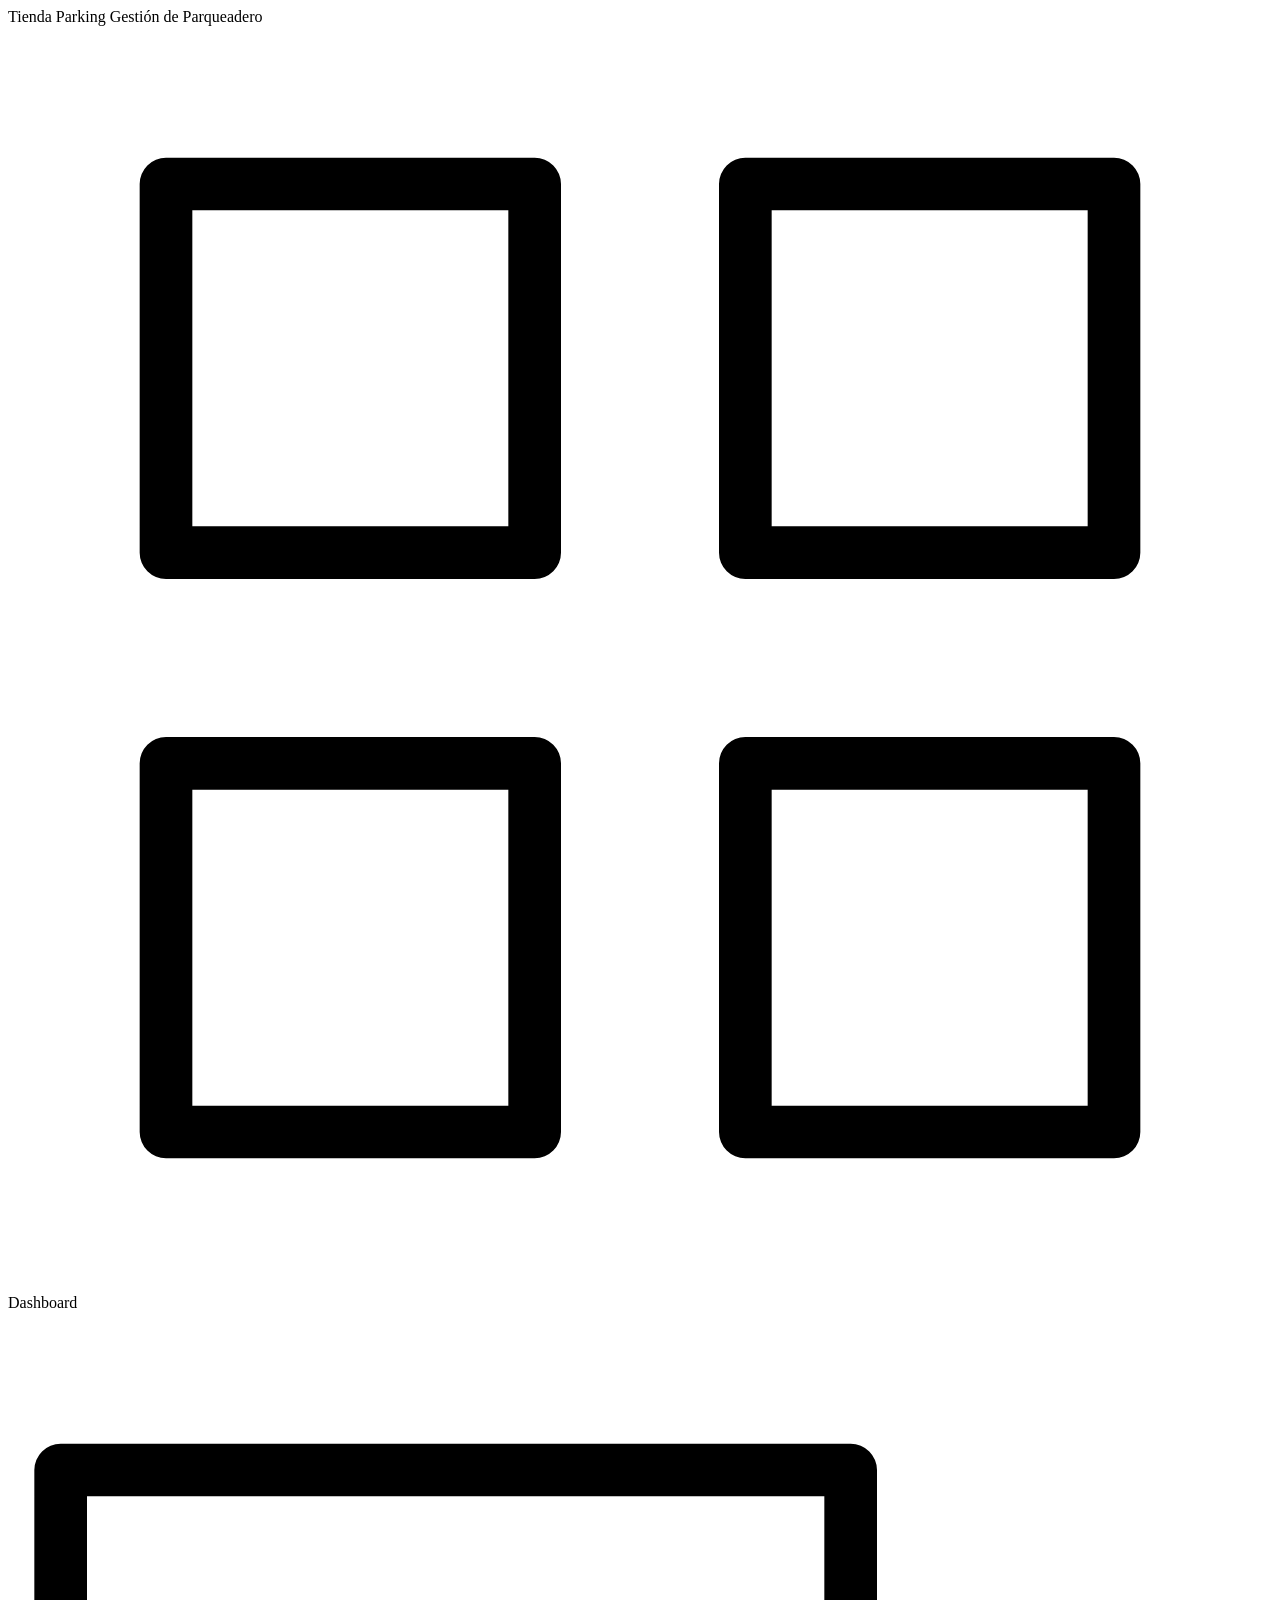
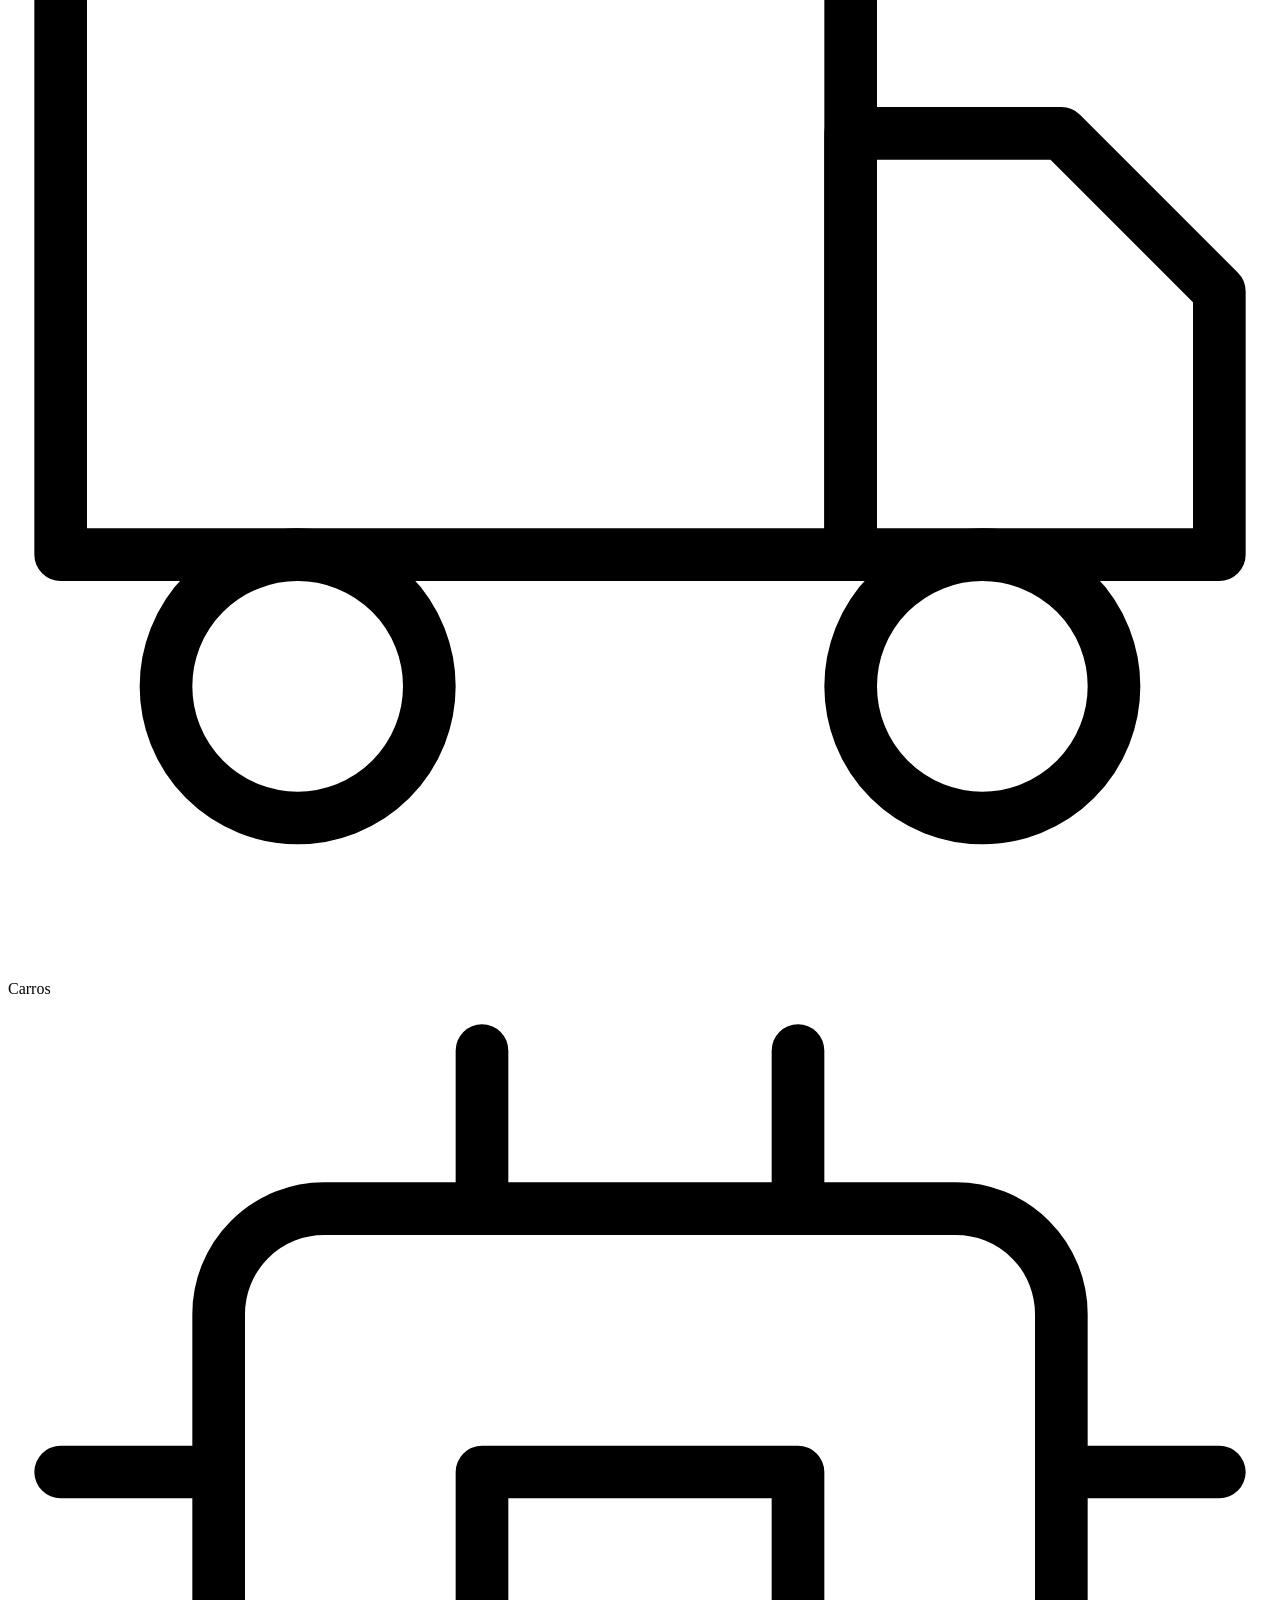
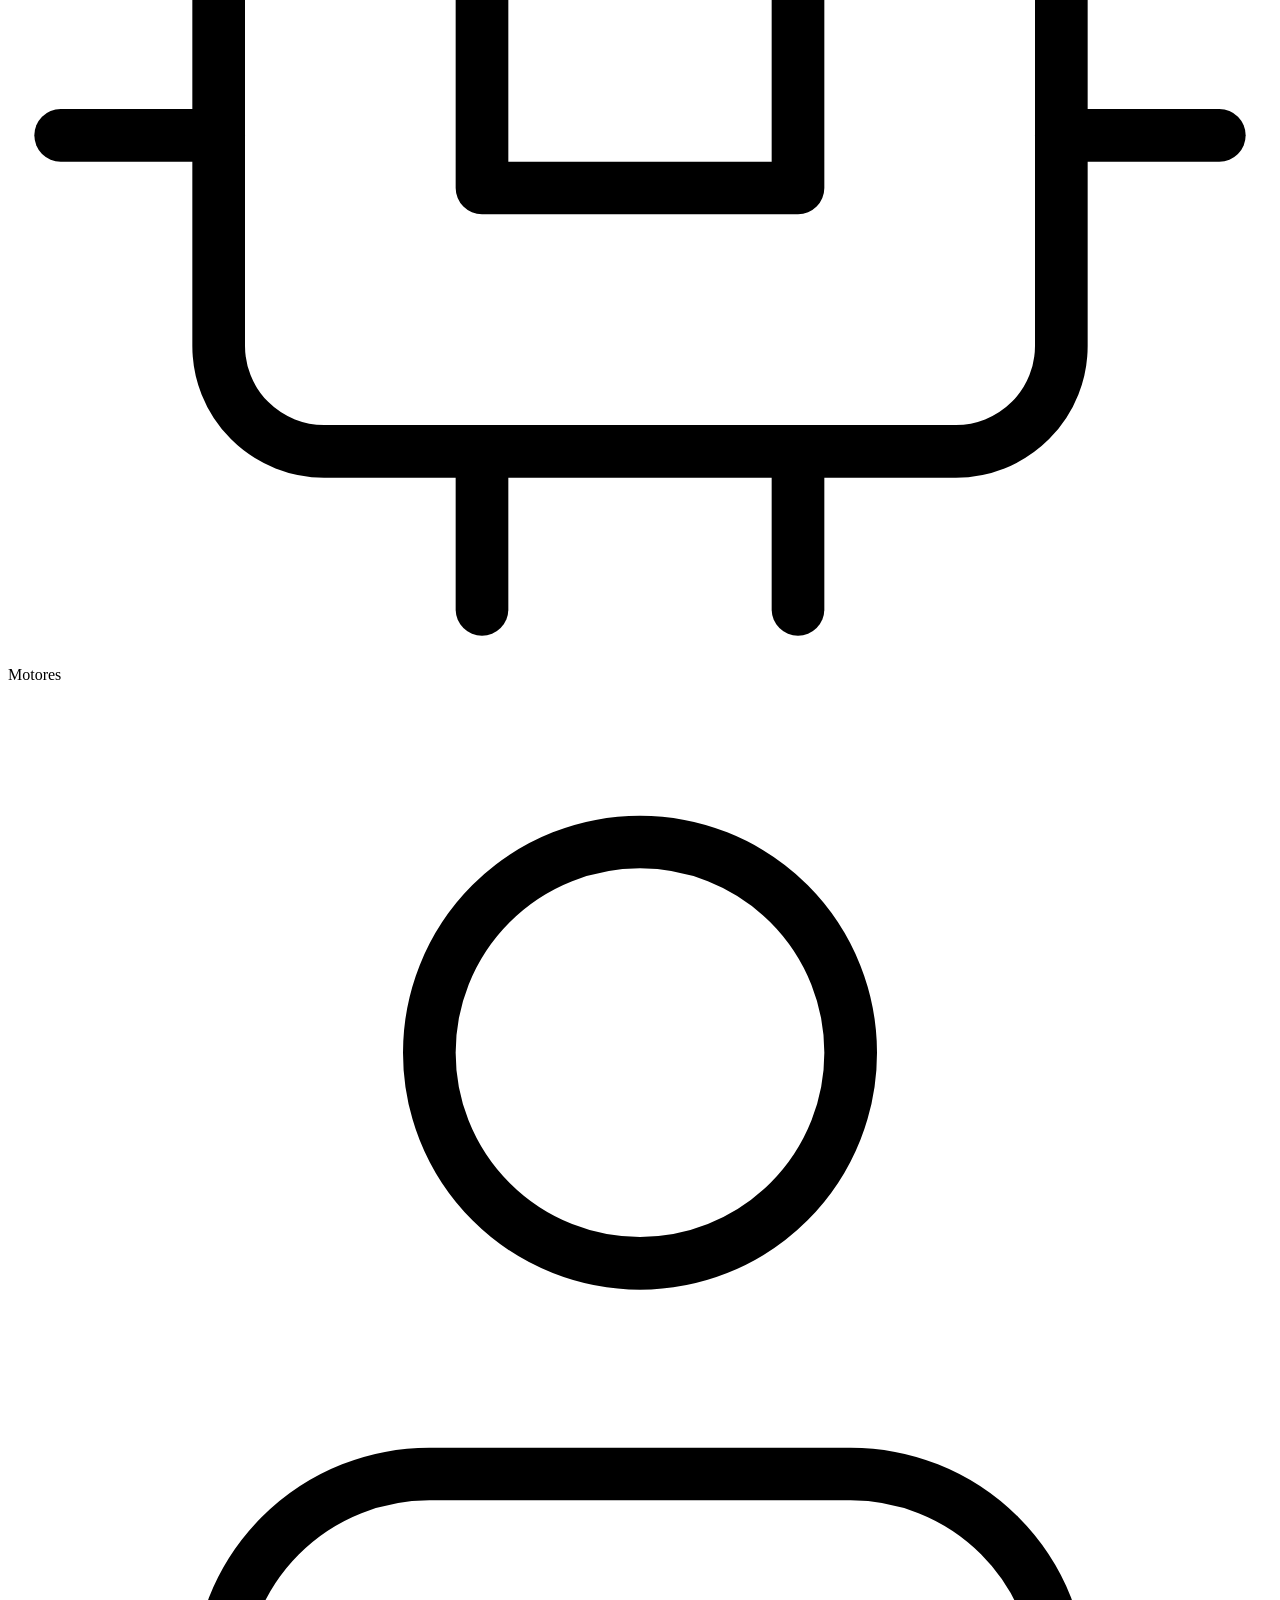
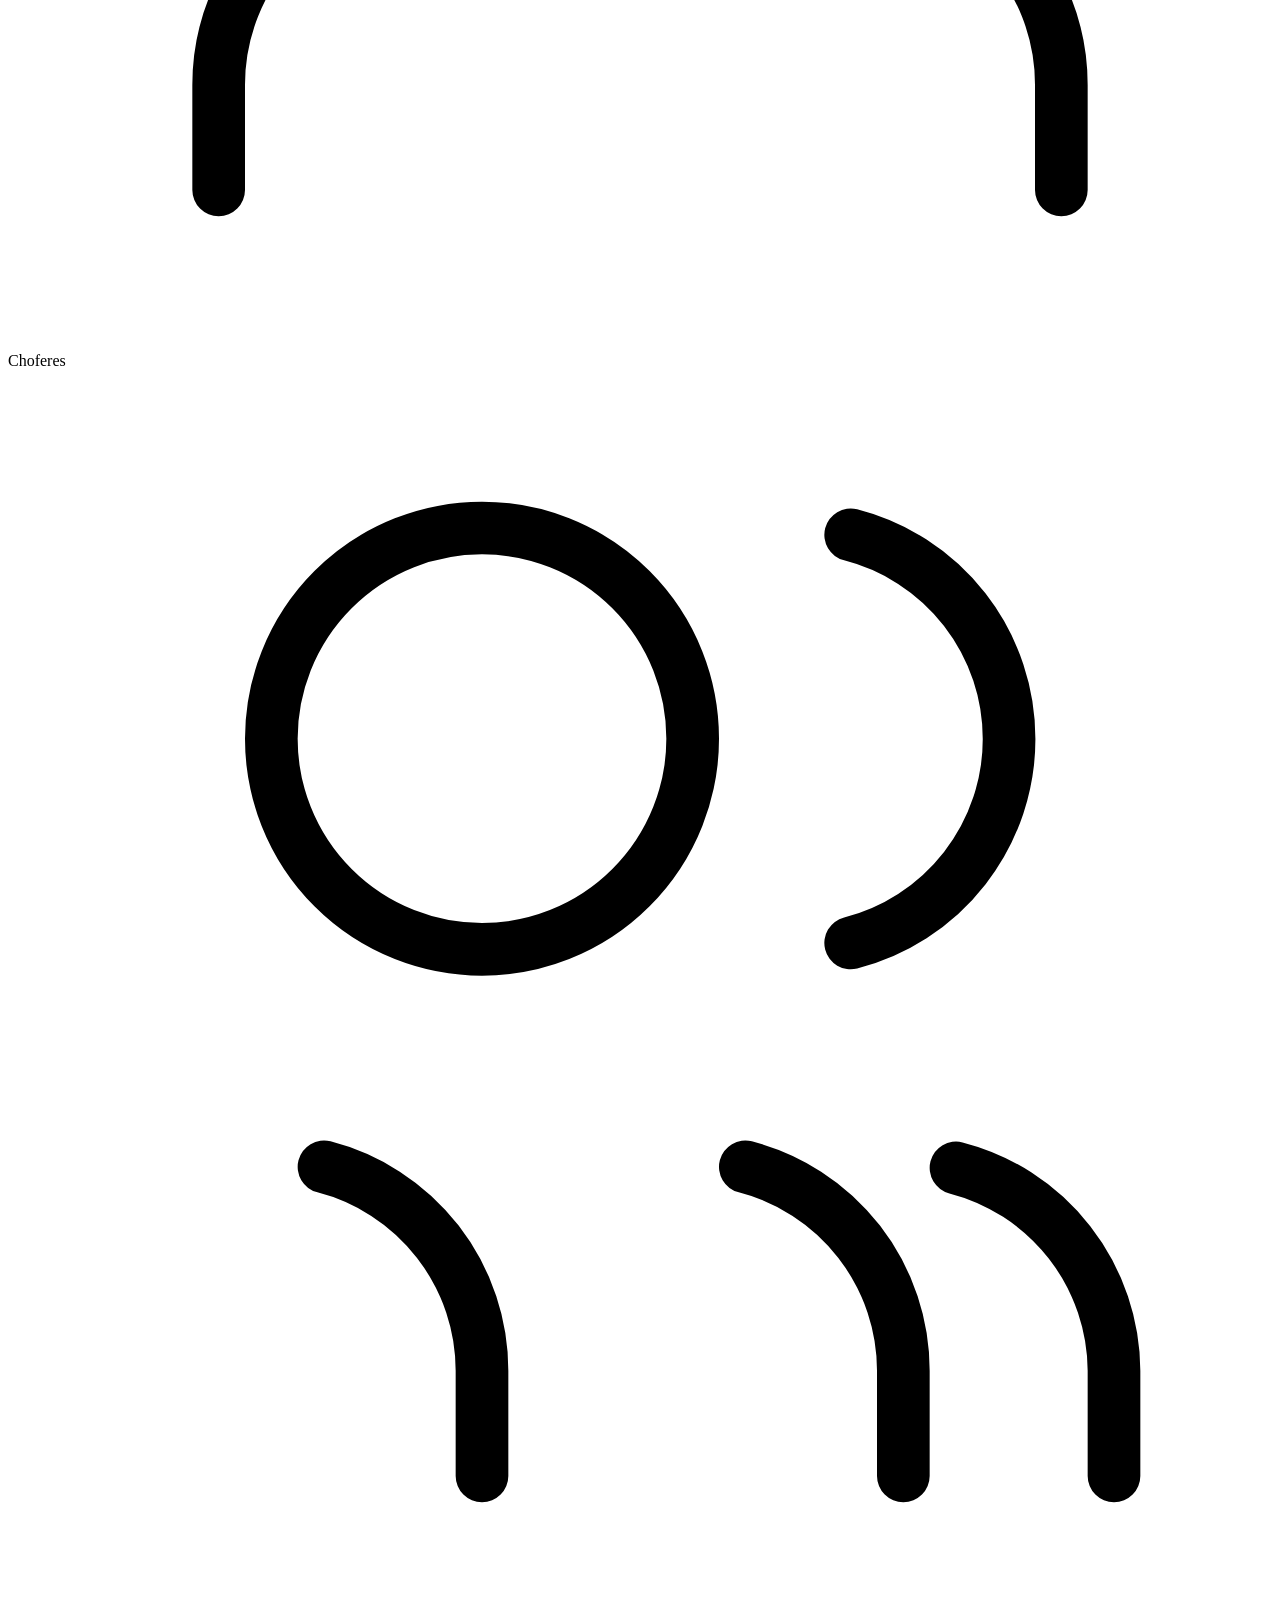
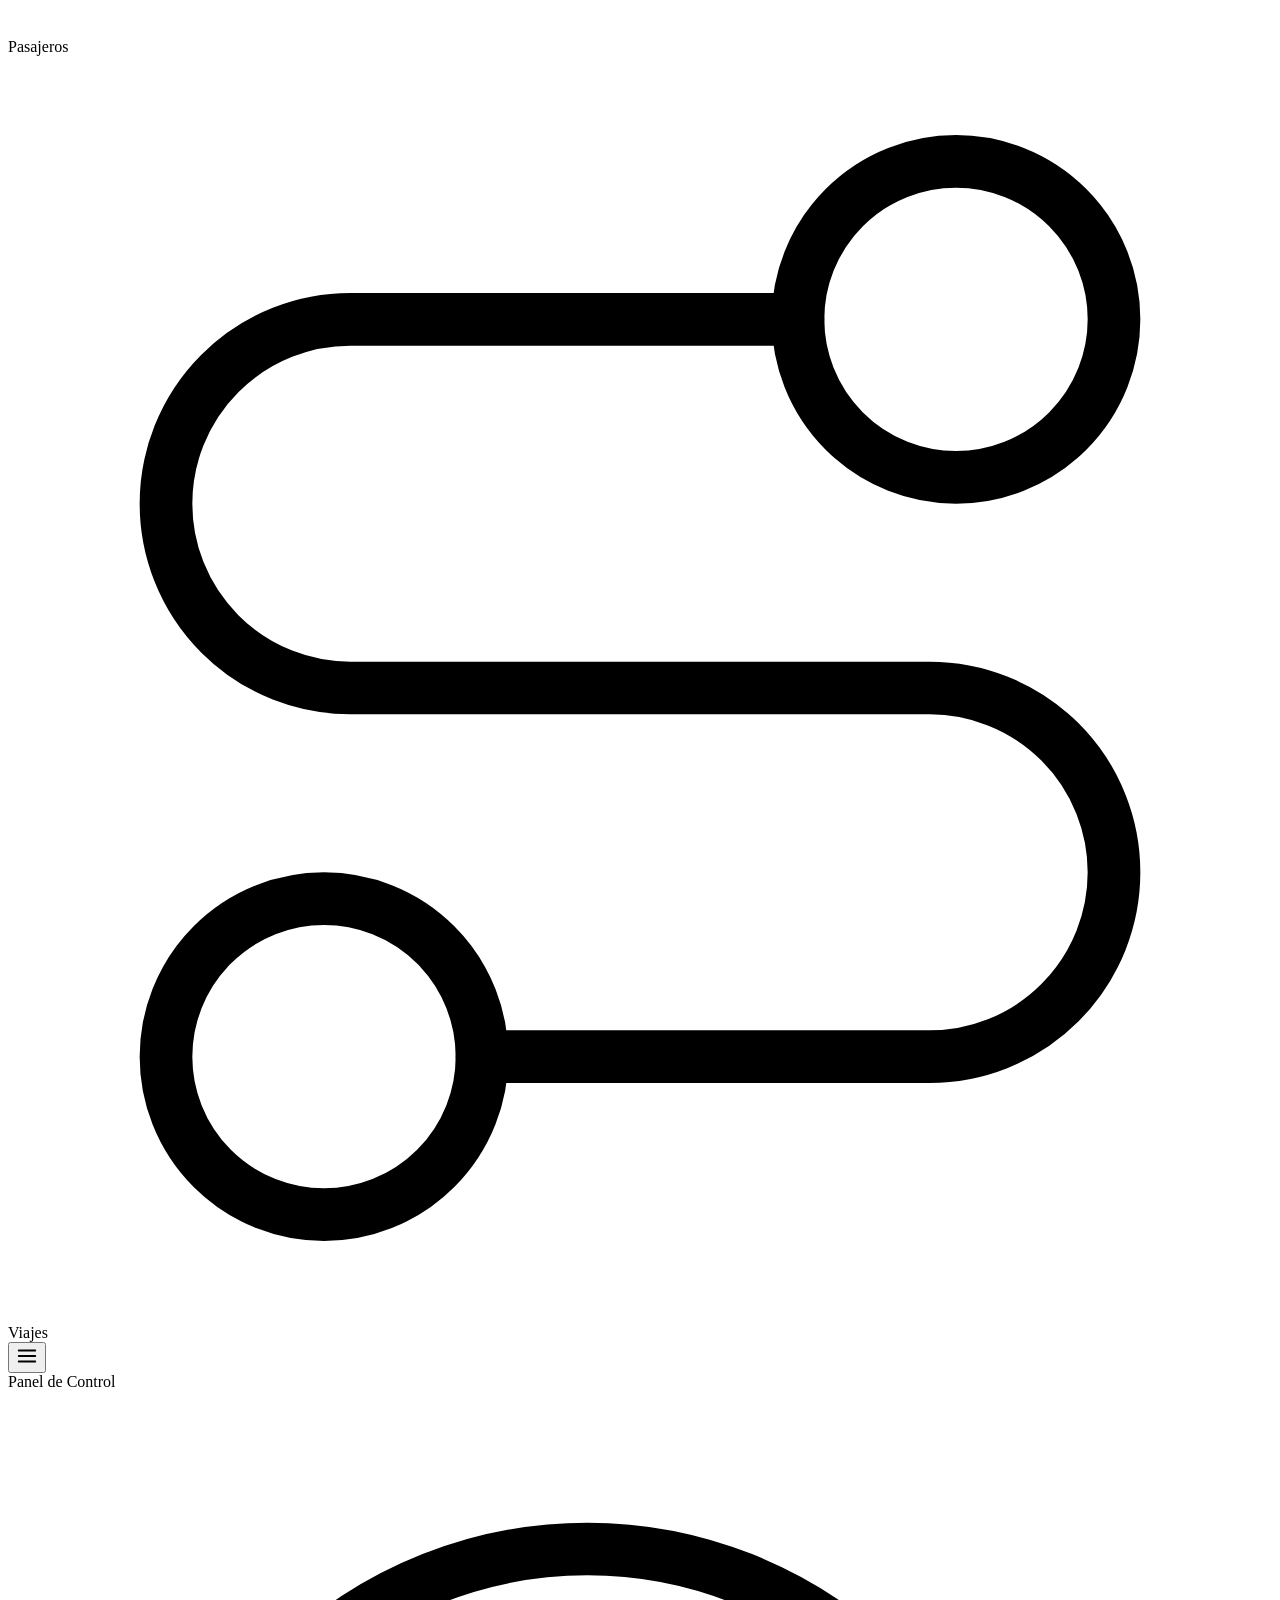
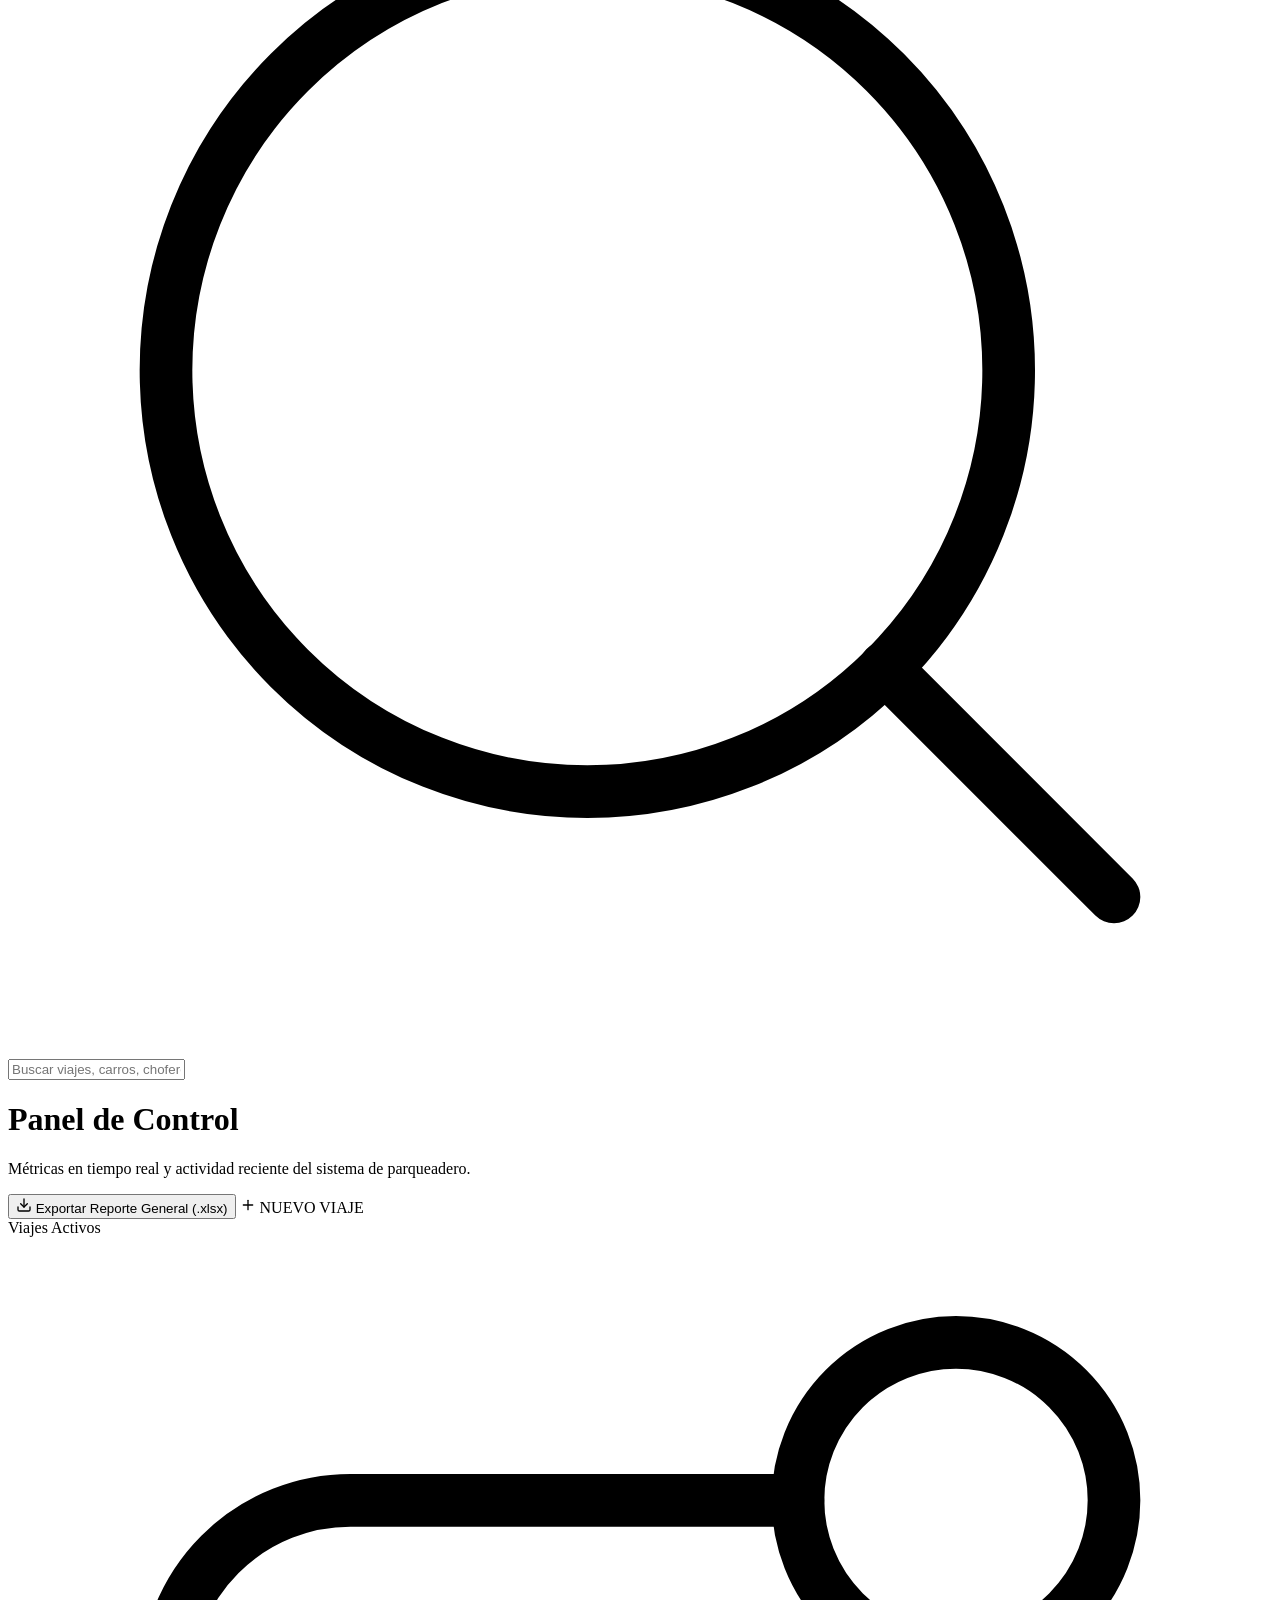
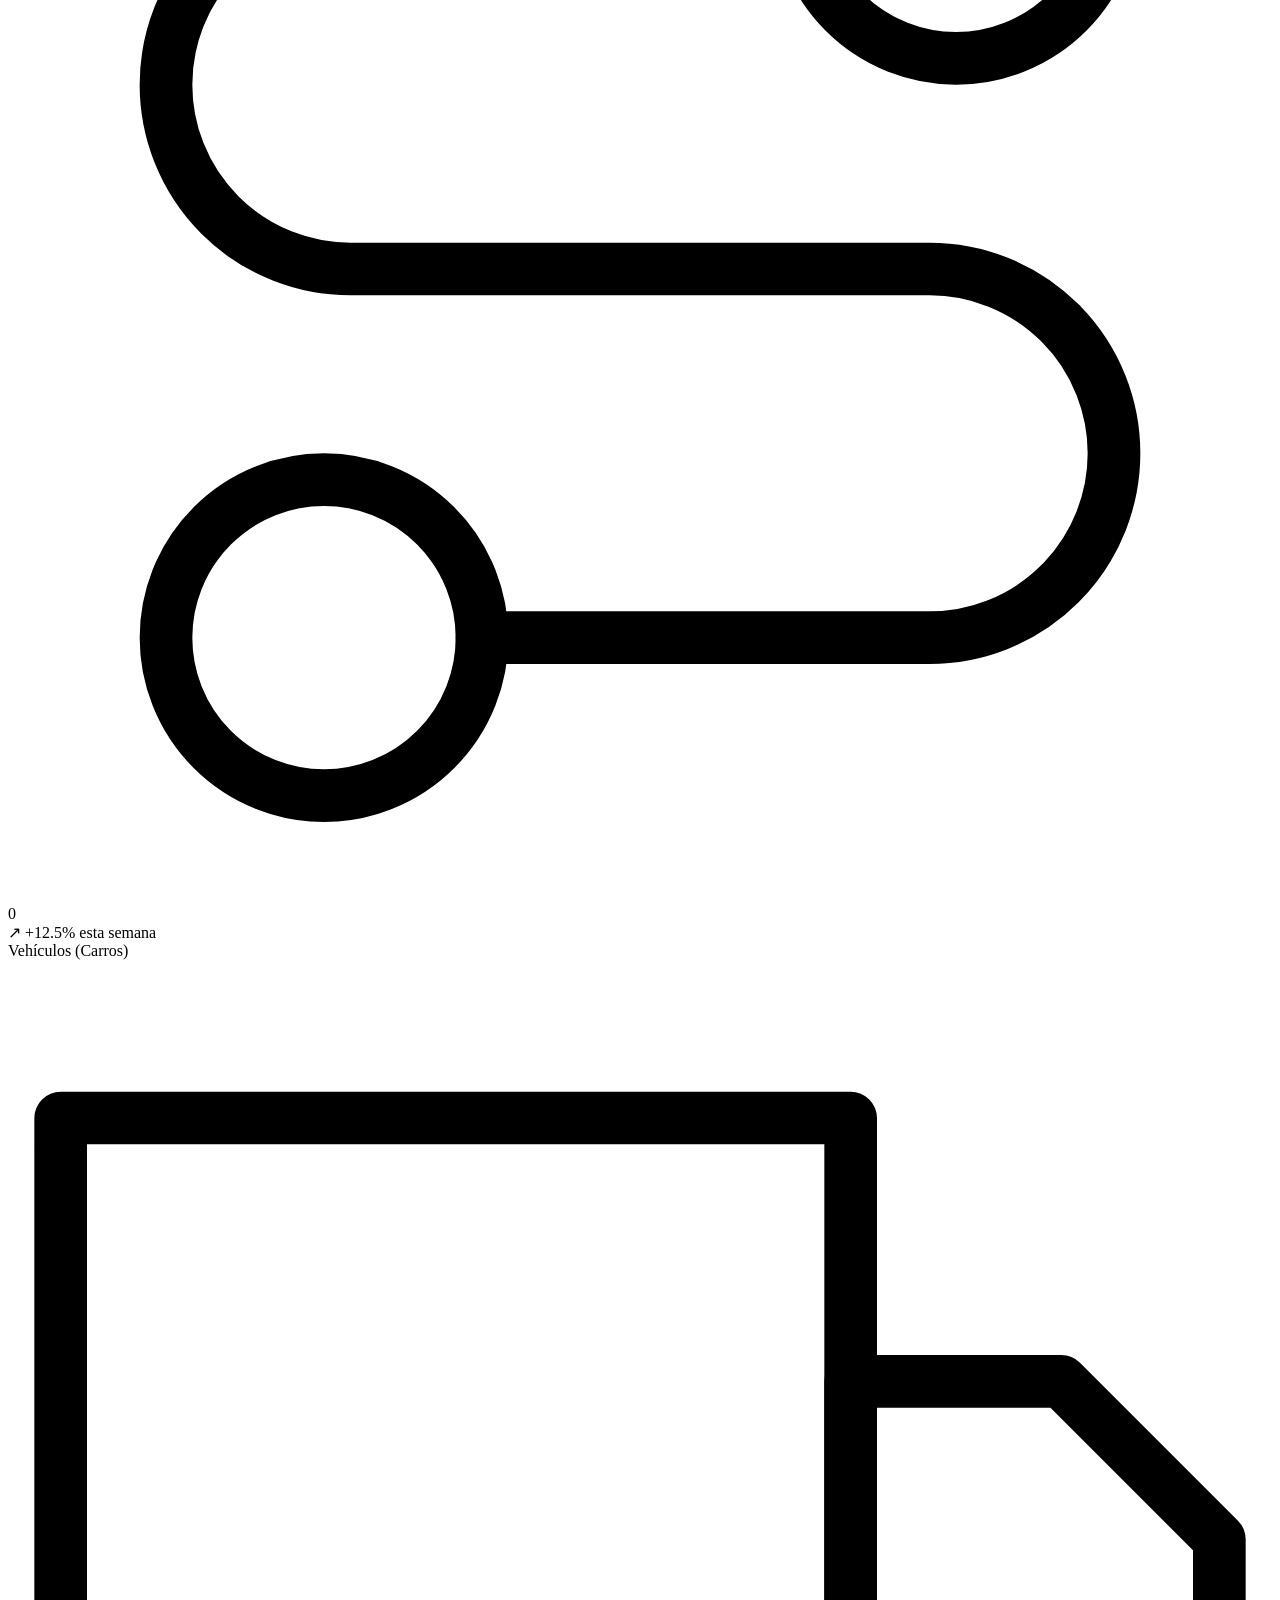
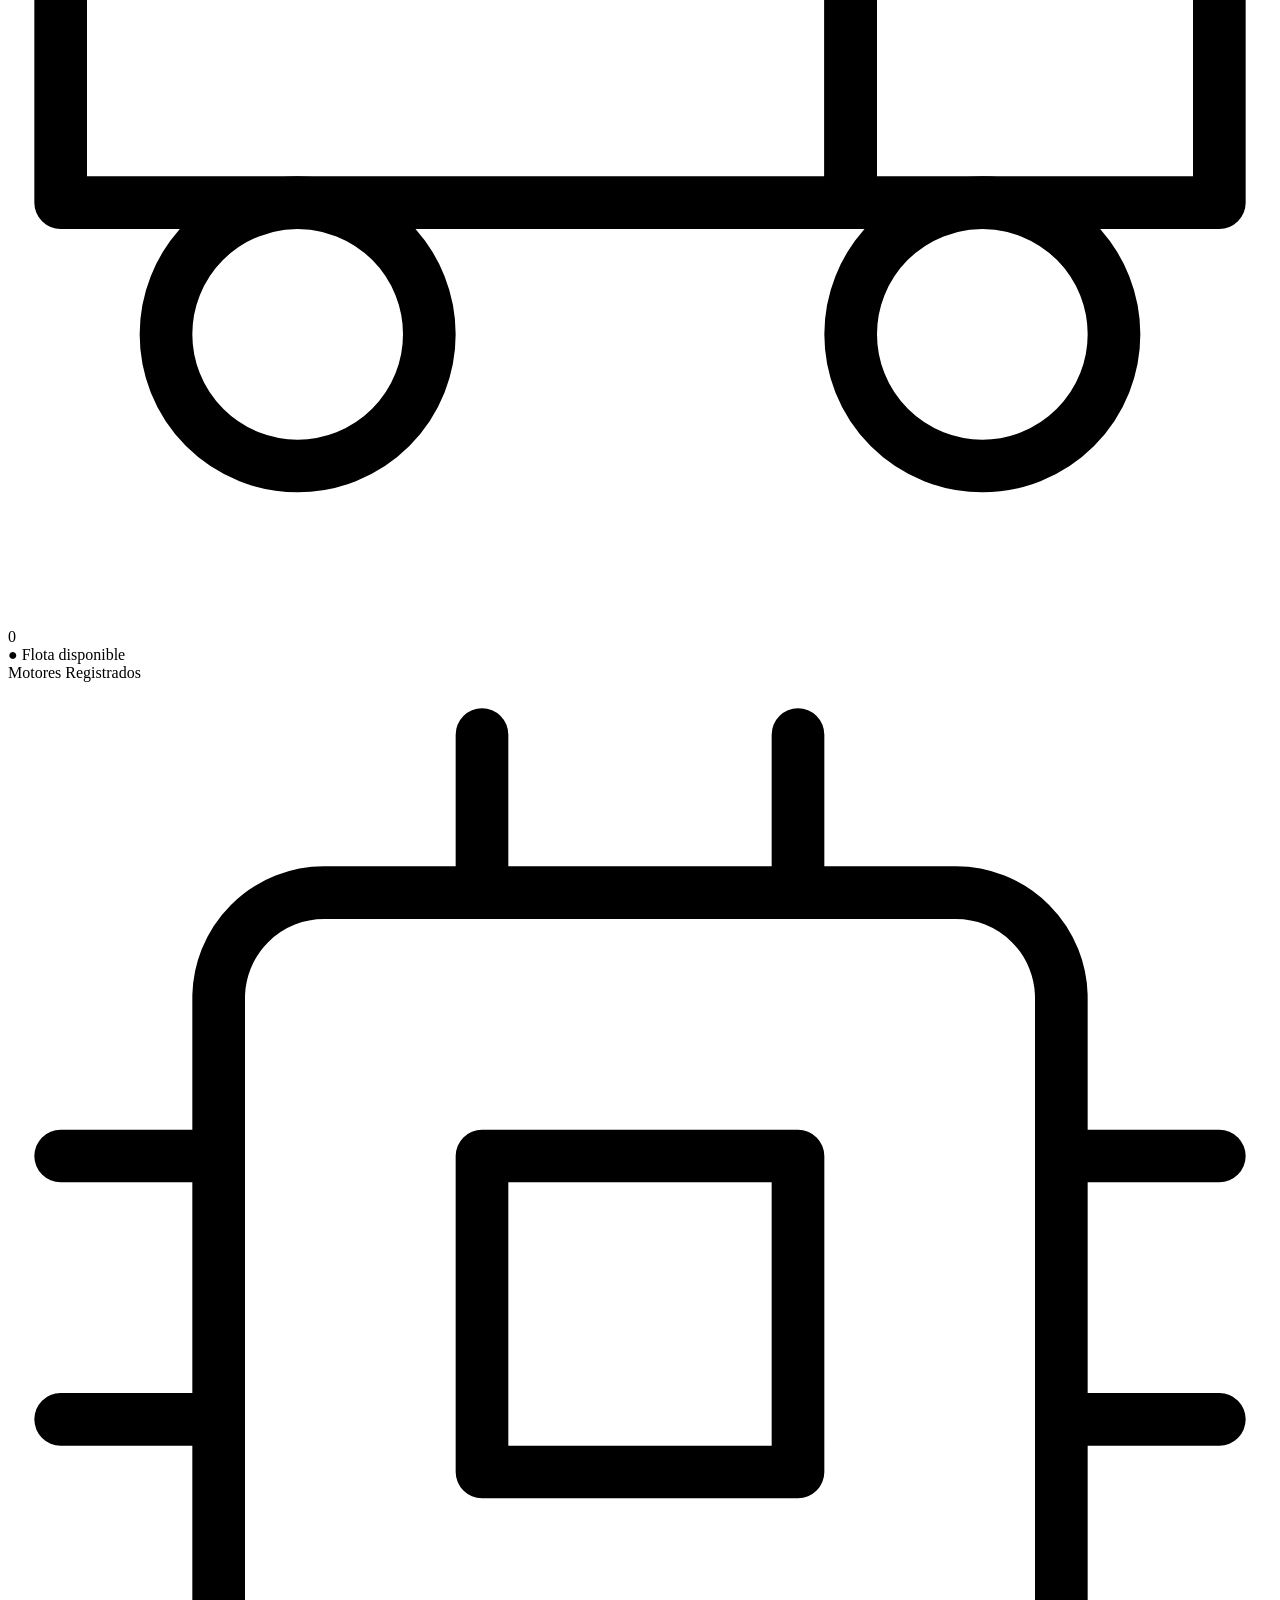
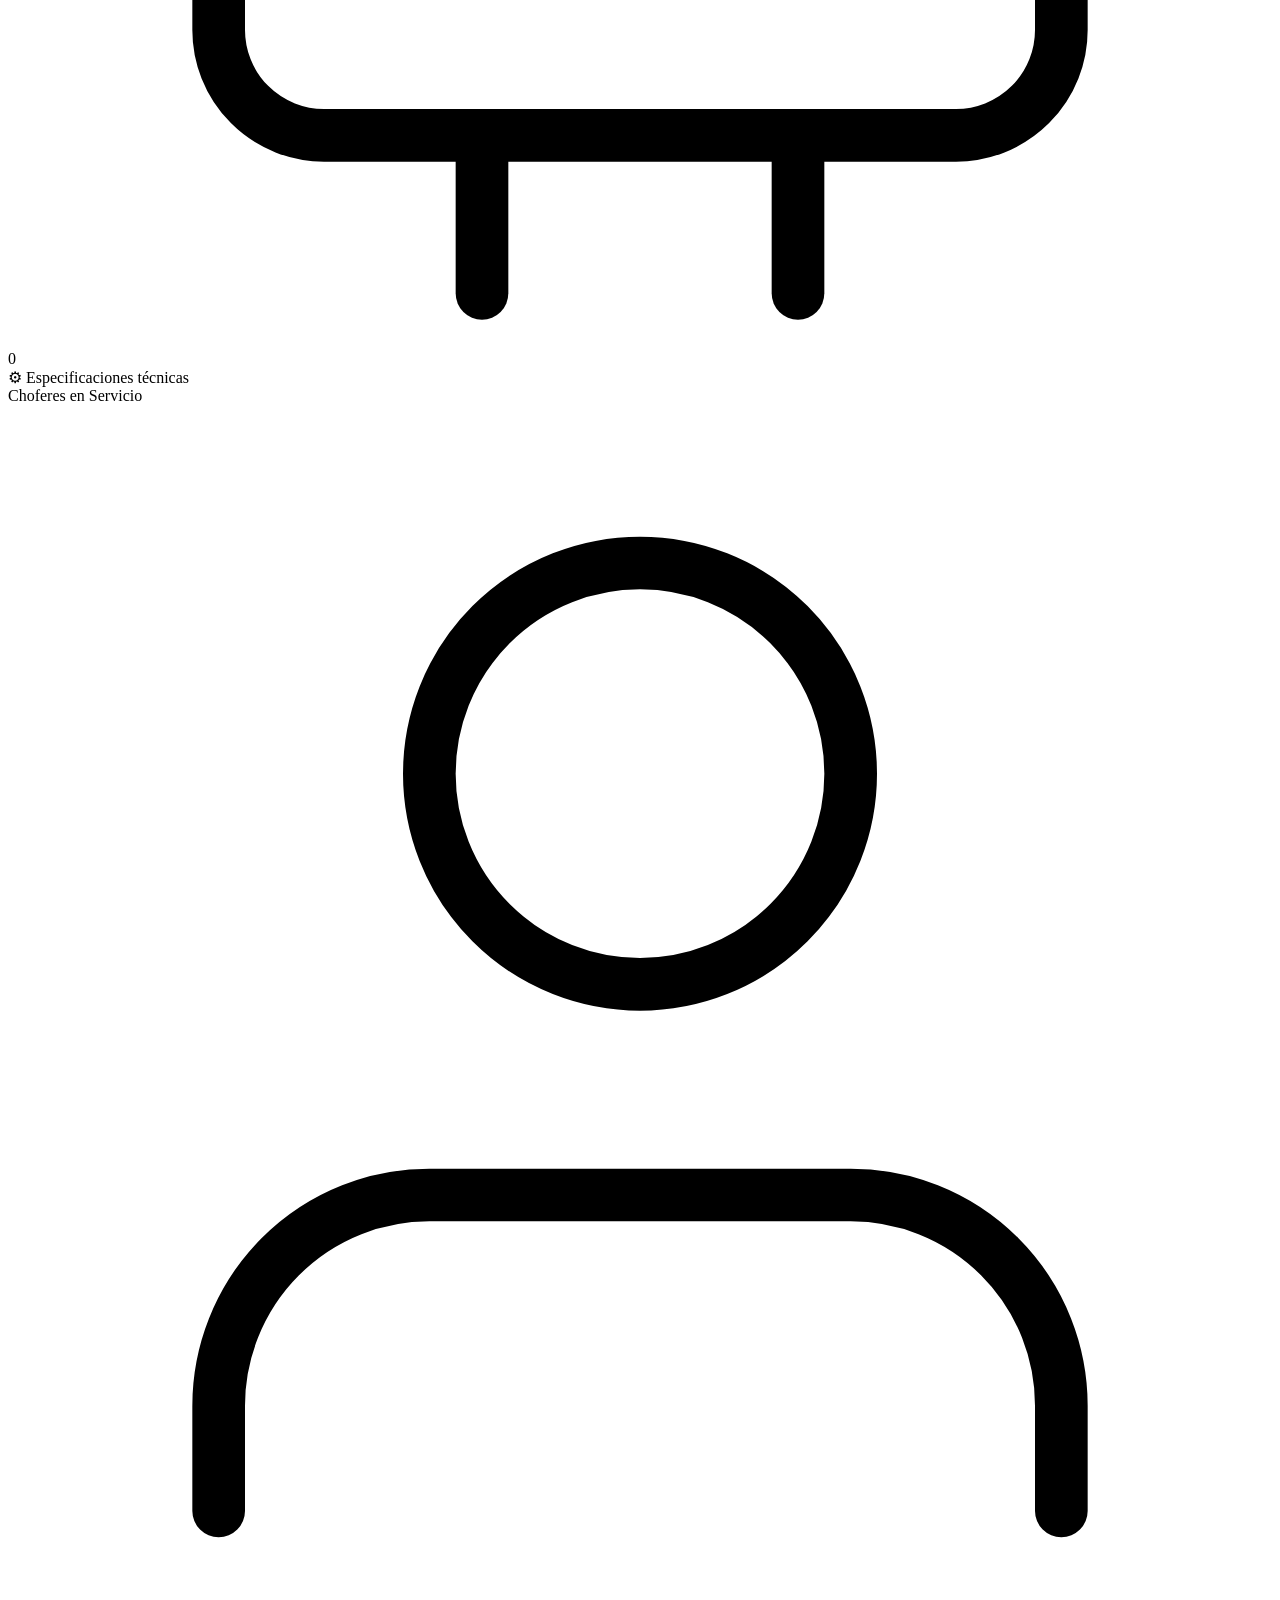
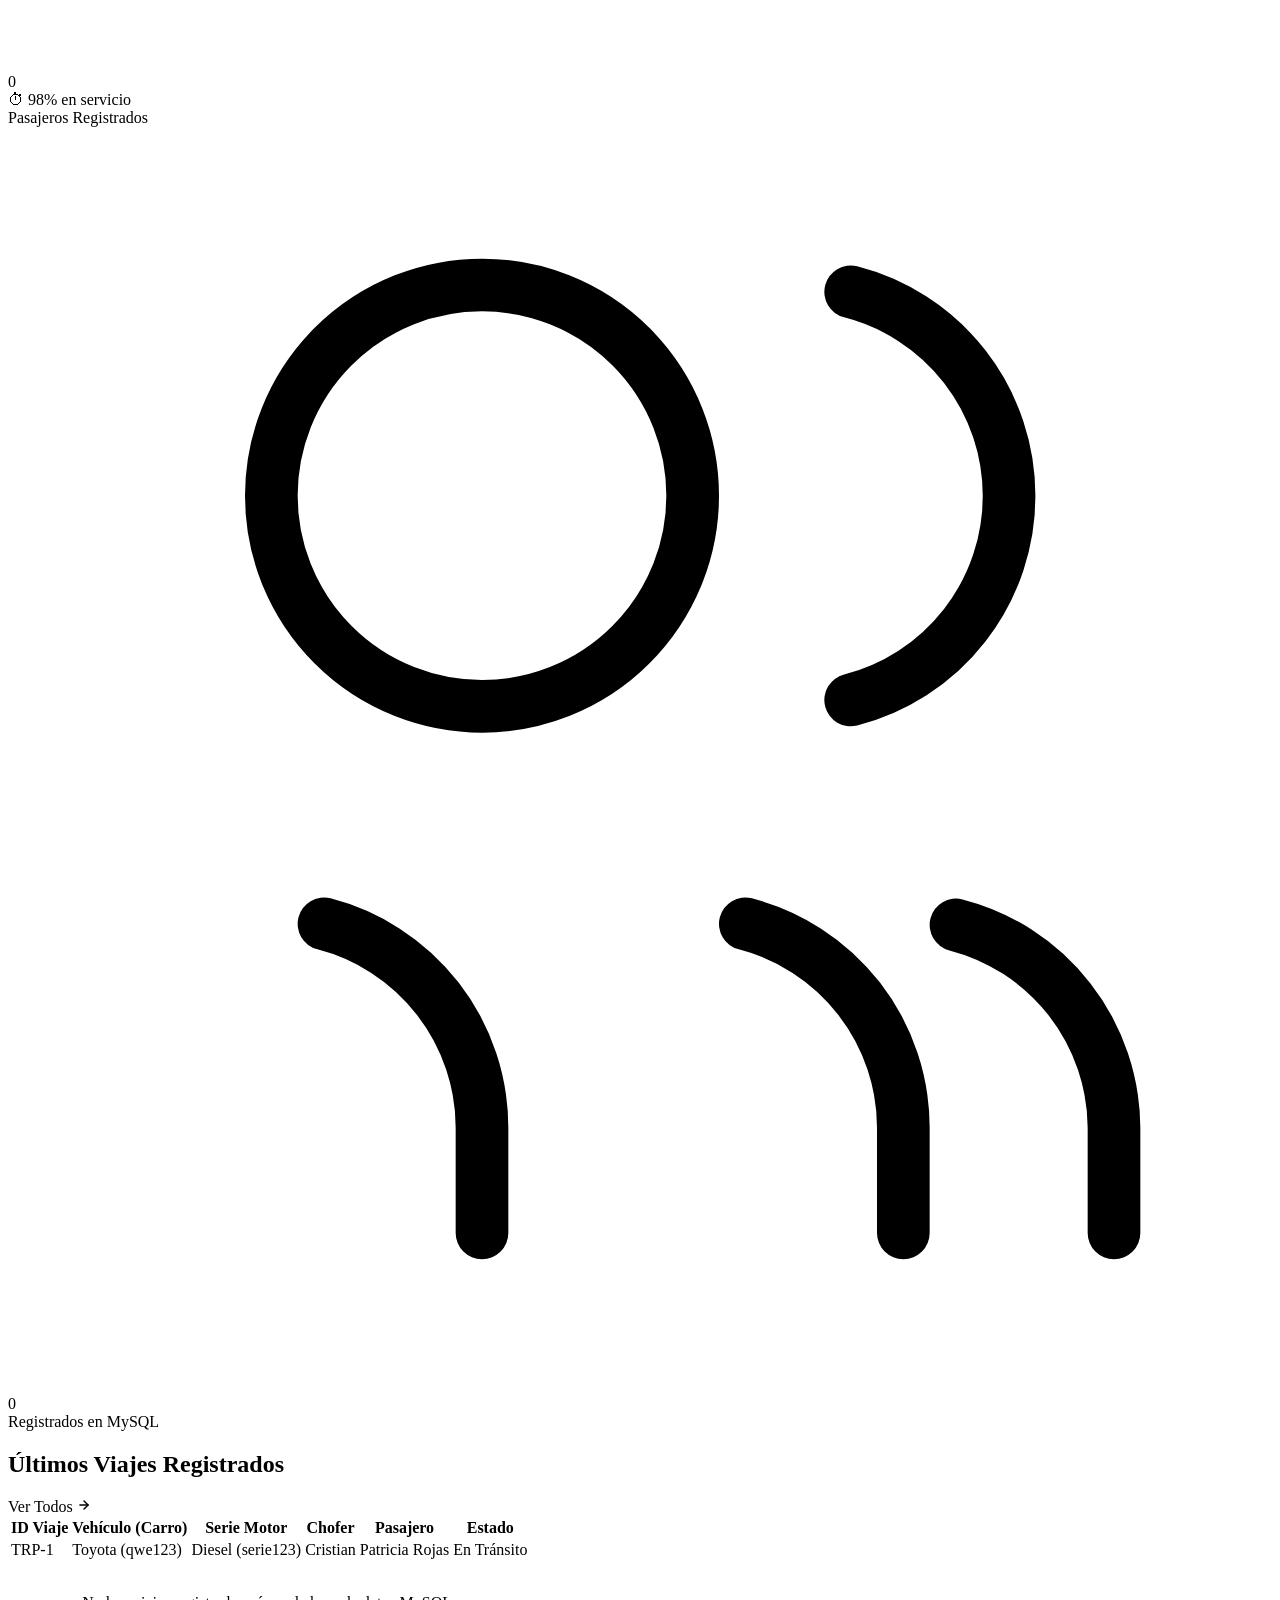
<file: Tienda version springboot/src/main/resources/templates/index.html>
<!DOCTYPE html>
<html xmlns:th="http://www.thymeleaf.org" lang="es">
<head>
    <meta charset="UTF-8">
    <meta name="viewport" content="width=device-width, initial-scale=1.0">
    <title>Dashboard - Tienda Parking</title>
    <link rel="stylesheet" th:href="@{/css/styles.css}">
</head>
<body>

    <div class="app-layout">
        <!-- SIDEBAR OVERLAY FOR MOBILE -->
        <div class="sidebar-overlay" id="sidebarOverlay"></div>

        <!-- SIDEBAR -->
        <aside class="sidebar">
            <div>
                <div class="sidebar-header">
                    <a th:href="@{/}" class="brand-title">
                        <div>
                            Tienda Parking
                            <span class="brand-subtitle">Gestión de Parqueadero</span>
                        </div>
                    </a>
                </div>

                <nav class="sidebar-nav">
                    <a th:href="@{/}" class="nav-item active">
                        <div class="nav-item-content">
                            <svg xmlns="http://www.w3.org/2000/svg" viewBox="0 0 24 24" fill="none" stroke="currentColor" stroke-linecap="round" stroke-linejoin="round"><rect x="3" y="3" width="7" height="7"></rect><rect x="14" y="3" width="7" height="7"></rect><rect x="14" y="14" width="7" height="7"></rect><rect x="3" y="14" width="7" height="7"></rect></svg>
                            <span>Dashboard</span>
                        </div>
                    </a>
                    <a th:href="@{/carros}" class="nav-item">
                        <div class="nav-item-content">
                            <svg xmlns="http://www.w3.org/2000/svg" viewBox="0 0 24 24" fill="none" stroke="currentColor" stroke-linecap="round" stroke-linejoin="round"><rect x="1" y="3" width="15" height="13"></rect><polygon points="16 8 20 8 23 11 23 16 16 16 16 8"></polygon><circle cx="5.5" cy="18.5" r="2.5"></circle><circle cx="18.5" cy="18.5" r="2.5"></circle></svg>
                            <span>Carros</span>
                        </div>
                    </a>
                    <a th:href="@{/motores}" class="nav-item">
                        <div class="nav-item-content">
                            <svg xmlns="http://www.w3.org/2000/svg" viewBox="0 0 24 24" fill="none" stroke="currentColor" stroke-linecap="round" stroke-linejoin="round"><rect x="4" y="4" width="16" height="16" rx="2" ry="2"></rect><rect x="9" y="9" width="6" height="6"></rect><line x1="9" y1="1" x2="9" y2="4"></line><line x1="15" y1="1" x2="15" y2="4"></line><line x1="9" y1="20" x2="9" y2="23"></line><line x1="15" y1="20" x2="15" y2="23"></line><line x1="20" y1="9" x2="23" y2="9"></line><line x1="20" y1="14" x2="23" y2="14"></line><line x1="1" y1="9" x2="4" y2="9"></line><line x1="1" y1="14" x2="4" y2="14"></line></svg>
                            <span>Motores</span>
                        </div>
                    </a>
                    <a th:href="@{/choferes}" class="nav-item">
                        <div class="nav-item-content">
                            <svg xmlns="http://www.w3.org/2000/svg" viewBox="0 0 24 24" fill="none" stroke="currentColor" stroke-linecap="round" stroke-linejoin="round"><path d="M20 21v-2a4 4 0 0 0-4-4H8a4 4 0 0 0-4 4v2"></path><circle cx="12" cy="7" r="4"></circle></svg>
                            <span>Choferes</span>
                        </div>
                    </a>
                    <a th:href="@{/pasajeros}" class="nav-item">
                        <div class="nav-item-content">
                            <svg xmlns="http://www.w3.org/2000/svg" viewBox="0 0 24 24" fill="none" stroke="currentColor" stroke-linecap="round" stroke-linejoin="round"><path d="M17 21v-2a4 4 0 0 0-3-3.87"></path><path d="M9 21v-2a4 4 0 0 0-3-3.87"></path><path d="M16 3.13a4 4 0 0 1 0 7.75"></path><path d="M21 21v-2a4 4 0 0 0-3-3.85"></path><circle cx="9" cy="7" r="4"></circle></svg>
                            <span>Pasajeros</span>
                        </div>
                    </a>
                    <a th:href="@{/viajes}" class="nav-item">
                        <div class="nav-item-content">
                            <svg xmlns="http://www.w3.org/2000/svg" viewBox="0 0 24 24" fill="none" stroke="currentColor" stroke-linecap="round" stroke-linejoin="round"><circle cx="6" cy="19" r="3"></circle><path d="M9 19h8.5a3.5 3.5 0 0 0 0-7h-11a3.5 3.5 0 0 1 0-7H15"></path><circle cx="18" cy="5" r="3"></circle></svg>
                            <span>Viajes</span>
                        </div>
                    </a>
                </nav>
            </div>
        </aside>

        <!-- MAIN WRAPPER -->
        <main class="main-wrapper">
            <!-- TOP HEADER -->
            <header class="top-header">
                <div class="header-left">
                    <button class="mobile-menu-btn" id="mobileMenuBtn" type="button" aria-label="Abrir menú">
                        <svg xmlns="http://www.w3.org/2000/svg" width="22" height="22" viewBox="0 0 24 24" fill="none" stroke="currentColor" stroke-width="2" stroke-linecap="round" stroke-linejoin="round"><line x1="3" y1="12" x2="21" y2="12"></line><line x1="3" y1="6" x2="21" y2="6"></line><line x1="3" y1="18" x2="21" y2="18"></line></svg>
                    </button>
                    <div class="page-breadcrumb">Panel de Control</div>
                </div>
                <div class="header-actions">
                    <div class="search-box">
                        <svg xmlns="http://www.w3.org/2000/svg" viewBox="0 0 24 24" fill="none" stroke="currentColor" stroke-linecap="round" stroke-linejoin="round"><circle cx="11" cy="11" r="8"></circle><line x1="21" y1="21" x2="16.65" y2="16.65"></line></svg>
                        <input type="text" class="search-input" placeholder="Buscar viajes, carros, choferes...">
                    </div>
                </div>
            </header>

            <!-- CONTENT AREA -->
            <div class="content-area">
                <!-- DASHBOARD HEADER -->
                <div class="dashboard-header">
                    <div class="dashboard-title-group">
                        <h1>Panel de Control</h1>
                        <p>Métricas en tiempo real y actividad reciente del sistema de parqueadero.</p>
                    </div>
                    <div class="action-buttons">
                        <button class="btn btn-outline" id="btn-export">
                            <svg xmlns="http://www.w3.org/2000/svg" width="16" height="16" viewBox="0 0 24 24" fill="none" stroke="currentColor" stroke-width="2" stroke-linecap="round" stroke-linejoin="round"><path d="M21 15v4a2 2 0 0 1-2 2H5a2 2 0 0 1-2-2v-4"></path><polyline points="7 10 12 15 17 10"></polyline><line x1="12" y1="15" x2="12" y2="3"></line></svg>
                            Exportar Reporte General (.xlsx)
                        </button>
                        <a th:href="@{/viajes}" class="btn btn-black">
                            <svg xmlns="http://www.w3.org/2000/svg" width="16" height="16" viewBox="0 0 24 24" fill="none" stroke="currentColor" stroke-width="2" stroke-linecap="round" stroke-linejoin="round"><line x1="12" y1="5" x2="12" y2="19"></line><line x1="5" y1="12" x2="19" y2="12"></line></svg>
                            NUEVO VIAJE
                        </a>
                    </div>
                </div>

                <!-- KPI METRICS GRID -->
                <div class="kpi-grid">
                    <div class="kpi-card">
                        <div class="kpi-card-header">
                            <span class="kpi-label">Viajes Activos</span>
                            <div class="kpi-icon-badge">
                                <svg xmlns="http://www.w3.org/2000/svg" viewBox="0 0 24 24" fill="none" stroke="currentColor" stroke-linecap="round" stroke-linejoin="round"><circle cx="6" cy="19" r="3"></circle><path d="M9 19h8.5a3.5 3.5 0 0 0 0-7h-11a3.5 3.5 0 0 1 0-7H15"></path><circle cx="18" cy="5" r="3"></circle></svg>
                            </div>
                        </div>
                        <div class="kpi-value" th:text="${totalViajes}">0</div>
                        <div class="kpi-subtext">
                            <span class="trend-up">↗ +12.5%</span> esta semana
                        </div>
                    </div>

                    <div class="kpi-card">
                        <div class="kpi-card-header">
                            <span class="kpi-label">Vehículos (Carros)</span>
                            <div class="kpi-icon-badge">
                                <svg xmlns="http://www.w3.org/2000/svg" viewBox="0 0 24 24" fill="none" stroke="currentColor" stroke-linecap="round" stroke-linejoin="round"><rect x="1" y="3" width="15" height="13"></rect><polygon points="16 8 20 8 23 11 23 16 16 16 16 8"></polygon><circle cx="5.5" cy="18.5" r="2.5"></circle><circle cx="18.5" cy="18.5" r="2.5"></circle></svg>
                            </div>
                        </div>
                        <div class="kpi-value" th:text="${totalCarros}">0</div>
                        <div class="kpi-subtext">● Flota disponible</div>
                    </div>

                    <div class="kpi-card">
                        <div class="kpi-card-header">
                            <span class="kpi-label">Motores Registrados</span>
                            <div class="kpi-icon-badge">
                                <svg xmlns="http://www.w3.org/2000/svg" viewBox="0 0 24 24" fill="none" stroke="currentColor" stroke-linecap="round" stroke-linejoin="round"><rect x="4" y="4" width="16" height="16" rx="2" ry="2"></rect><rect x="9" y="9" width="6" height="6"></rect><line x1="9" y1="1" x2="9" y2="4"></line><line x1="15" y1="1" x2="15" y2="4"></line><line x1="9" y1="20" x2="9" y2="23"></line><line x1="15" y1="20" x2="15" y2="23"></line><line x1="20" y1="9" x2="23" y2="9"></line><line x1="20" y1="14" x2="23" y2="14"></line><line x1="1" y1="9" x2="4" y2="9"></line><line x1="1" y1="14" x2="4" y2="14"></line></svg>
                            </div>
                        </div>
                        <div class="kpi-value" th:text="${totalMotores}">0</div>
                        <div class="kpi-subtext">⚙ Especificaciones técnicas</div>
                    </div>

                    <div class="kpi-card">
                        <div class="kpi-card-header">
                            <span class="kpi-label">Choferes en Servicio</span>
                            <div class="kpi-icon-badge">
                                <svg xmlns="http://www.w3.org/2000/svg" viewBox="0 0 24 24" fill="none" stroke="currentColor" stroke-linecap="round" stroke-linejoin="round"><path d="M20 21v-2a4 4 0 0 0-4-4H8a4 4 0 0 0-4 4v2"></path><circle cx="12" cy="7" r="4"></circle></svg>
                            </div>
                        </div>
                        <div class="kpi-value" th:text="${totalChoferes}">0</div>
                        <div class="kpi-subtext">⏱ 98% en servicio</div>
                    </div>

                    <div class="kpi-card">
                        <div class="kpi-card-header">
                            <span class="kpi-label">Pasajeros Registrados</span>
                            <div class="kpi-icon-badge">
                                <svg xmlns="http://www.w3.org/2000/svg" viewBox="0 0 24 24" fill="none" stroke="currentColor" stroke-linecap="round" stroke-linejoin="round"><path d="M17 21v-2a4 4 0 0 0-3-3.87"></path><path d="M9 21v-2a4 4 0 0 0-3-3.87"></path><path d="M16 3.13a4 4 0 0 1 0 7.75"></path><path d="M21 21v-2a4 4 0 0 0-3-3.85"></path><circle cx="9" cy="7" r="4"></circle></svg>
                            </div>
                        </div>
                        <div class="kpi-value" th:text="${totalPasajeros}">0</div>
                        <div class="kpi-subtext">Registrados en MySQL</div>
                    </div>
                </div>

                <!-- LATEST TRIPS TABLE CARD -->
                <div class="precision-card">
                    <div class="precision-card-header">
                        <h2>Últimos Viajes Registrados</h2>
                        <a th:href="@{/viajes}" class="link-all">
                            Ver Todos
                            <svg xmlns="http://www.w3.org/2000/svg" width="14" height="14" viewBox="0 0 24 24" fill="none" stroke="currentColor" stroke-width="2.5" stroke-linecap="round" stroke-linejoin="round"><line x1="5" y1="12" x2="19" y2="12"></line><polyline points="12 5 19 12 12 19"></polyline></svg>
                        </a>
                    </div>
                    <div class="table-container">
                        <table class="table-precision">
                            <thead>
                                <tr>
                                    <th>ID Viaje</th>
                                    <th>Vehículo (Carro)</th>
                                    <th>Serie Motor</th>
                                    <th>Chofer</th>
                                    <th>Pasajero</th>
                                    <th>Estado</th>
                                </tr>
                            </thead>
                            <tbody>
                                <tr th:each="v : ${viajesRecientes}">
                                    <td class="font-mono" th:text="${'TRP-' + v.idViaje}">TRP-1</td>
                                    <td th:text="${v.carro.marca + ' ' + v.carro.modelo + ' (' + v.carro.placa + ')'}">Toyota (qwe123)</td>
                                    <td th:text="${v.motor.tipo + ' (' + v.motor.numeroSerie + ')'}">Diesel (serie123)</td>
                                    <td th:text="${v.chofer.nombre + ' (' + v.chofer.cedula + ')'}">Cristian</td>
                                    <td th:text="${v.pasajero.nombreCompleto + ' (' + v.pasajero.cedula + ')'}">Patricia Rojas</td>
                                    <td>
                                        <span class="badge-pill badge-in-transit">En Tránsito</span>
                                    </td>
                                </tr>
                                <tr th:if="${#lists.isEmpty(viajesRecientes)}">
                                    <td colspan="6" style="text-align: center; color: var(--text-muted); padding: 2rem;">No hay viajes registrados aún en la base de datos MySQL.</td>
                                </tr>
                            </tbody>
                        </table>
                    </div>
                </div>
            </div>

            <!-- FOOTER -->
            <footer class="app-footer">
                Tienda Parking • Spring Boot 3.3.5 • Conexión MySQL (tienda_parking)
            </footer>
        </main>
    </div>

    <script src="https://cdn.sheetjs.com/xlsx-0.20.3/package/dist/xlsx.full.min.js"></script>
    <script th:src="@{/js/main.js}"></script>
</body>
</html>
</file>
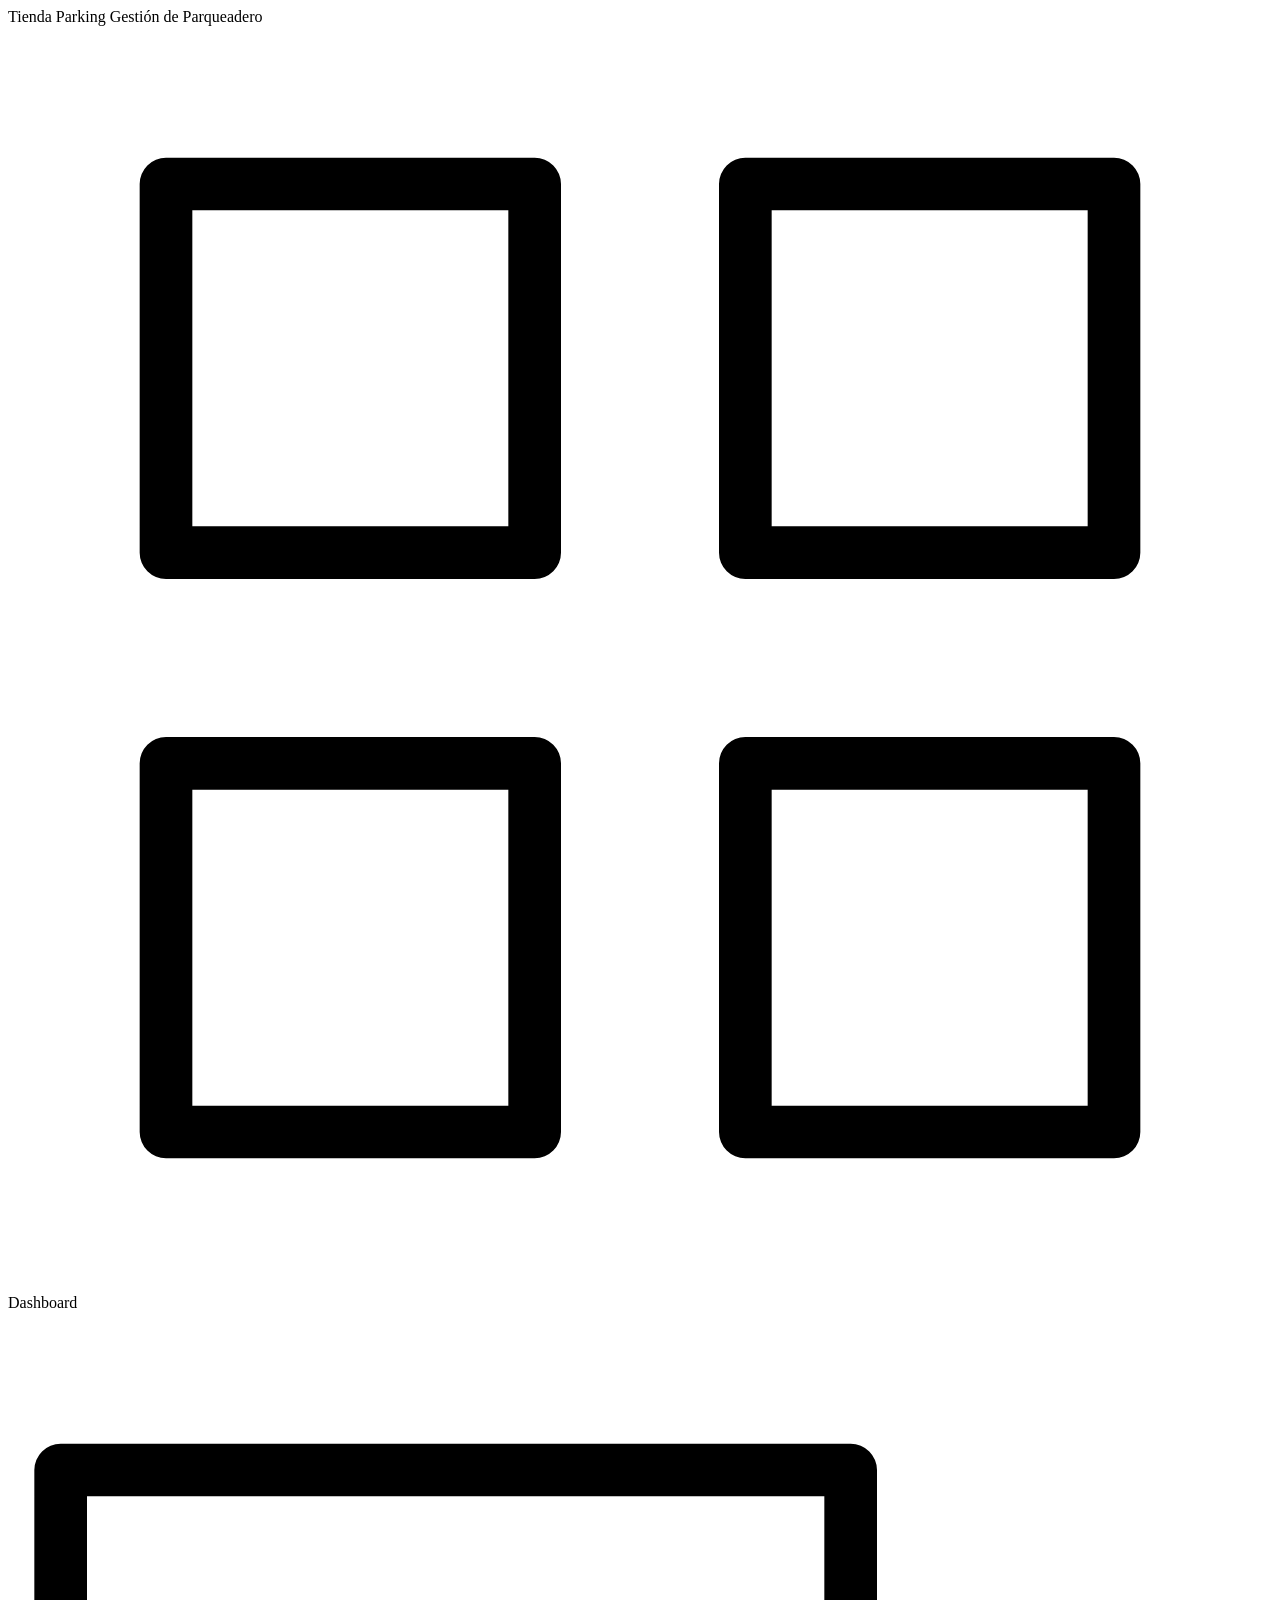
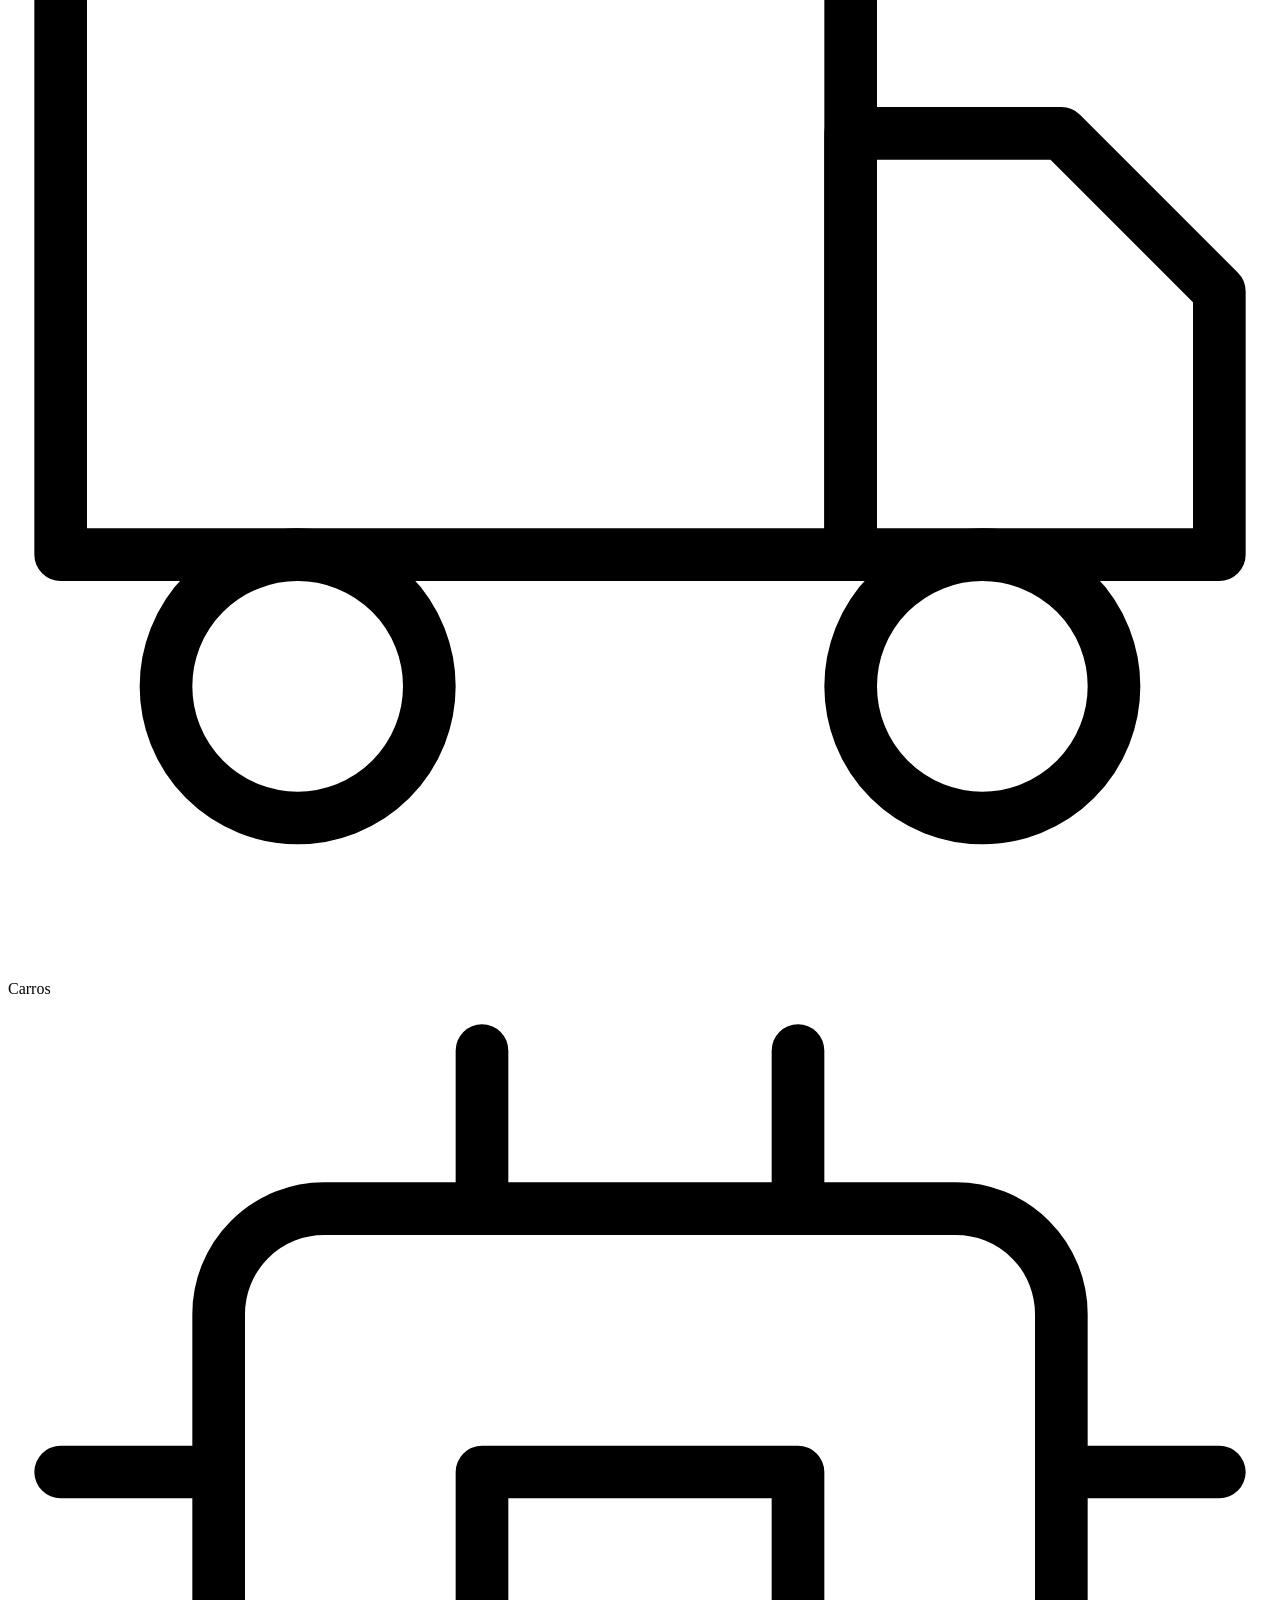
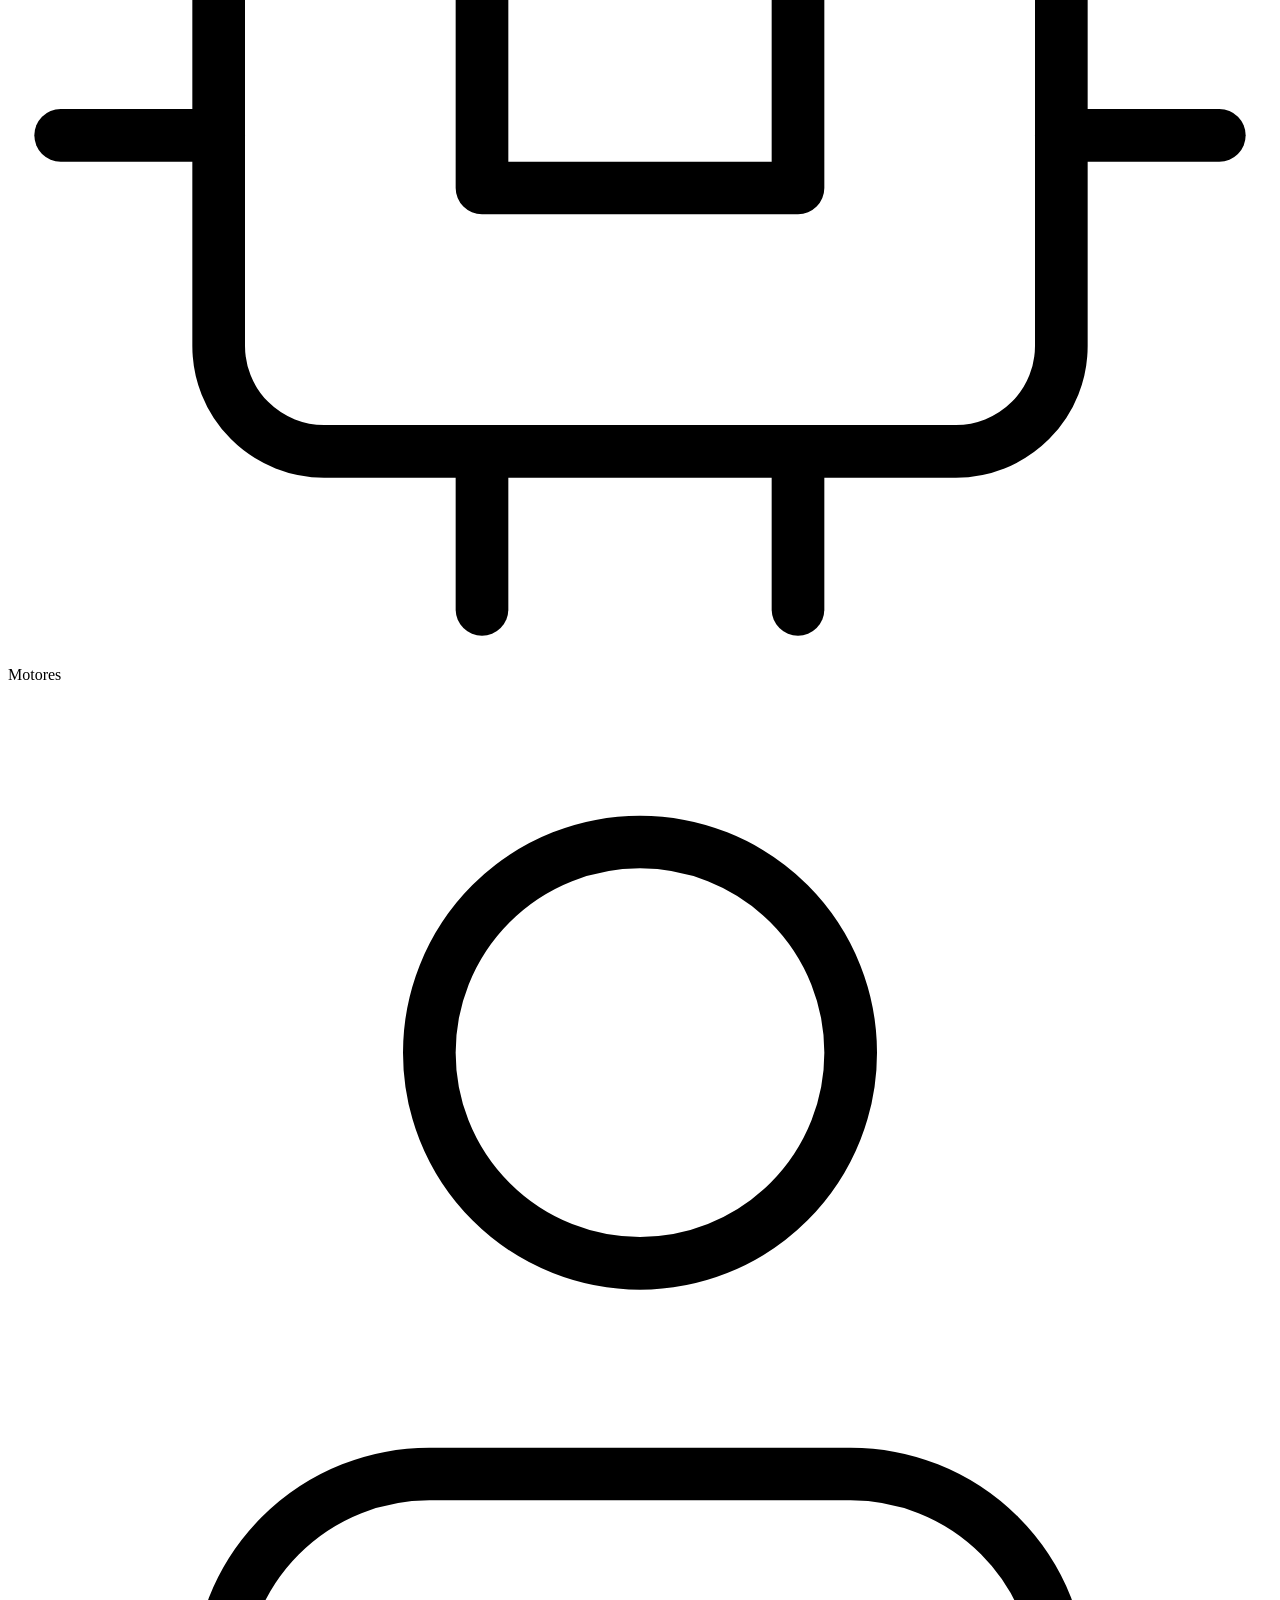
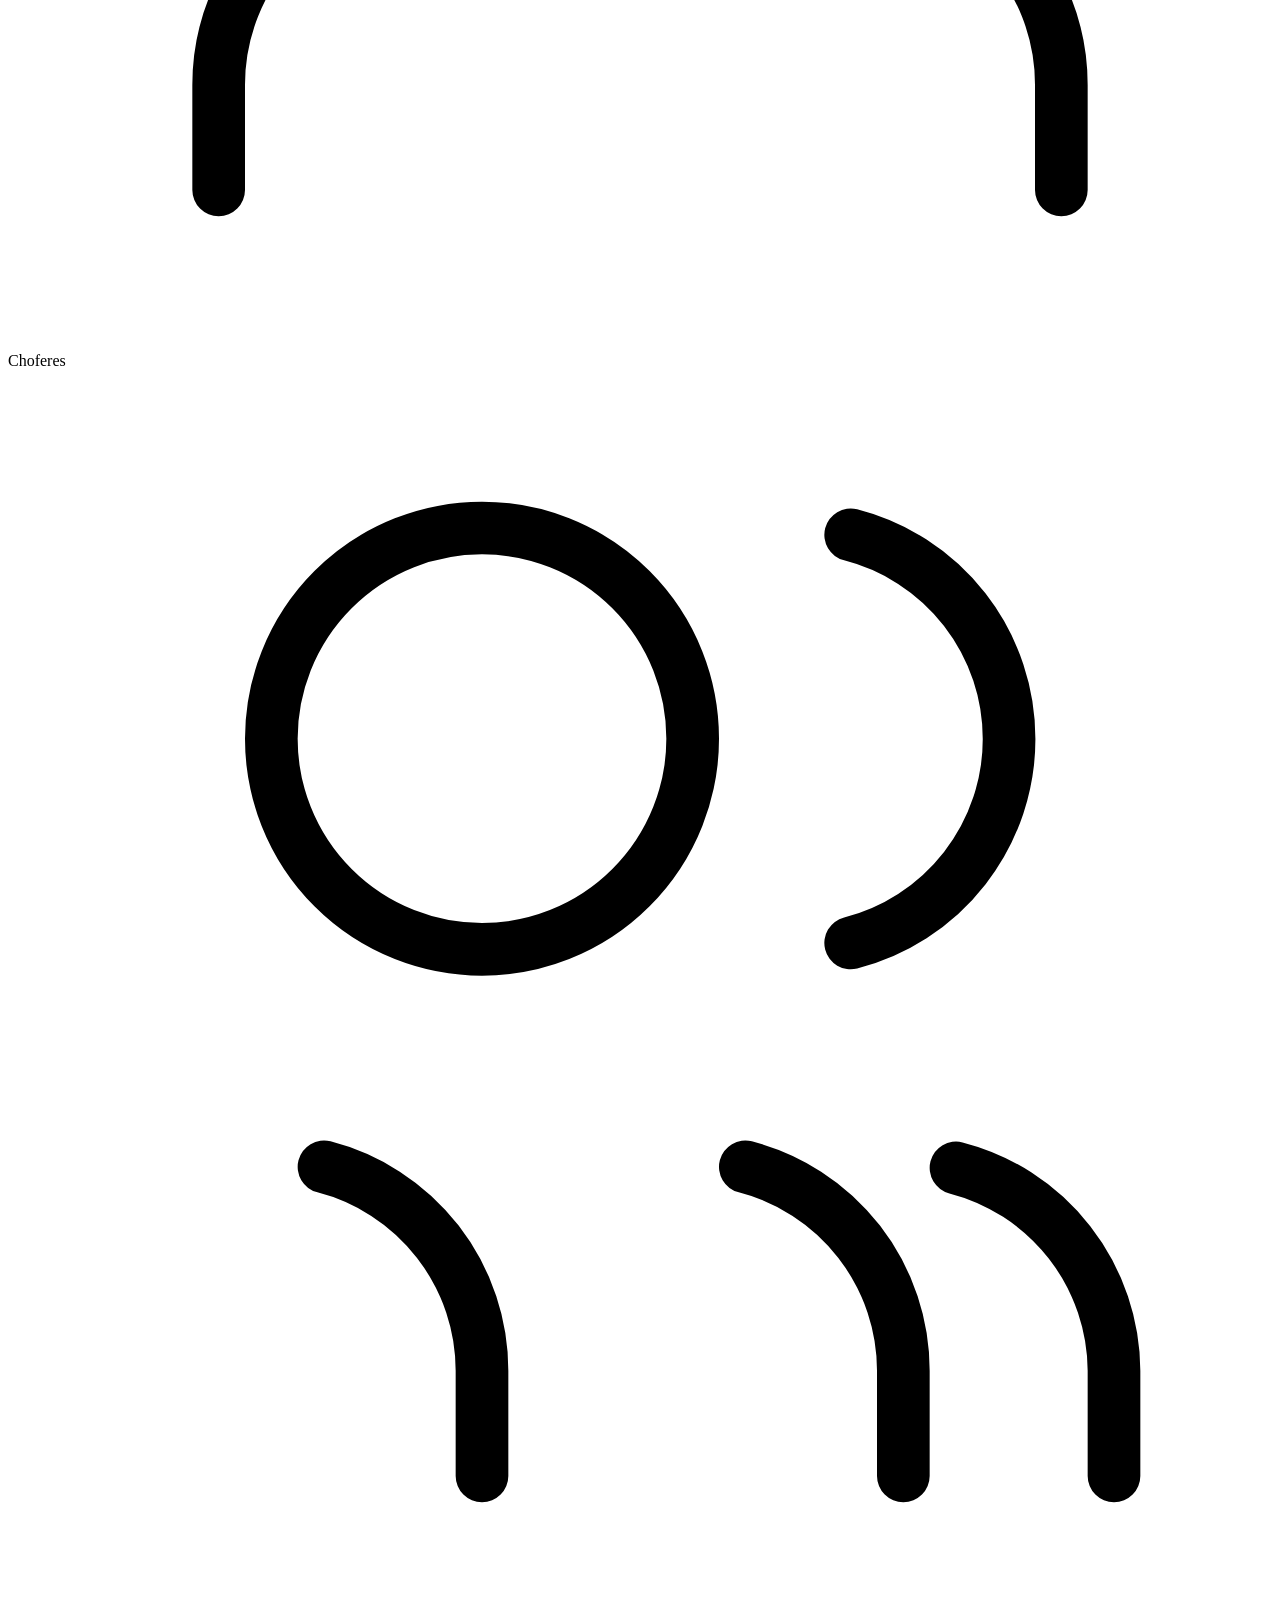
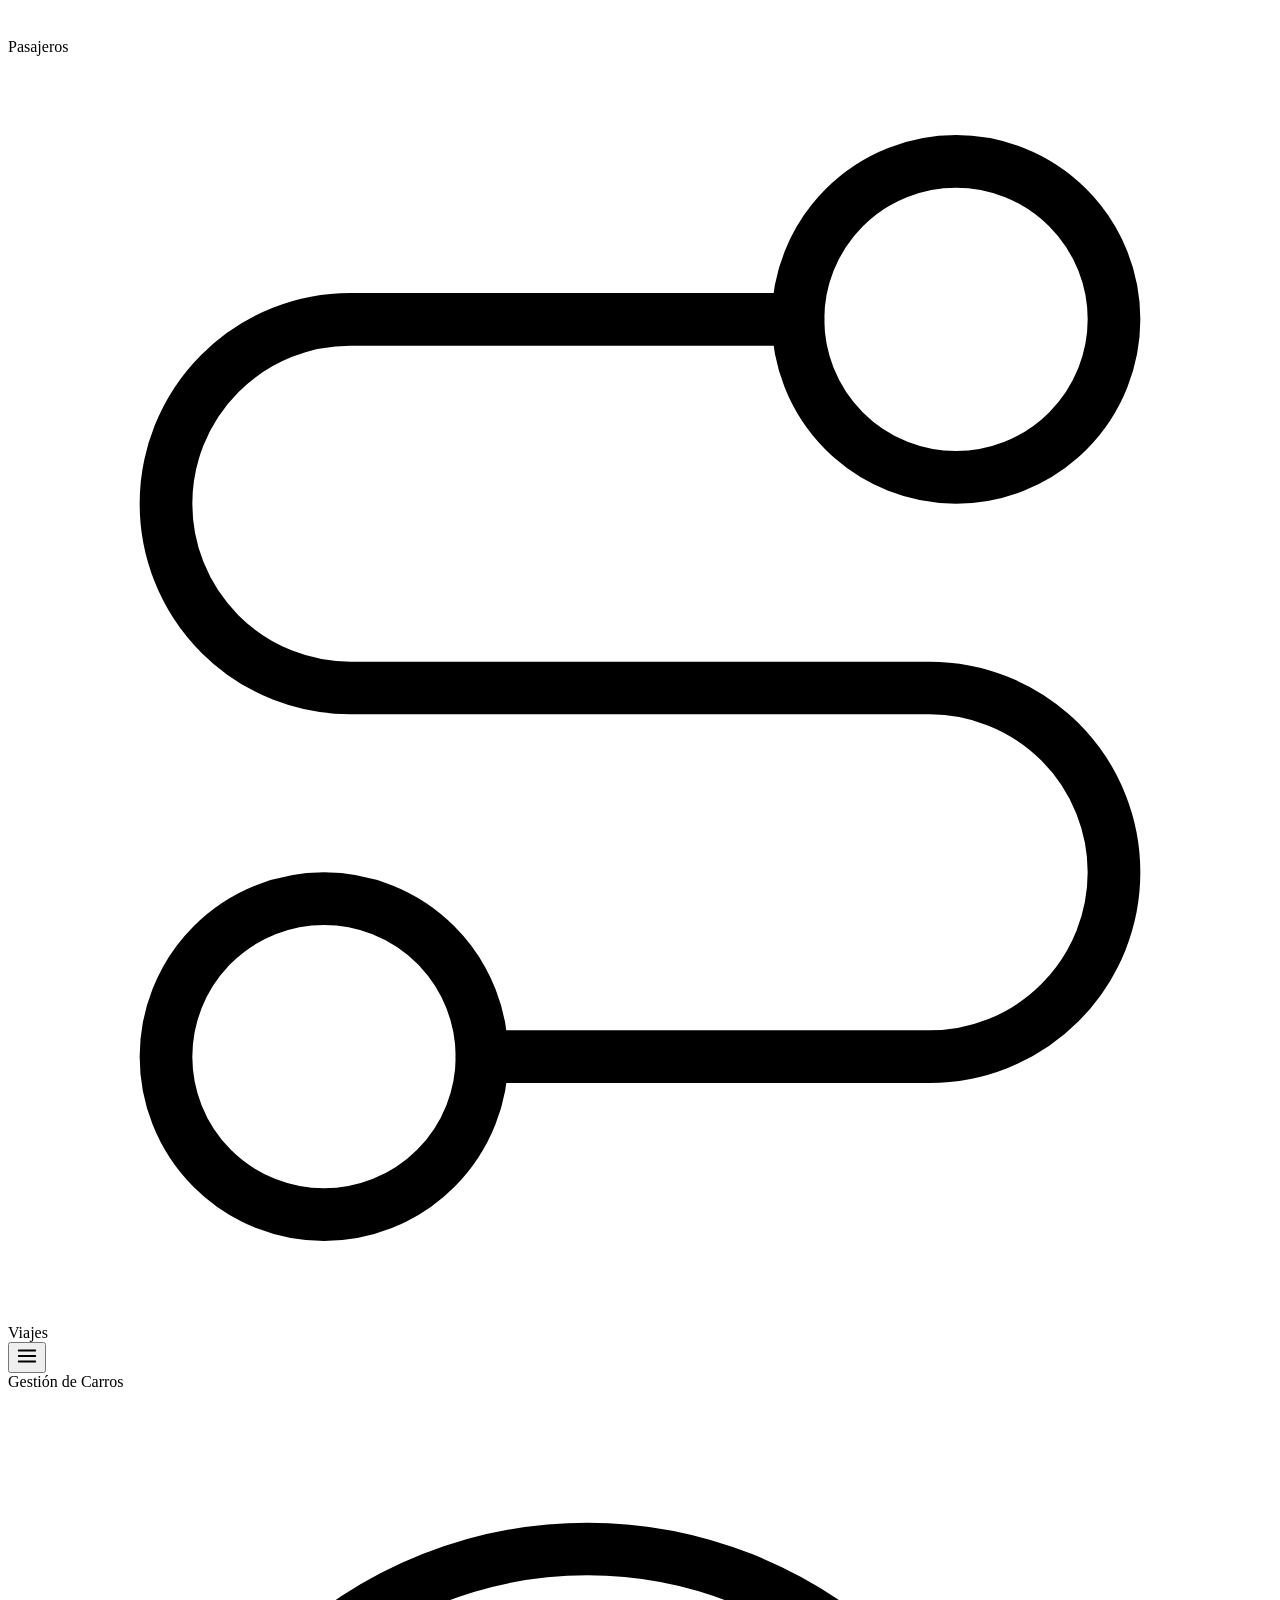
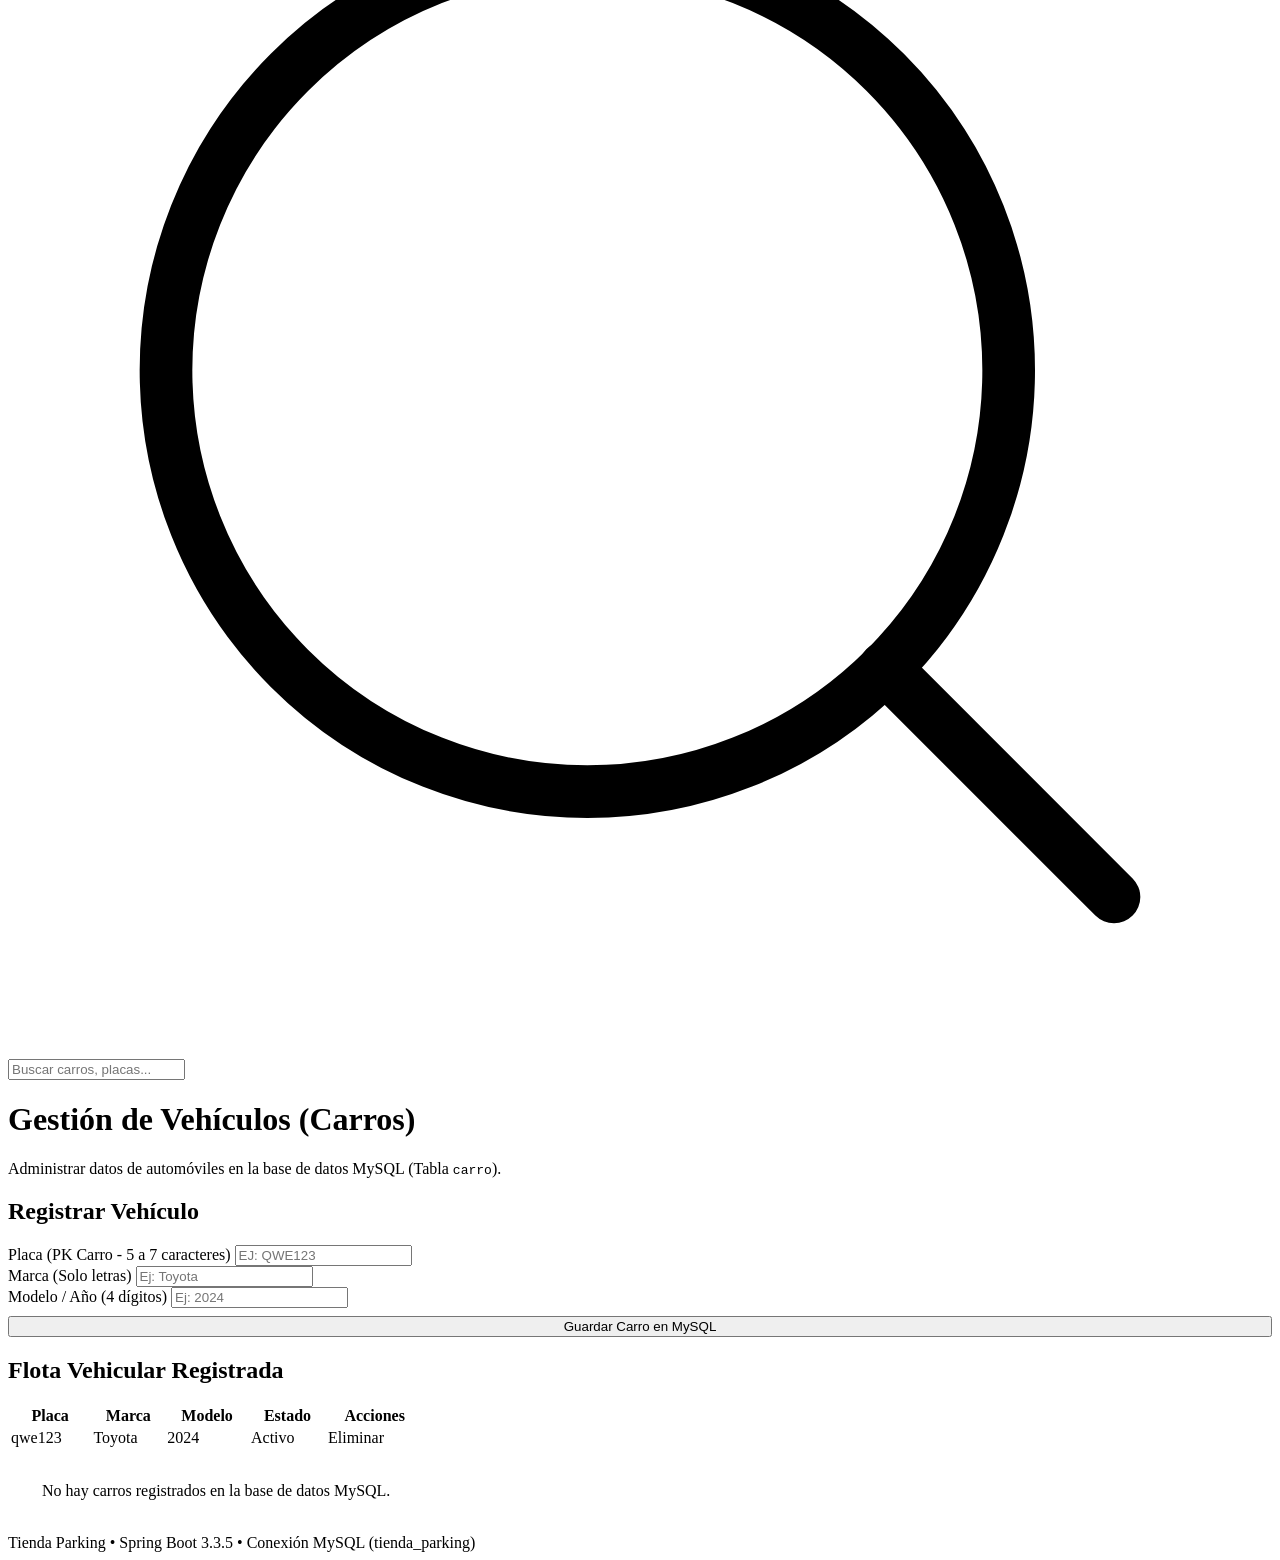
<file: Tienda version springboot/src/main/resources/templates/carros.html>
<!DOCTYPE html>
<html xmlns:th="http://www.thymeleaf.org" lang="es">
<head>
    <meta charset="UTF-8">
    <meta name="viewport" content="width=device-width, initial-scale=1.0">
    <title>Carros - Tienda Parking</title>
    <link rel="stylesheet" th:href="@{/css/styles.css}">
</head>
<body>

    <div class="app-layout">
        <!-- SIDEBAR OVERLAY FOR MOBILE -->
        <div class="sidebar-overlay" id="sidebarOverlay"></div>

        <!-- SIDEBAR -->
        <aside class="sidebar">
            <div>
                <div class="sidebar-header">
                    <a th:href="@{/}" class="brand-title">
                        <div>
                            Tienda Parking
                            <span class="brand-subtitle">Gestión de Parqueadero</span>
                        </div>
                    </a>
                </div>

                <nav class="sidebar-nav">
                    <a th:href="@{/}" class="nav-item">
                        <div class="nav-item-content">
                            <svg xmlns="http://www.w3.org/2000/svg" viewBox="0 0 24 24" fill="none" stroke="currentColor" stroke-linecap="round" stroke-linejoin="round"><rect x="3" y="3" width="7" height="7"></rect><rect x="14" y="3" width="7" height="7"></rect><rect x="14" y="14" width="7" height="7"></rect><rect x="3" y="14" width="7" height="7"></rect></svg>
                            <span>Dashboard</span>
                        </div>
                    </a>
                    <a th:href="@{/carros}" class="nav-item active">
                        <div class="nav-item-content">
                            <svg xmlns="http://www.w3.org/2000/svg" viewBox="0 0 24 24" fill="none" stroke="currentColor" stroke-linecap="round" stroke-linejoin="round"><rect x="1" y="3" width="15" height="13"></rect><polygon points="16 8 20 8 23 11 23 16 16 16 16 8"></polygon><circle cx="5.5" cy="18.5" r="2.5"></circle><circle cx="18.5" cy="18.5" r="2.5"></circle></svg>
                            <span>Carros</span>
                        </div>
                    </a>
                    <a th:href="@{/motores}" class="nav-item">
                        <div class="nav-item-content">
                            <svg xmlns="http://www.w3.org/2000/svg" viewBox="0 0 24 24" fill="none" stroke="currentColor" stroke-linecap="round" stroke-linejoin="round"><rect x="4" y="4" width="16" height="16" rx="2" ry="2"></rect><rect x="9" y="9" width="6" height="6"></rect><line x1="9" y1="1" x2="9" y2="4"></line><line x1="15" y1="1" x2="15" y2="4"></line><line x1="9" y1="20" x2="9" y2="23"></line><line x1="15" y1="20" x2="15" y2="23"></line><line x1="20" y1="9" x2="23" y2="9"></line><line x1="20" y1="14" x2="23" y2="14"></line><line x1="1" y1="9" x2="4" y2="9"></line><line x1="1" y1="14" x2="4" y2="14"></line></svg>
                            <span>Motores</span>
                        </div>
                    </a>
                    <a th:href="@{/choferes}" class="nav-item">
                        <div class="nav-item-content">
                            <svg xmlns="http://www.w3.org/2000/svg" viewBox="0 0 24 24" fill="none" stroke="currentColor" stroke-linecap="round" stroke-linejoin="round"><path d="M20 21v-2a4 4 0 0 0-4-4H8a4 4 0 0 0-4 4v2"></path><circle cx="12" cy="7" r="4"></circle></svg>
                            <span>Choferes</span>
                        </div>
                    </a>
                    <a th:href="@{/pasajeros}" class="nav-item">
                        <div class="nav-item-content">
                            <svg xmlns="http://www.w3.org/2000/svg" viewBox="0 0 24 24" fill="none" stroke="currentColor" stroke-linecap="round" stroke-linejoin="round"><path d="M17 21v-2a4 4 0 0 0-3-3.87"></path><path d="M9 21v-2a4 4 0 0 0-3-3.87"></path><path d="M16 3.13a4 4 0 0 1 0 7.75"></path><path d="M21 21v-2a4 4 0 0 0-3-3.85"></path><circle cx="9" cy="7" r="4"></circle></svg>
                            <span>Pasajeros</span>
                        </div>
                    </a>
                    <a th:href="@{/viajes}" class="nav-item">
                        <div class="nav-item-content">
                            <svg xmlns="http://www.w3.org/2000/svg" viewBox="0 0 24 24" fill="none" stroke="currentColor" stroke-linecap="round" stroke-linejoin="round"><circle cx="6" cy="19" r="3"></circle><path d="M9 19h8.5a3.5 3.5 0 0 0 0-7h-11a3.5 3.5 0 0 1 0-7H15"></path><circle cx="18" cy="5" r="3"></circle></svg>
                            <span>Viajes</span>
                        </div>
                    </a>
                </nav>
            </div>
        </aside>

        <!-- MAIN WRAPPER -->
        <main class="main-wrapper">
            <!-- TOP HEADER -->
            <header class="top-header">
                <div class="header-left">
                    <button class="mobile-menu-btn" id="mobileMenuBtn" type="button" aria-label="Abrir menú">
                        <svg xmlns="http://www.w3.org/2000/svg" width="22" height="22" viewBox="0 0 24 24" fill="none" stroke="currentColor" stroke-width="2" stroke-linecap="round" stroke-linejoin="round"><line x1="3" y1="12" x2="21" y2="12"></line><line x1="3" y1="6" x2="21" y2="6"></line><line x1="3" y1="18" x2="21" y2="18"></line></svg>
                    </button>
                    <div class="page-breadcrumb">Gestión de Carros</div>
                </div>
                <div class="header-actions">
                    <div class="search-box">
                        <svg xmlns="http://www.w3.org/2000/svg" viewBox="0 0 24 24" fill="none" stroke="currentColor" stroke-linecap="round" stroke-linejoin="round"><circle cx="11" cy="11" r="8"></circle><line x1="21" y1="21" x2="16.65" y2="16.65"></line></svg>
                        <input type="text" class="search-input" placeholder="Buscar carros, placas...">
                    </div>
                </div>
            </header>

            <!-- CONTENT AREA -->
            <div class="content-area">
                <div class="dashboard-header">
                    <div class="dashboard-title-group">
                        <h1>Gestión de Vehículos (Carros)</h1>
                        <p>Administrar datos de automóviles en la base de datos MySQL (Tabla <code>carro</code>).</p>
                    </div>
                </div>

                <!-- ALERTS -->
                <div th:if="${mensajeExito}" class="alert alert-success" th:text="${mensajeExito}"></div>
                <div th:if="${mensajeError}" class="alert alert-danger" th:text="${mensajeError}"></div>

                <!-- LAYOUT SPLIT (FORM + TABLE) -->
                <div class="layout-split">
                    <!-- FORM PANEL -->
                    <div class="form-panel">
                        <div class="form-panel-header">
                            <h2>Registrar Vehículo</h2>
                        </div>
                        <form th:action="@{/carros/guardar}" method="post">
                            <div class="form-group">
                                <label for="placa" class="form-label">Placa (PK Carro - 5 a 7 caracteres)</label>
                                <input type="text" id="placa" name="placa" class="form-control" 
                                       placeholder="Ej: QWE123" 
                                       pattern="[A-Za-z0-9]{5,7}" 
                                       minlength="5" maxlength="7" 
                                       style="text-transform: uppercase;" 
                                       oninput="this.value = this.value.toUpperCase().replace(/[^A-Z0-9]/g, '')" 
                                       title="Debe tener entre 5 y 7 caracteres alfanuméricos sin espacios (ej: QWE123)" required>
                            </div>
                            <div class="form-group">
                                <label for="marca" class="form-label">Marca (Solo letras)</label>
                                <input type="text" id="marca" name="marca" class="form-control" 
                                       placeholder="Ej: Toyota" 
                                       pattern="[a-zA-ZáéíóúÁÉÍÓÚñÑ\s\.-]{2,50}" 
                                       minlength="2" maxlength="50" 
                                       oninput="this.value = this.value.replace(/[^a-zA-ZáéíóúÁÉÍÓÚñÑ\s\.-]/g, '')" 
                                       title="Ingrese una marca válida (solo letras)" required>
                            </div>
                            <div class="form-group">
                                <label for="modelo" class="form-label">Modelo / Año (4 dígitos)</label>
                                <input type="text" id="modelo" name="modelo" class="form-control" 
                                       placeholder="Ej: 2024" 
                                       pattern="[0-9]{4}" 
                                       maxlength="4" 
                                       inputmode="numeric" 
                                       oninput="this.value = this.value.replace(/[^0-9]/g, '')" 
                                       title="Ingrese un año válido de 4 dígitos numéricos (ej: 2024)" required>
                            </div>

                            <button type="submit" class="btn btn-black" style="width: 100%; margin-top: 0.5rem;">Guardar Carro en MySQL</button>
                        </form>
                    </div>

                    <!-- TABLE PANEL -->
                    <div class="precision-card">
                        <div class="precision-card-header">
                            <h2>Flota Vehicular Registrada</h2>
                        </div>
                        <div class="table-container">
                            <table class="table-precision">
                                <thead>
                                    <tr>
                                        <th>Placa</th>
                                        <th>Marca</th>
                                        <th>Modelo</th>
                                        <th>Estado</th>
                                        <th>Acciones</th>
                                    </tr>
                                </thead>
                                <tbody>
                                    <tr th:each="c : ${carros}">
                                        <td class="font-mono" th:text="${c.placa}">qwe123</td>
                                        <td th:text="${c.marca}">Toyota</td>
                                        <td th:text="${c.modelo}">2024</td>
                                        <td>
                                            <span class="badge-pill badge-delivered">Activo</span>
                                        </td>
                                        <td>
                                            <a th:href="@{/carros/eliminar/{placa}(placa=${c.placa})}" class="btn btn-danger-outline" onclick="return confirm('¿Desea eliminar este carro?')">Eliminar</a>
                                        </td>
                                    </tr>
                                    <tr th:if="${#lists.isEmpty(carros)}">
                                        <td colspan="5" style="text-align: center; color: var(--text-muted); padding: 2rem;">No hay carros registrados en la base de datos MySQL.</td>
                                    </tr>
                                </tbody>
                            </table>
                        </div>
                    </div>
                </div>
            </div>

            <!-- FOOTER -->
            <footer class="app-footer">
                Tienda Parking • Spring Boot 3.3.5 • Conexión MySQL (tienda_parking)
            </footer>
        </main>
    </div>

    <script th:src="@{/js/main.js}"></script>
</body>
</html>
</file>
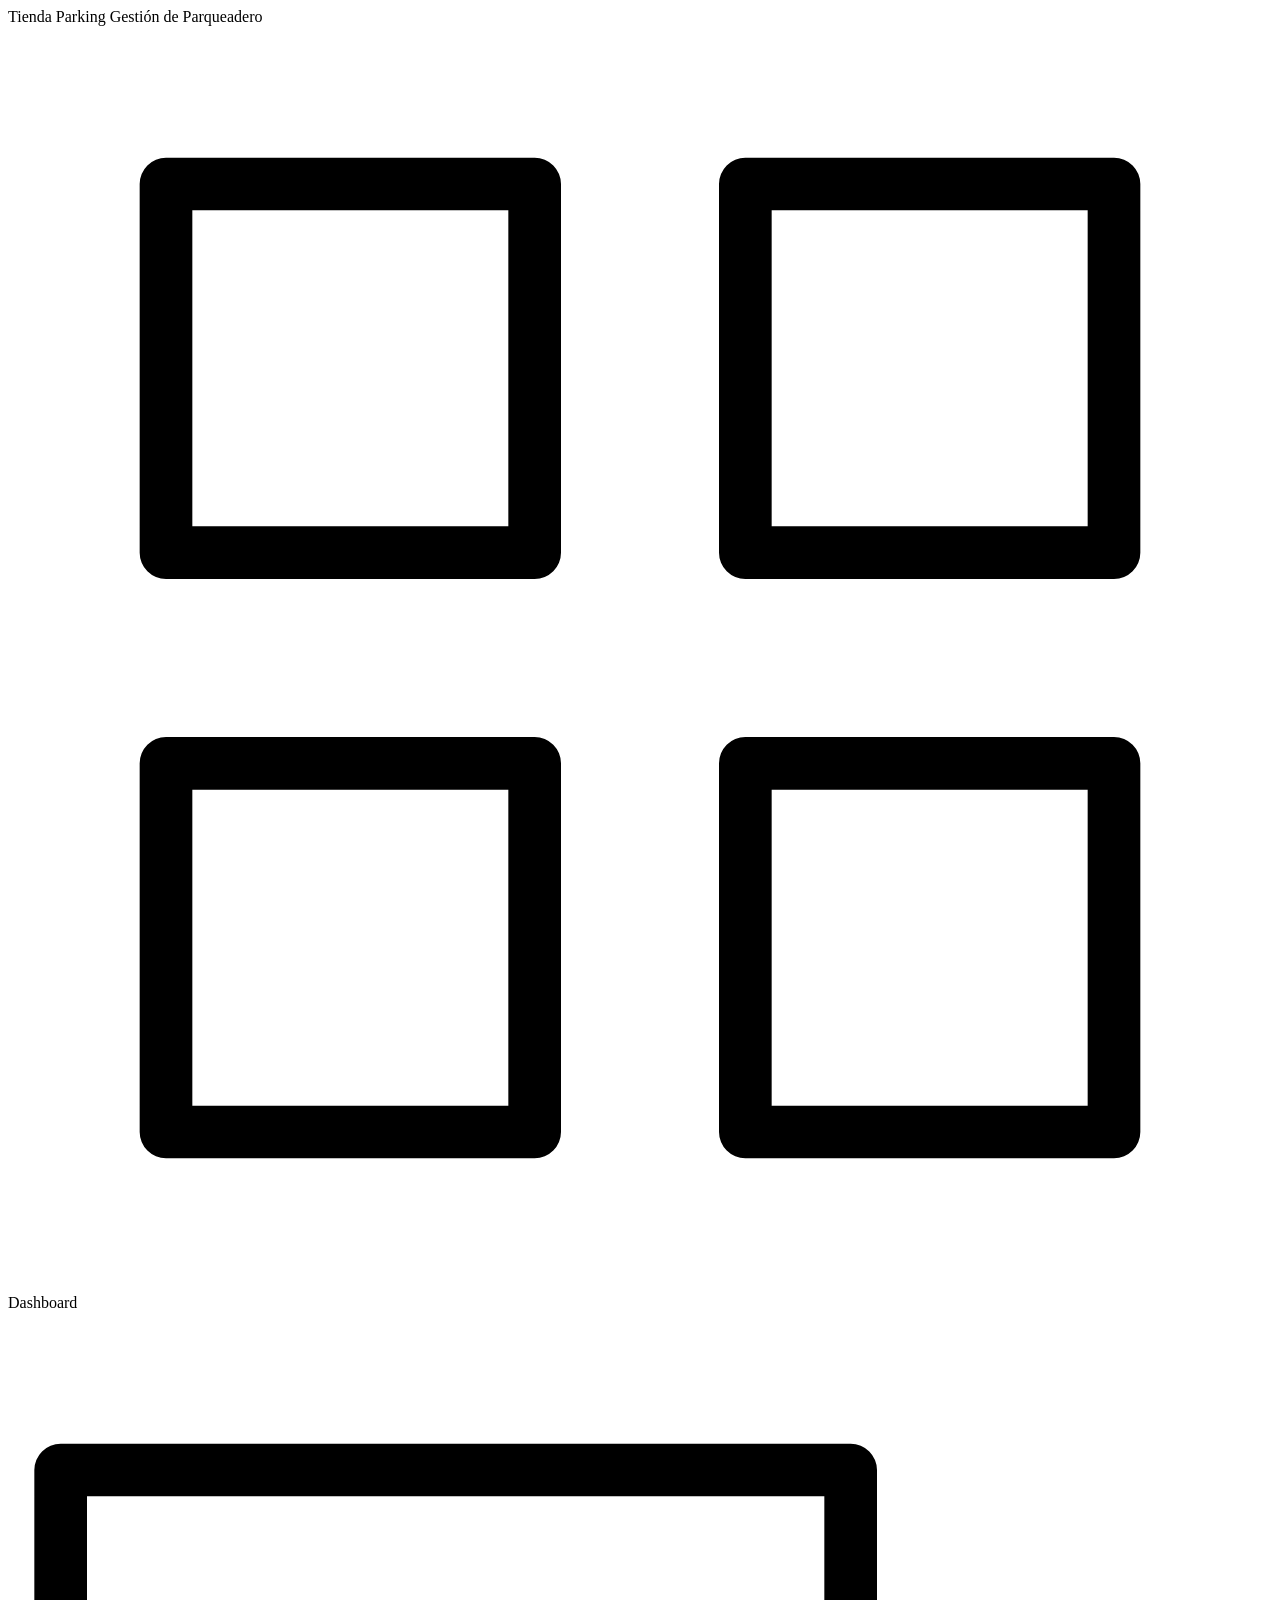
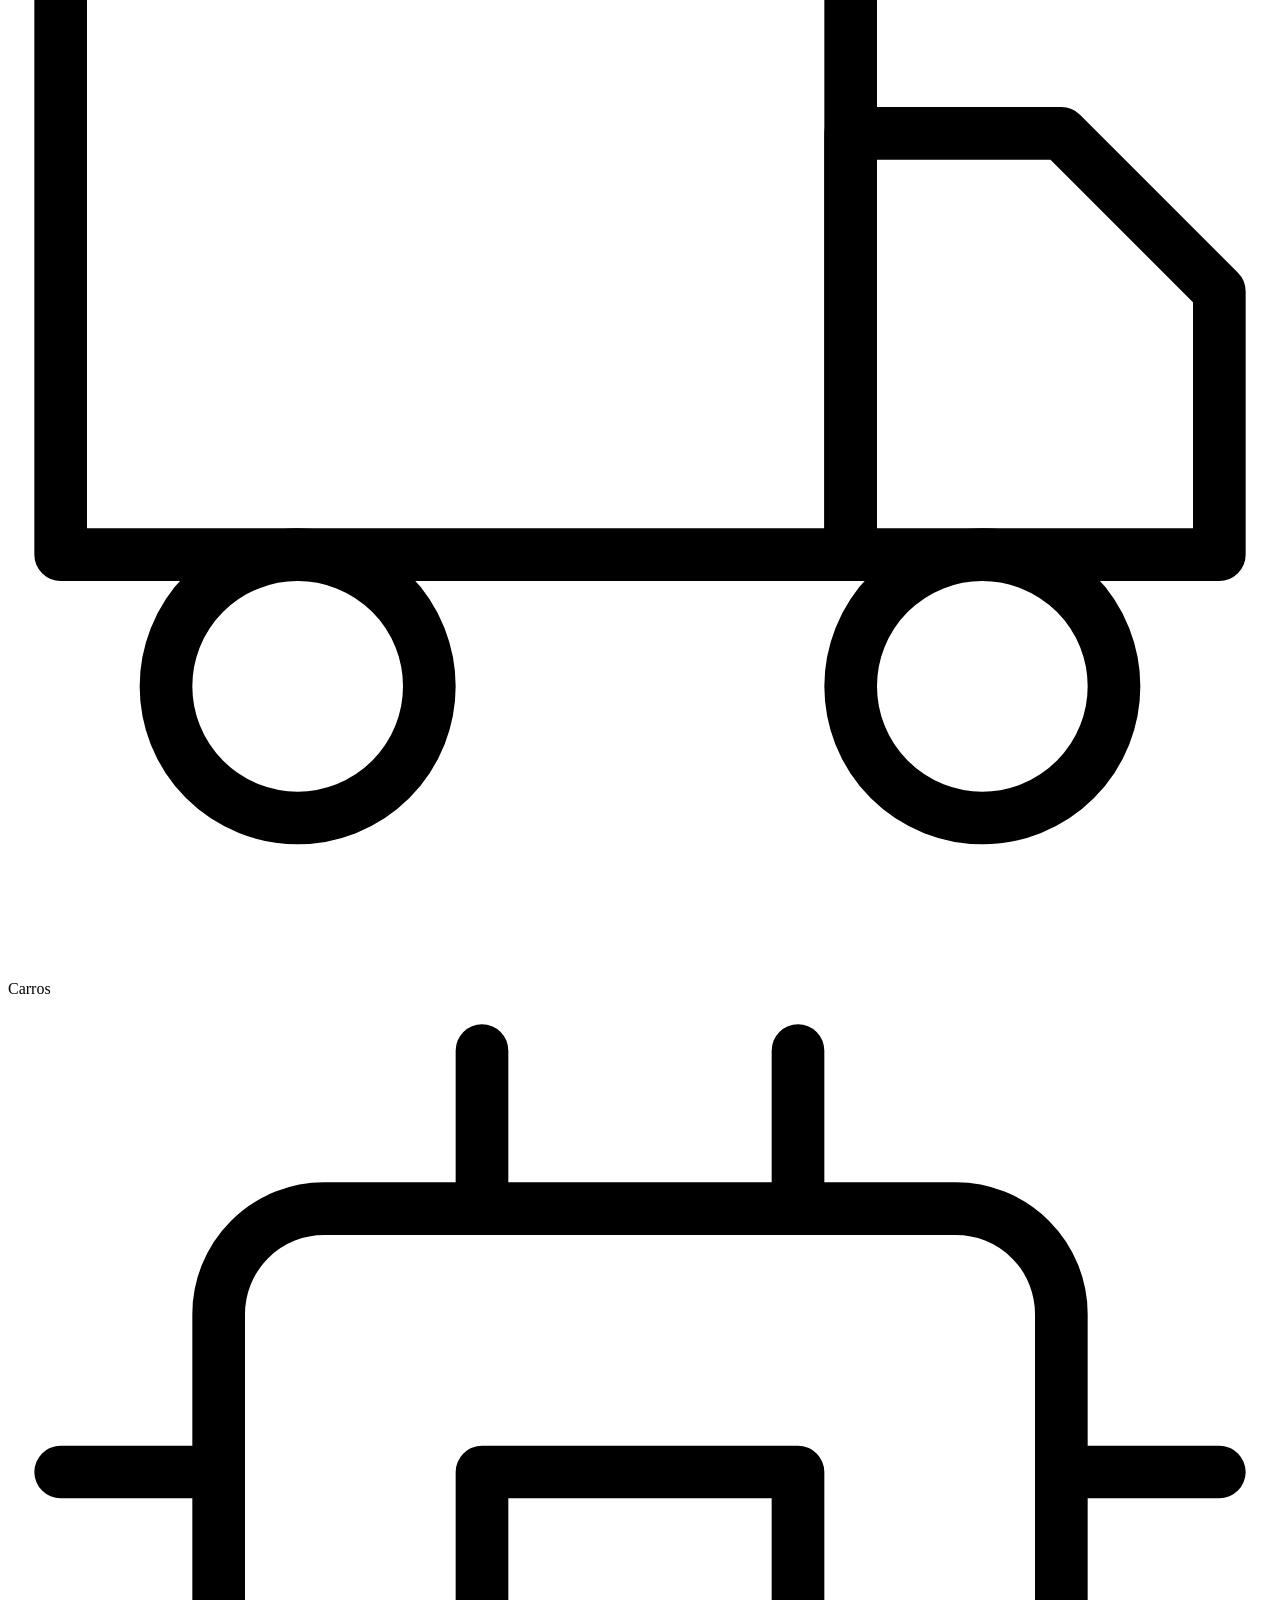
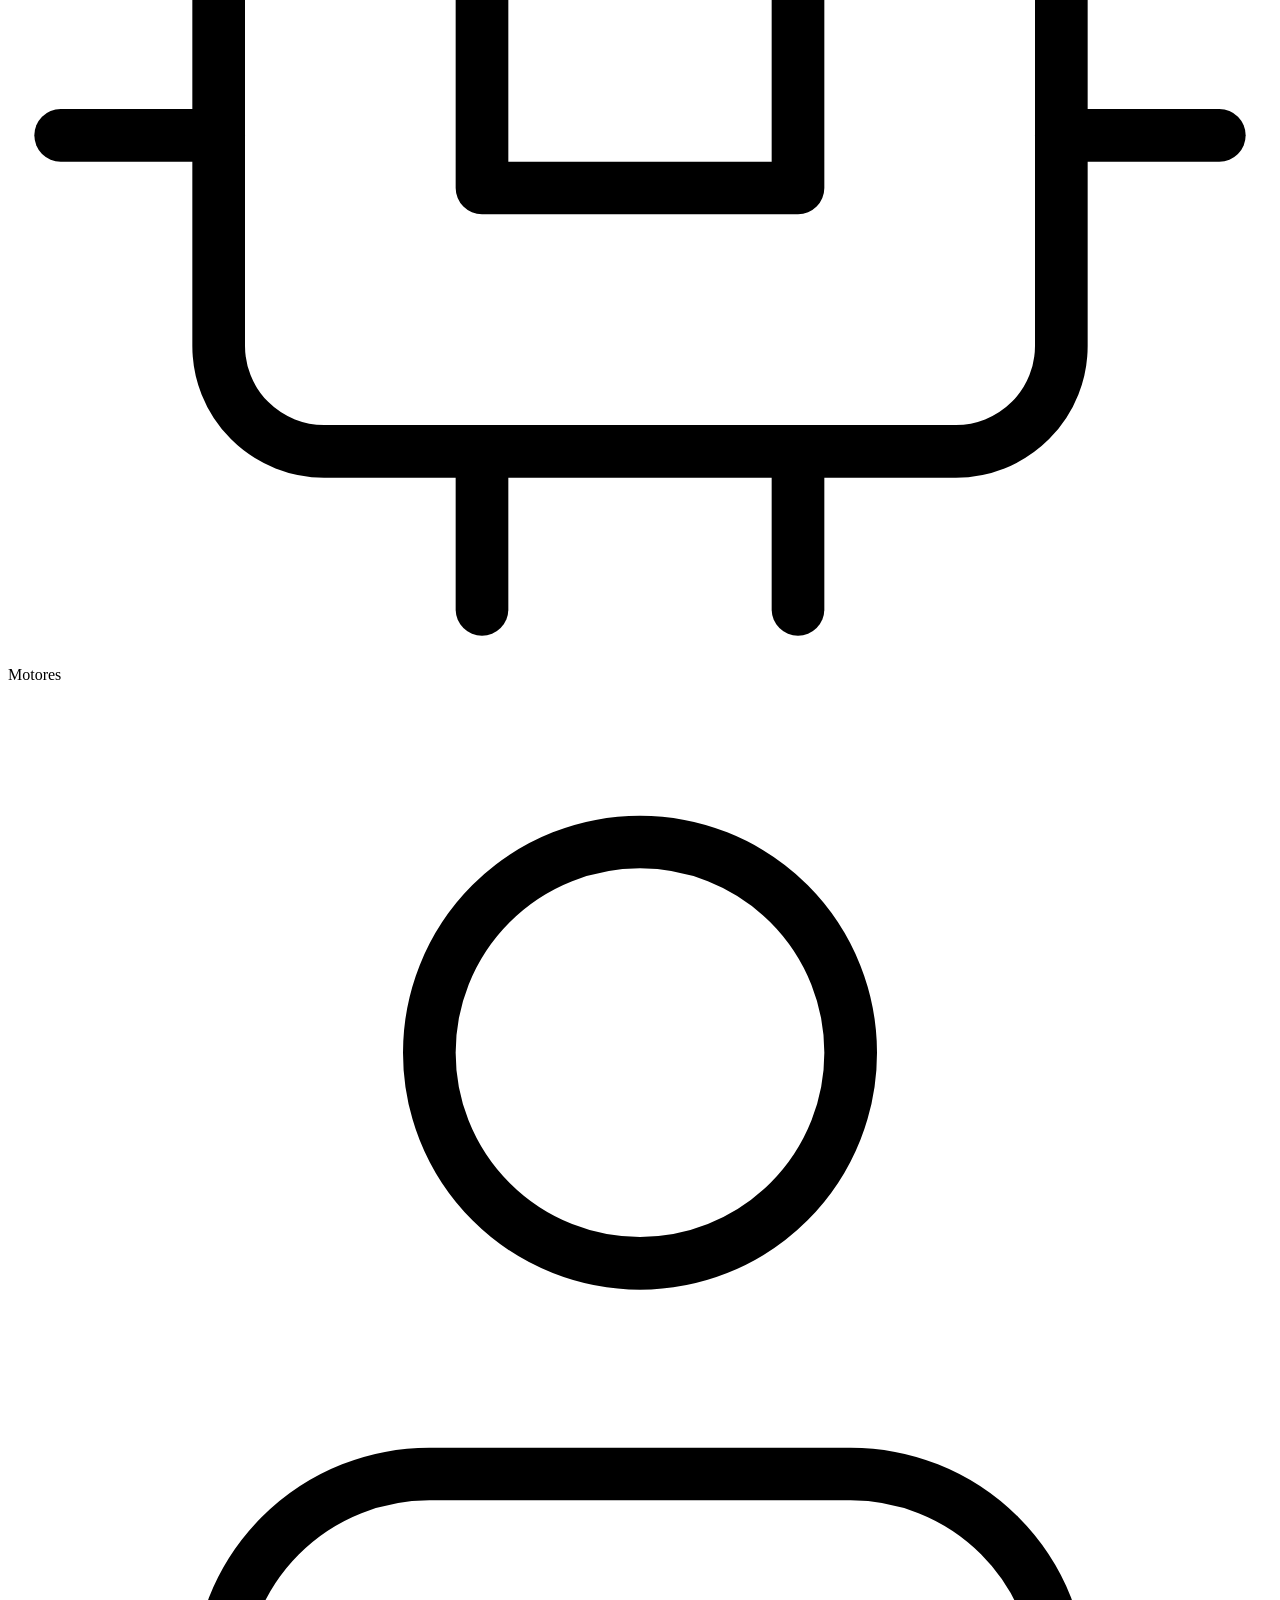
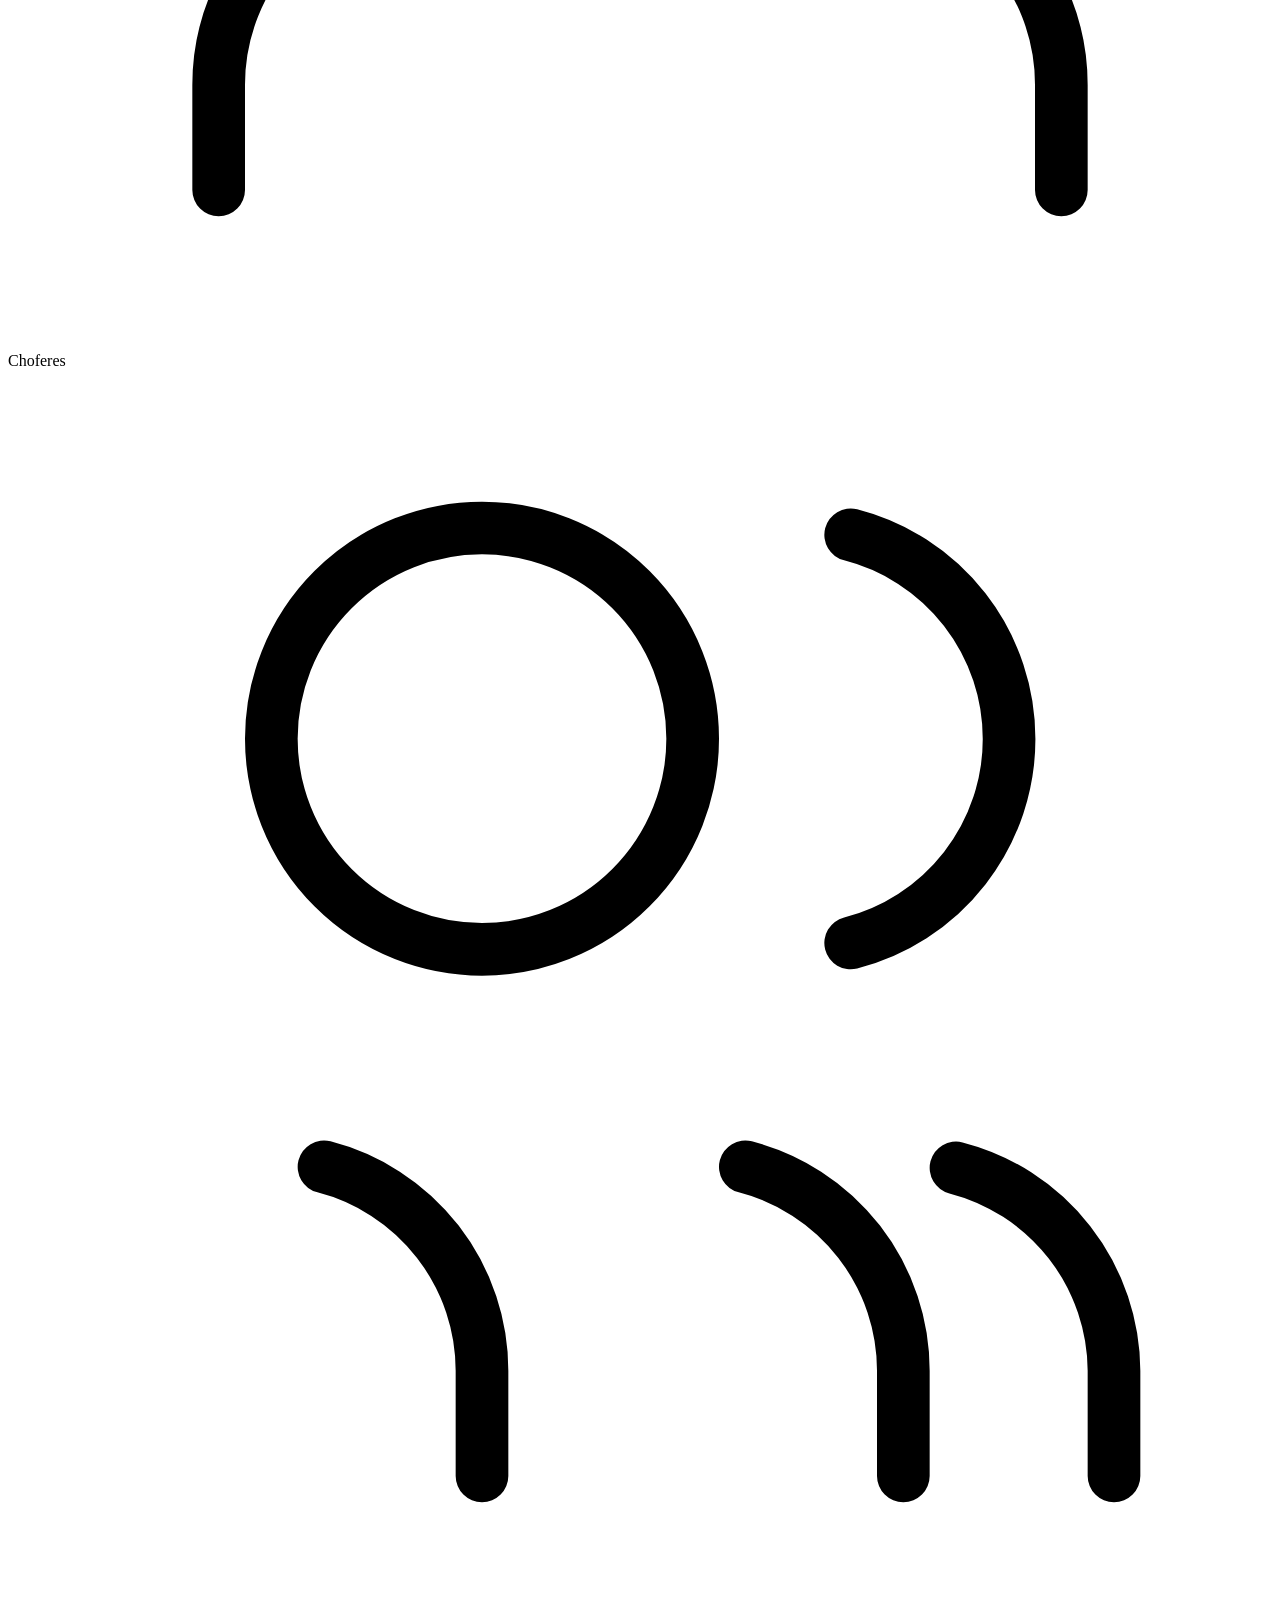
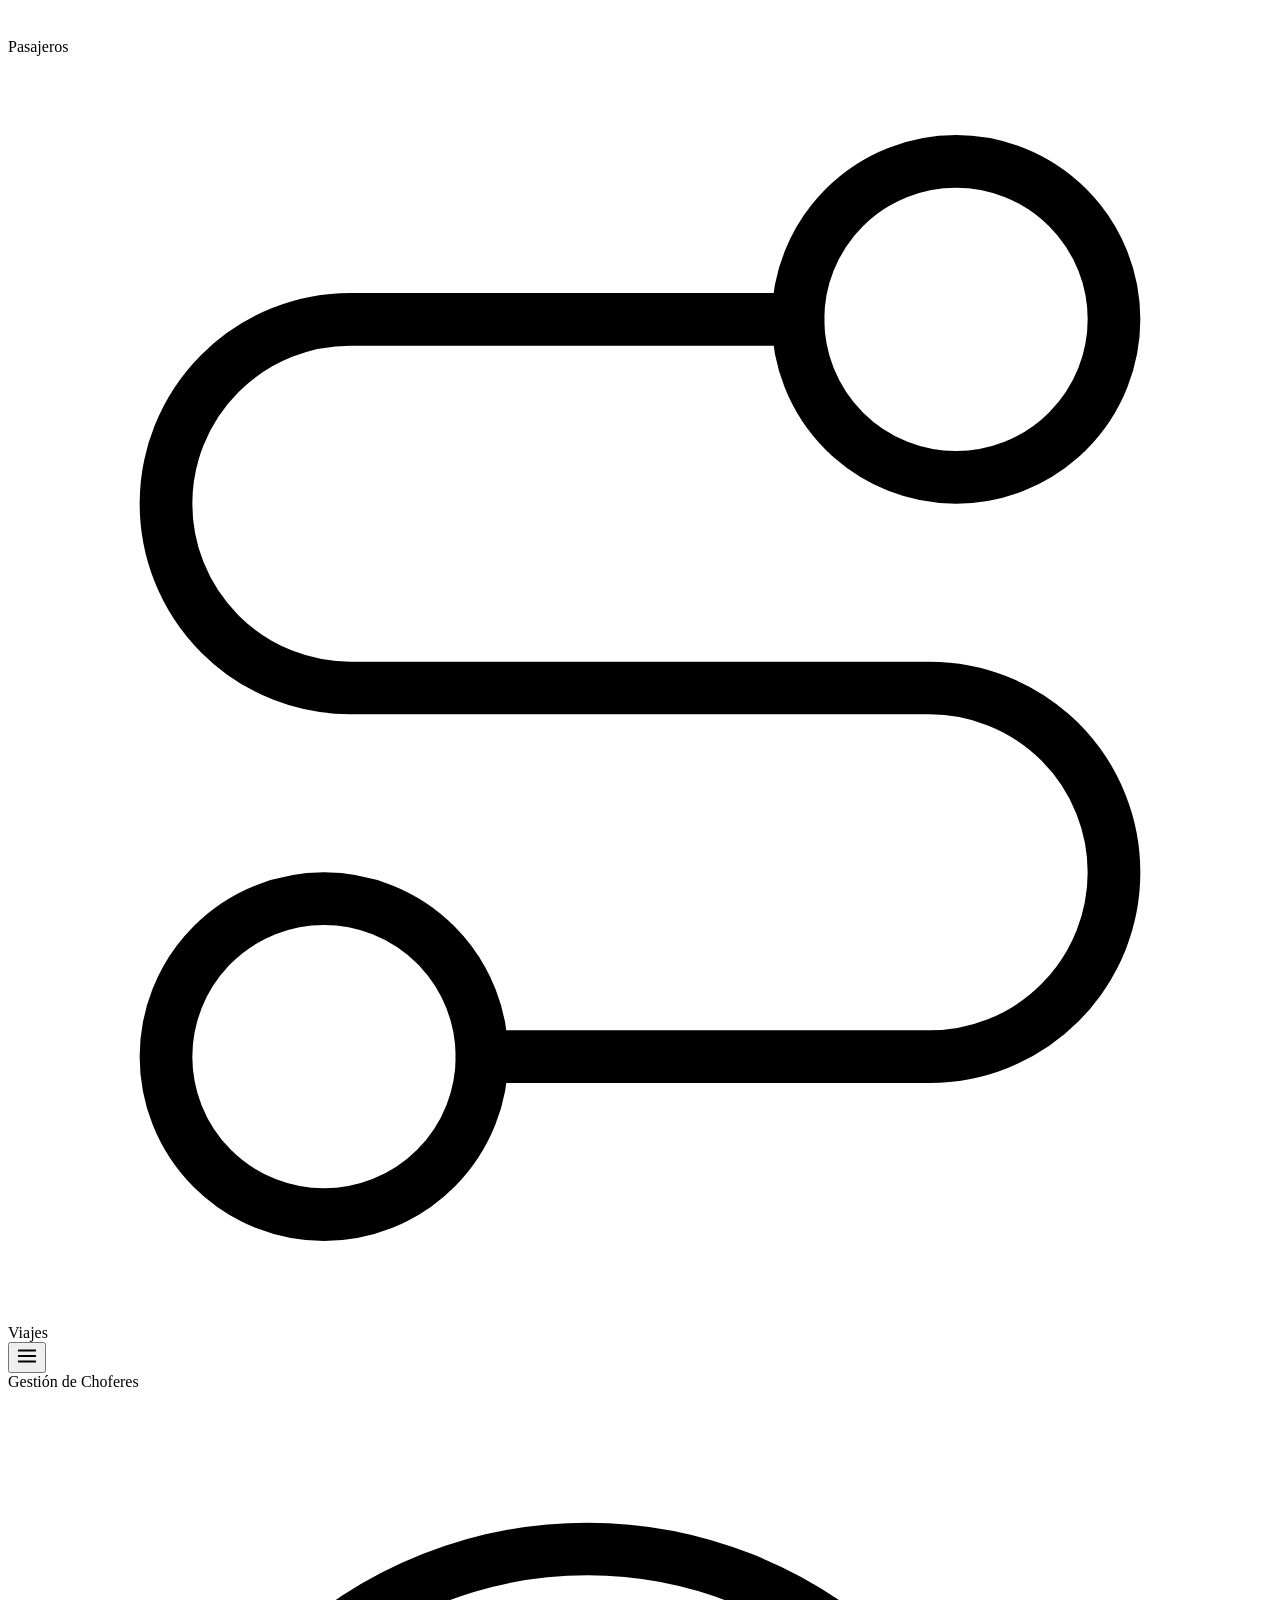
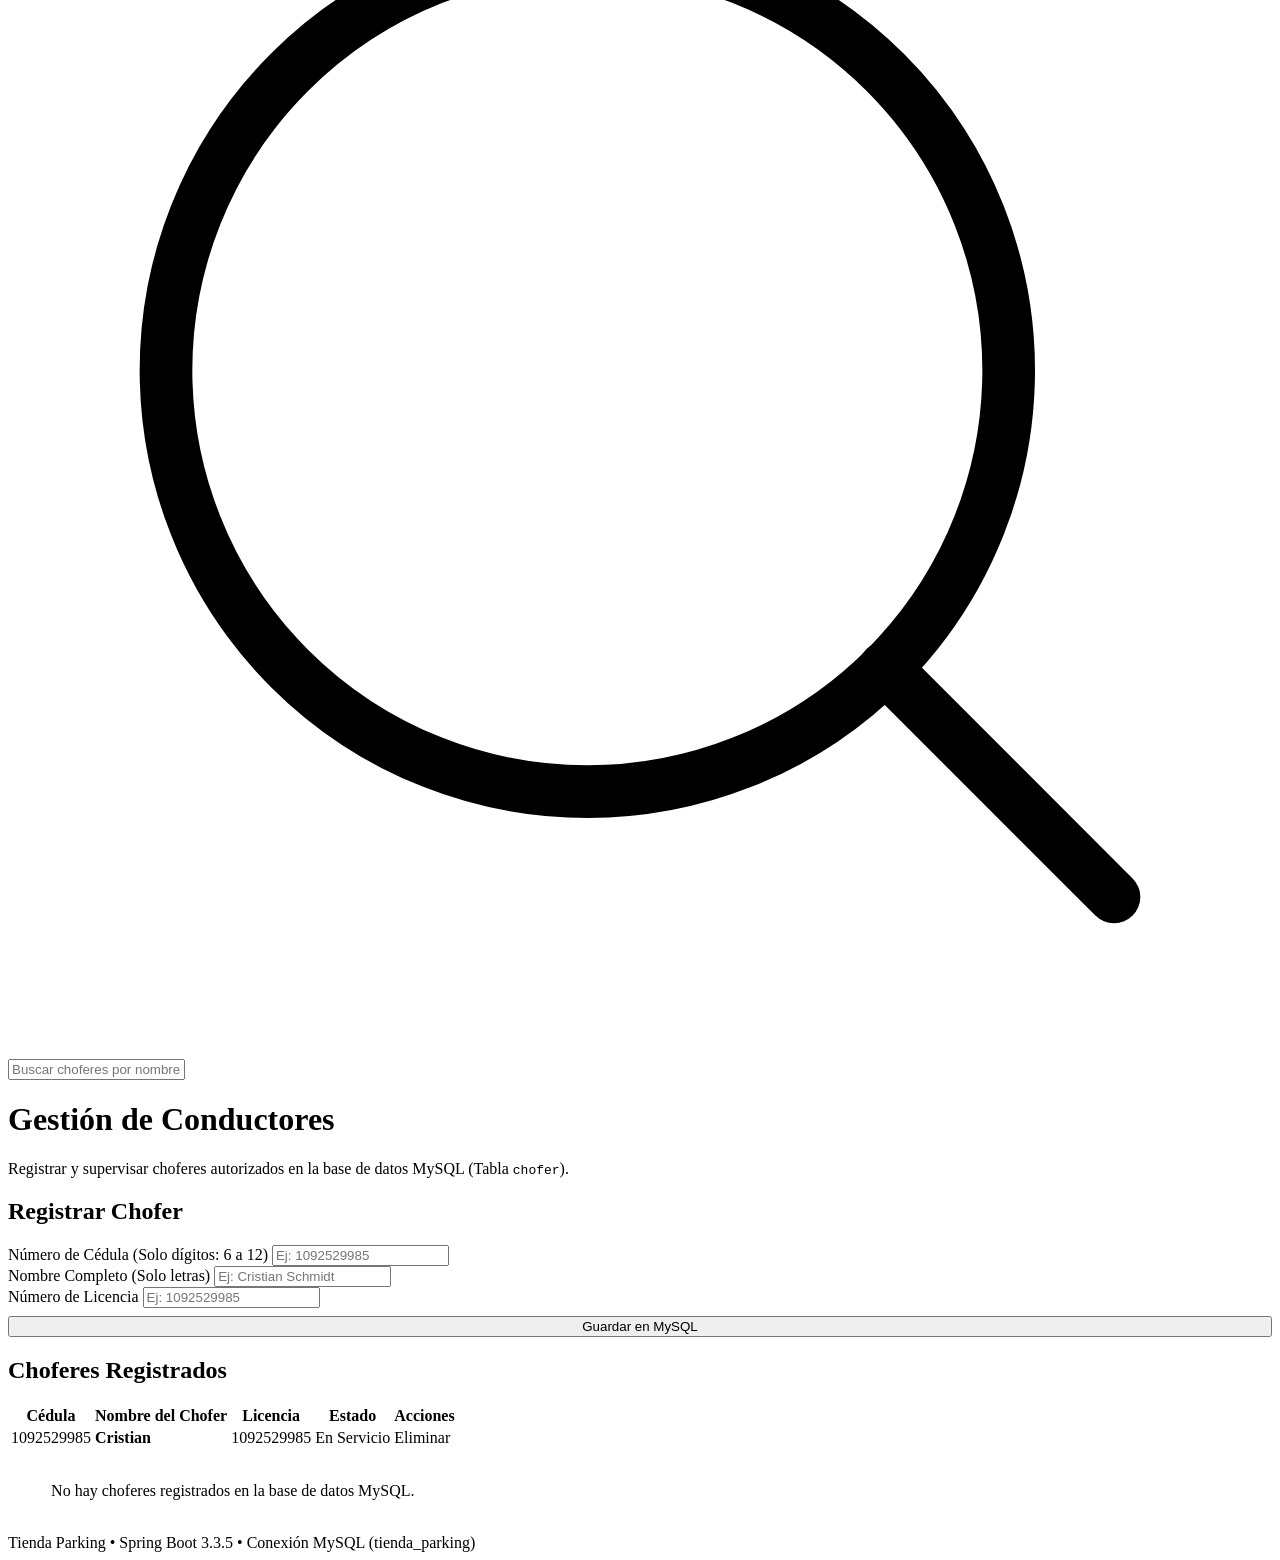
<file: Tienda version springboot/src/main/resources/templates/choferes.html>
<!DOCTYPE html>
<html xmlns:th="http://www.thymeleaf.org" lang="es">
<head>
    <meta charset="UTF-8">
    <meta name="viewport" content="width=device-width, initial-scale=1.0">
    <title>Choferes - Tienda Parking</title>
    <link rel="stylesheet" th:href="@{/css/styles.css}">
</head>
<body>

    <div class="app-layout">
        <!-- SIDEBAR OVERLAY FOR MOBILE -->
        <div class="sidebar-overlay" id="sidebarOverlay"></div>

        <!-- SIDEBAR -->
        <aside class="sidebar">
            <div>
                <div class="sidebar-header">
                    <a th:href="@{/}" class="brand-title">
                        <div>
                            Tienda Parking
                            <span class="brand-subtitle">Gestión de Parqueadero</span>
                        </div>
                    </a>
                </div>

                <nav class="sidebar-nav">
                    <a th:href="@{/}" class="nav-item">
                        <div class="nav-item-content">
                            <svg xmlns="http://www.w3.org/2000/svg" viewBox="0 0 24 24" fill="none" stroke="currentColor" stroke-linecap="round" stroke-linejoin="round"><rect x="3" y="3" width="7" height="7"></rect><rect x="14" y="3" width="7" height="7"></rect><rect x="14" y="14" width="7" height="7"></rect><rect x="3" y="14" width="7" height="7"></rect></svg>
                            <span>Dashboard</span>
                        </div>
                    </a>
                    <a th:href="@{/carros}" class="nav-item">
                        <div class="nav-item-content">
                            <svg xmlns="http://www.w3.org/2000/svg" viewBox="0 0 24 24" fill="none" stroke="currentColor" stroke-linecap="round" stroke-linejoin="round"><rect x="1" y="3" width="15" height="13"></rect><polygon points="16 8 20 8 23 11 23 16 16 16 16 8"></polygon><circle cx="5.5" cy="18.5" r="2.5"></circle><circle cx="18.5" cy="18.5" r="2.5"></circle></svg>
                            <span>Carros</span>
                        </div>
                    </a>
                    <a th:href="@{/motores}" class="nav-item">
                        <div class="nav-item-content">
                            <svg xmlns="http://www.w3.org/2000/svg" viewBox="0 0 24 24" fill="none" stroke="currentColor" stroke-linecap="round" stroke-linejoin="round"><rect x="4" y="4" width="16" height="16" rx="2" ry="2"></rect><rect x="9" y="9" width="6" height="6"></rect><line x1="9" y1="1" x2="9" y2="4"></line><line x1="15" y1="1" x2="15" y2="4"></line><line x1="9" y1="20" x2="9" y2="23"></line><line x1="15" y1="20" x2="15" y2="23"></line><line x1="20" y1="9" x2="23" y2="9"></line><line x1="20" y1="14" x2="23" y2="14"></line><line x1="1" y1="9" x2="4" y2="9"></line><line x1="1" y1="14" x2="4" y2="14"></line></svg>
                            <span>Motores</span>
                        </div>
                    </a>
                    <a th:href="@{/choferes}" class="nav-item active">
                        <div class="nav-item-content">
                            <svg xmlns="http://www.w3.org/2000/svg" viewBox="0 0 24 24" fill="none" stroke="currentColor" stroke-linecap="round" stroke-linejoin="round"><path d="M20 21v-2a4 4 0 0 0-4-4H8a4 4 0 0 0-4 4v2"></path><circle cx="12" cy="7" r="4"></circle></svg>
                            <span>Choferes</span>
                        </div>
                    </a>
                    <a th:href="@{/pasajeros}" class="nav-item">
                        <div class="nav-item-content">
                            <svg xmlns="http://www.w3.org/2000/svg" viewBox="0 0 24 24" fill="none" stroke="currentColor" stroke-linecap="round" stroke-linejoin="round"><path d="M17 21v-2a4 4 0 0 0-3-3.87"></path><path d="M9 21v-2a4 4 0 0 0-3-3.87"></path><path d="M16 3.13a4 4 0 0 1 0 7.75"></path><path d="M21 21v-2a4 4 0 0 0-3-3.85"></path><circle cx="9" cy="7" r="4"></circle></svg>
                            <span>Pasajeros</span>
                        </div>
                    </a>
                    <a th:href="@{/viajes}" class="nav-item">
                        <div class="nav-item-content">
                            <svg xmlns="http://www.w3.org/2000/svg" viewBox="0 0 24 24" fill="none" stroke="currentColor" stroke-linecap="round" stroke-linejoin="round"><circle cx="6" cy="19" r="3"></circle><path d="M9 19h8.5a3.5 3.5 0 0 0 0-7h-11a3.5 3.5 0 0 1 0-7H15"></path><circle cx="18" cy="5" r="3"></circle></svg>
                            <span>Viajes</span>
                        </div>
                    </a>
                </nav>
            </div>
        </aside>

        <!-- MAIN WRAPPER -->
        <main class="main-wrapper">
            <!-- TOP HEADER -->
            <header class="top-header">
                <div class="header-left">
                    <button class="mobile-menu-btn" id="mobileMenuBtn" type="button" aria-label="Abrir menú">
                        <svg xmlns="http://www.w3.org/2000/svg" width="22" height="22" viewBox="0 0 24 24" fill="none" stroke="currentColor" stroke-width="2" stroke-linecap="round" stroke-linejoin="round"><line x1="3" y1="12" x2="21" y2="12"></line><line x1="3" y1="6" x2="21" y2="6"></line><line x1="3" y1="18" x2="21" y2="18"></line></svg>
                    </button>
                    <div class="page-breadcrumb">Gestión de Choferes</div>
                </div>
                <div class="header-actions">
                    <div class="search-box">
                        <svg xmlns="http://www.w3.org/2000/svg" viewBox="0 0 24 24" fill="none" stroke="currentColor" stroke-linecap="round" stroke-linejoin="round"><circle cx="11" cy="11" r="8"></circle><line x1="21" y1="21" x2="16.65" y2="16.65"></line></svg>
                        <input type="text" class="search-input" placeholder="Buscar choferes por nombre, cédula...">
                    </div>
                </div>
            </header>

            <!-- CONTENT AREA -->
            <div class="content-area">
                <div class="dashboard-header">
                    <div class="dashboard-title-group">
                        <h1>Gestión de Conductores</h1>
                        <p>Registrar y supervisar choferes autorizados en la base de datos MySQL (Tabla <code>chofer</code>).</p>
                    </div>
                </div>

                <!-- ALERTS -->
                <div th:if="${mensajeExito}" class="alert alert-success" th:text="${mensajeExito}"></div>
                <div th:if="${mensajeError}" class="alert alert-danger" th:text="${mensajeError}"></div>

                <!-- LAYOUT SPLIT (FORM + TABLE) -->
                <div class="layout-split">
                    <!-- FORM PANEL -->
                    <div class="form-panel">
                        <div class="form-panel-header">
                            <h2>Registrar Chofer</h2>
                        </div>
                        <form th:action="@{/choferes/guardar}" th:object="${nuevoChofer}" method="post">
                            <div class="form-group">
                                <label for="cedula" class="form-label">Número de Cédula (Solo dígitos: 6 a 12)</label>
                                <input type="text" id="cedula" th:field="*{cedula}" class="form-control" 
                                       placeholder="Ej: 1092529985" 
                                       pattern="[0-9]{6,12}" 
                                       minlength="6" maxlength="12" 
                                       inputmode="numeric" 
                                       oninput="this.value = this.value.replace(/[^0-9]/g, '')" 
                                       title="La cédula debe contener solo números (entre 6 y 12 dígitos)" required>
                            </div>
                            <div class="form-group">
                                <label for="nombre" class="form-label">Nombre Completo (Solo letras)</label>
                                <input type="text" id="nombre" th:field="*{nombre}" class="form-control" 
                                       placeholder="Ej: Cristian Schmidt" 
                                       pattern="[a-zA-ZáéíóúÁÉÍÓÚñÑ\s]{2,100}" 
                                       minlength="2" maxlength="100" 
                                       oninput="this.value = this.value.replace(/[^a-zA-ZáéíóúÁÉÍÓÚñÑ\s]/g, '')" 
                                       title="El nombre solo debe contener letras y espacios (mínimo 2 letras)" required>
                            </div>
                            <div class="form-group">
                                <label for="licencia" class="form-label">Número de Licencia</label>
                                <input type="text" id="licencia" th:field="*{licencia}" class="form-control" 
                                       placeholder="Ej: 1092529985" 
                                       pattern="[A-Za-z0-9-]{5,20}" 
                                       minlength="5" maxlength="20" 
                                       title="Número de licencia válido (5 a 20 caracteres)" required>
                            </div>

                            <button type="submit" class="btn btn-black" style="width: 100%; margin-top: 0.5rem;">Guardar en MySQL</button>
                        </form>
                    </div>

                    <!-- TABLE PANEL -->
                    <div class="precision-card">
                        <div class="precision-card-header">
                            <h2>Choferes Registrados</h2>
                        </div>
                        <div class="table-container">
                            <table class="table-precision">
                                <thead>
                                    <tr>
                                        <th>Cédula</th>
                                        <th>Nombre del Chofer</th>
                                        <th>Licencia</th>
                                        <th>Estado</th>
                                        <th>Acciones</th>
                                    </tr>
                                </thead>
                                <tbody>
                                    <tr th:each="ch : ${choferes}">
                                        <td class="font-mono" th:text="${ch.cedula}">1092529985</td>
                                        <td th:text="${ch.nombre}" style="font-weight: 600;">Cristian</td>
                                        <td th:text="${ch.licencia}">1092529985</td>
                                        <td>
                                            <span class="badge-pill badge-delivered">En Servicio</span>
                                        </td>
                                        <td>
                                            <a th:href="@{/choferes/eliminar/{cedula}(cedula=${ch.cedula})}" class="btn btn-danger-outline" onclick="return confirm('¿Desea eliminar este chofer?')">Eliminar</a>
                                        </td>
                                    </tr>
                                    <tr th:if="${#lists.isEmpty(choferes)}">
                                        <td colspan="5" style="text-align: center; color: var(--text-muted); padding: 2rem;">No hay choferes registrados en la base de datos MySQL.</td>
                                    </tr>
                                </tbody>
                            </table>
                        </div>
                    </div>
                </div>
            </div>

            <!-- FOOTER -->
            <footer class="app-footer">
                Tienda Parking • Spring Boot 3.3.5 • Conexión MySQL (tienda_parking)
            </footer>
        </main>
    </div>

    <script th:src="@{/js/main.js}"></script>
</body>
</html>
</file>
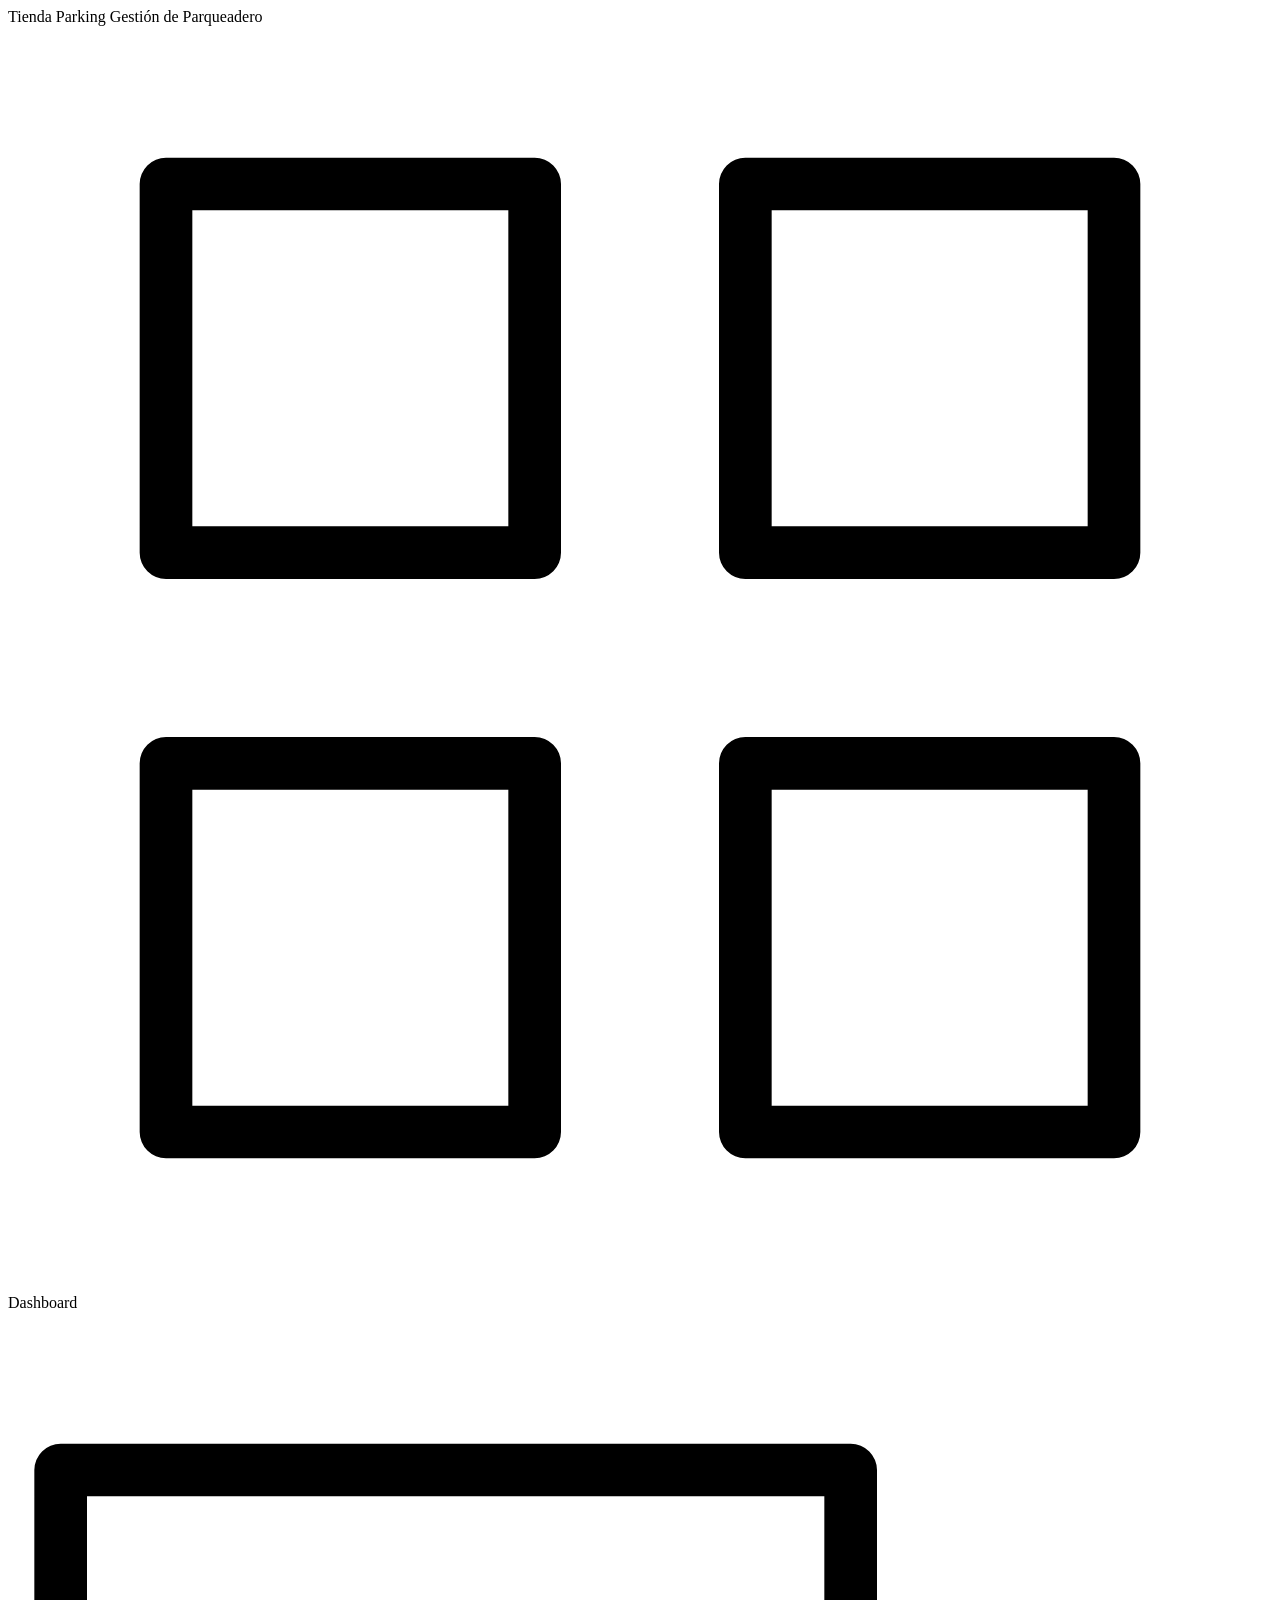
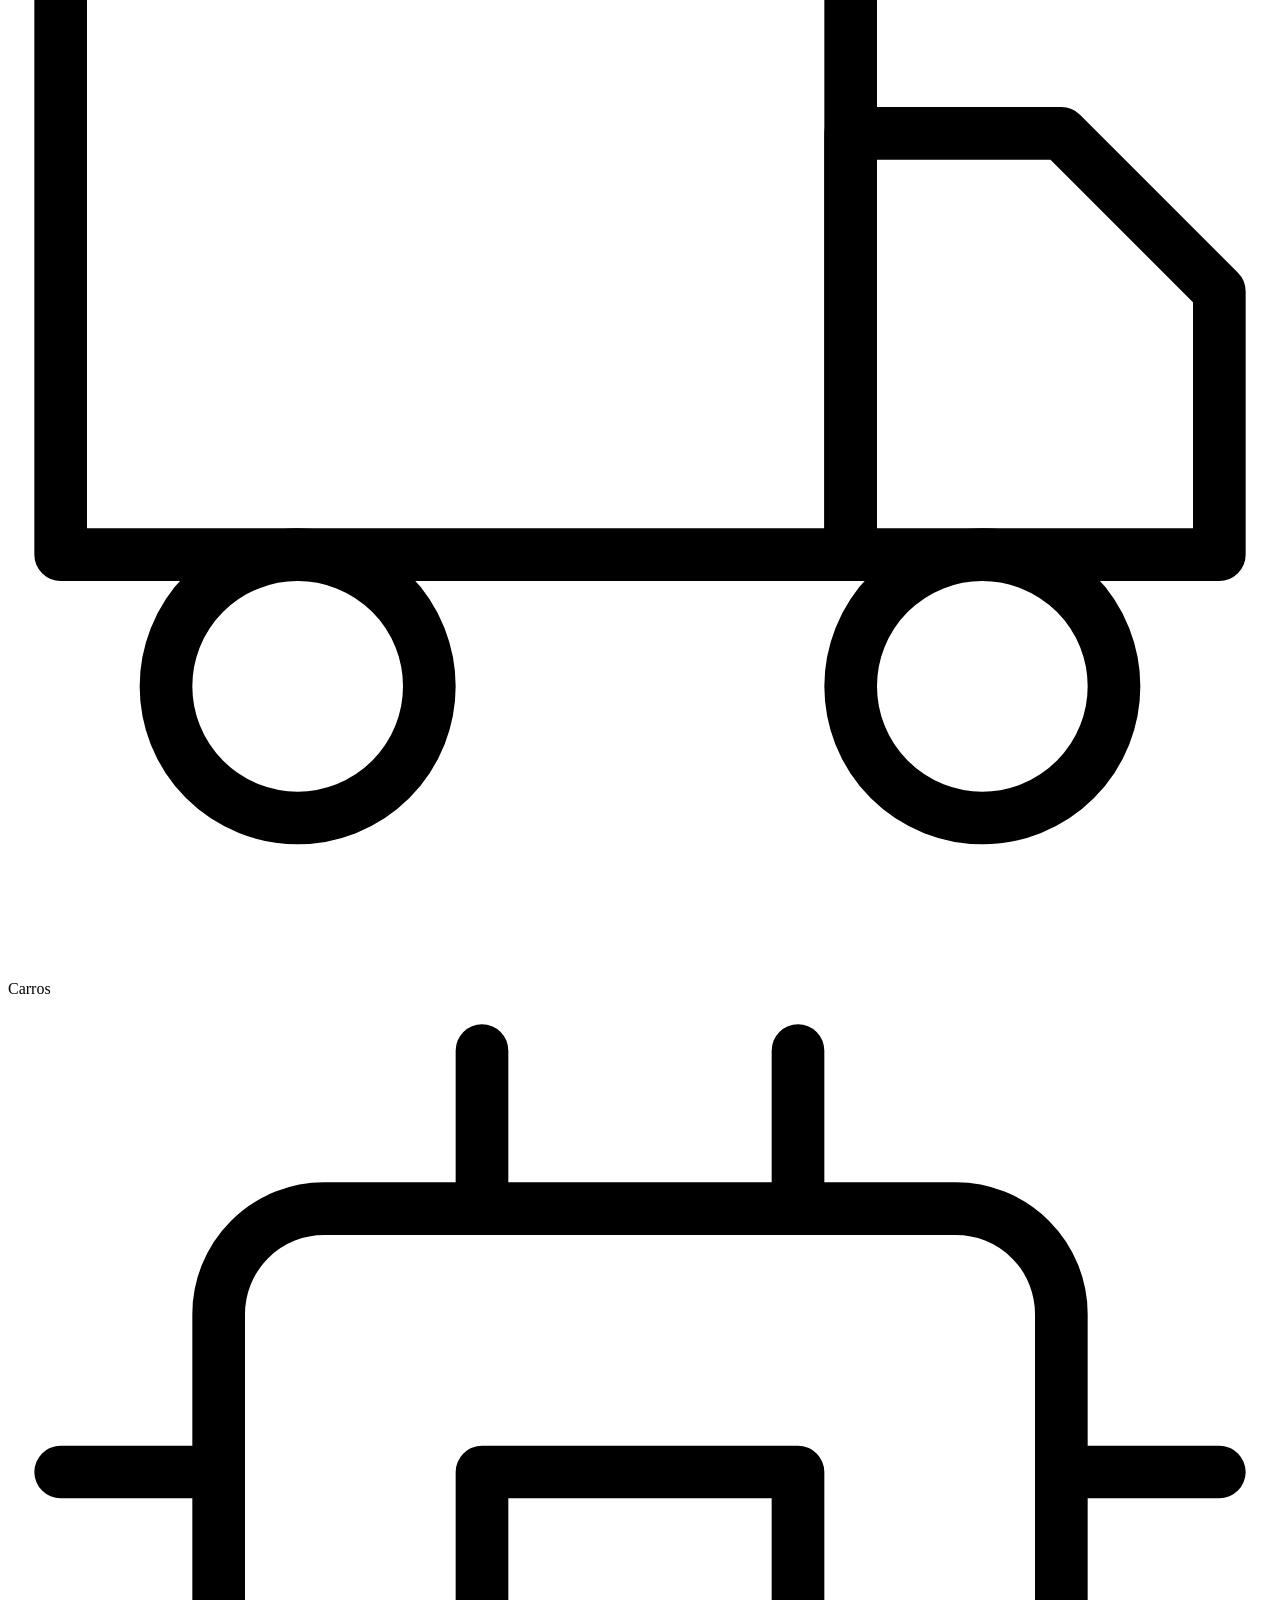
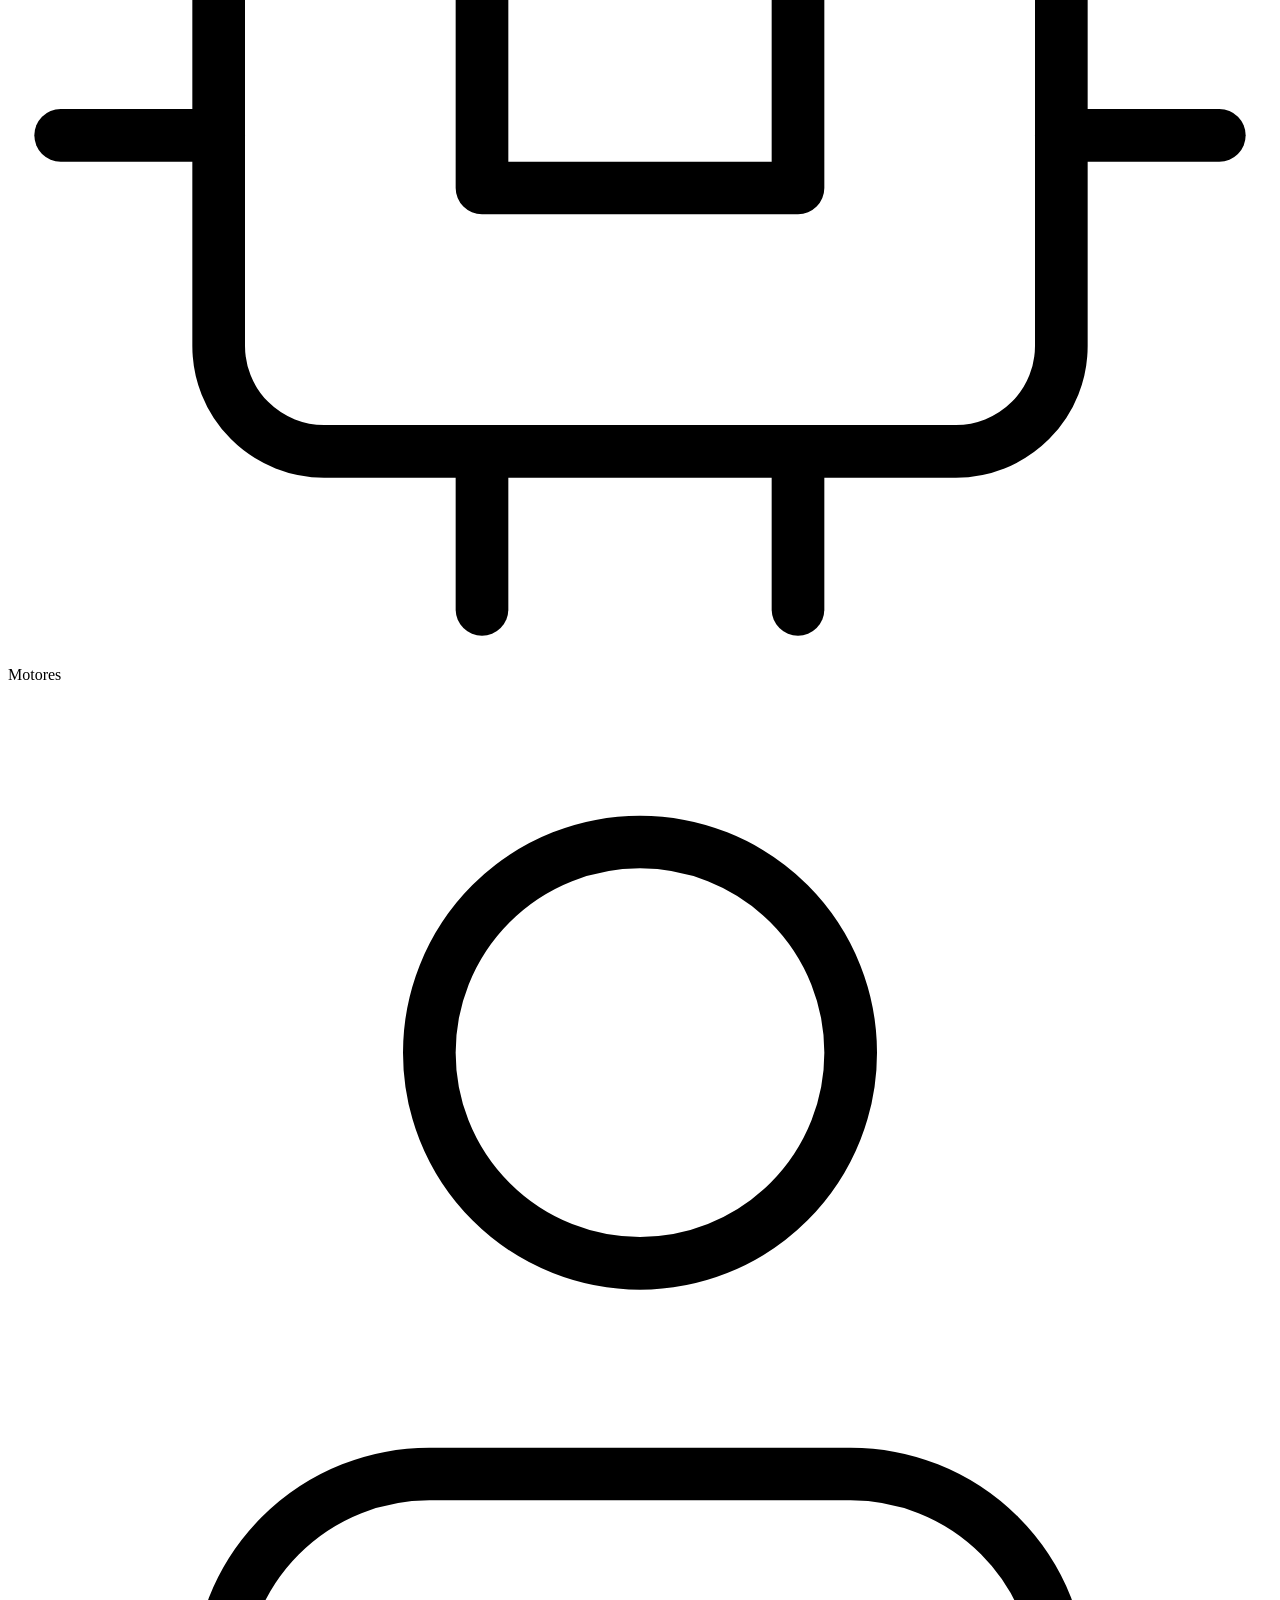
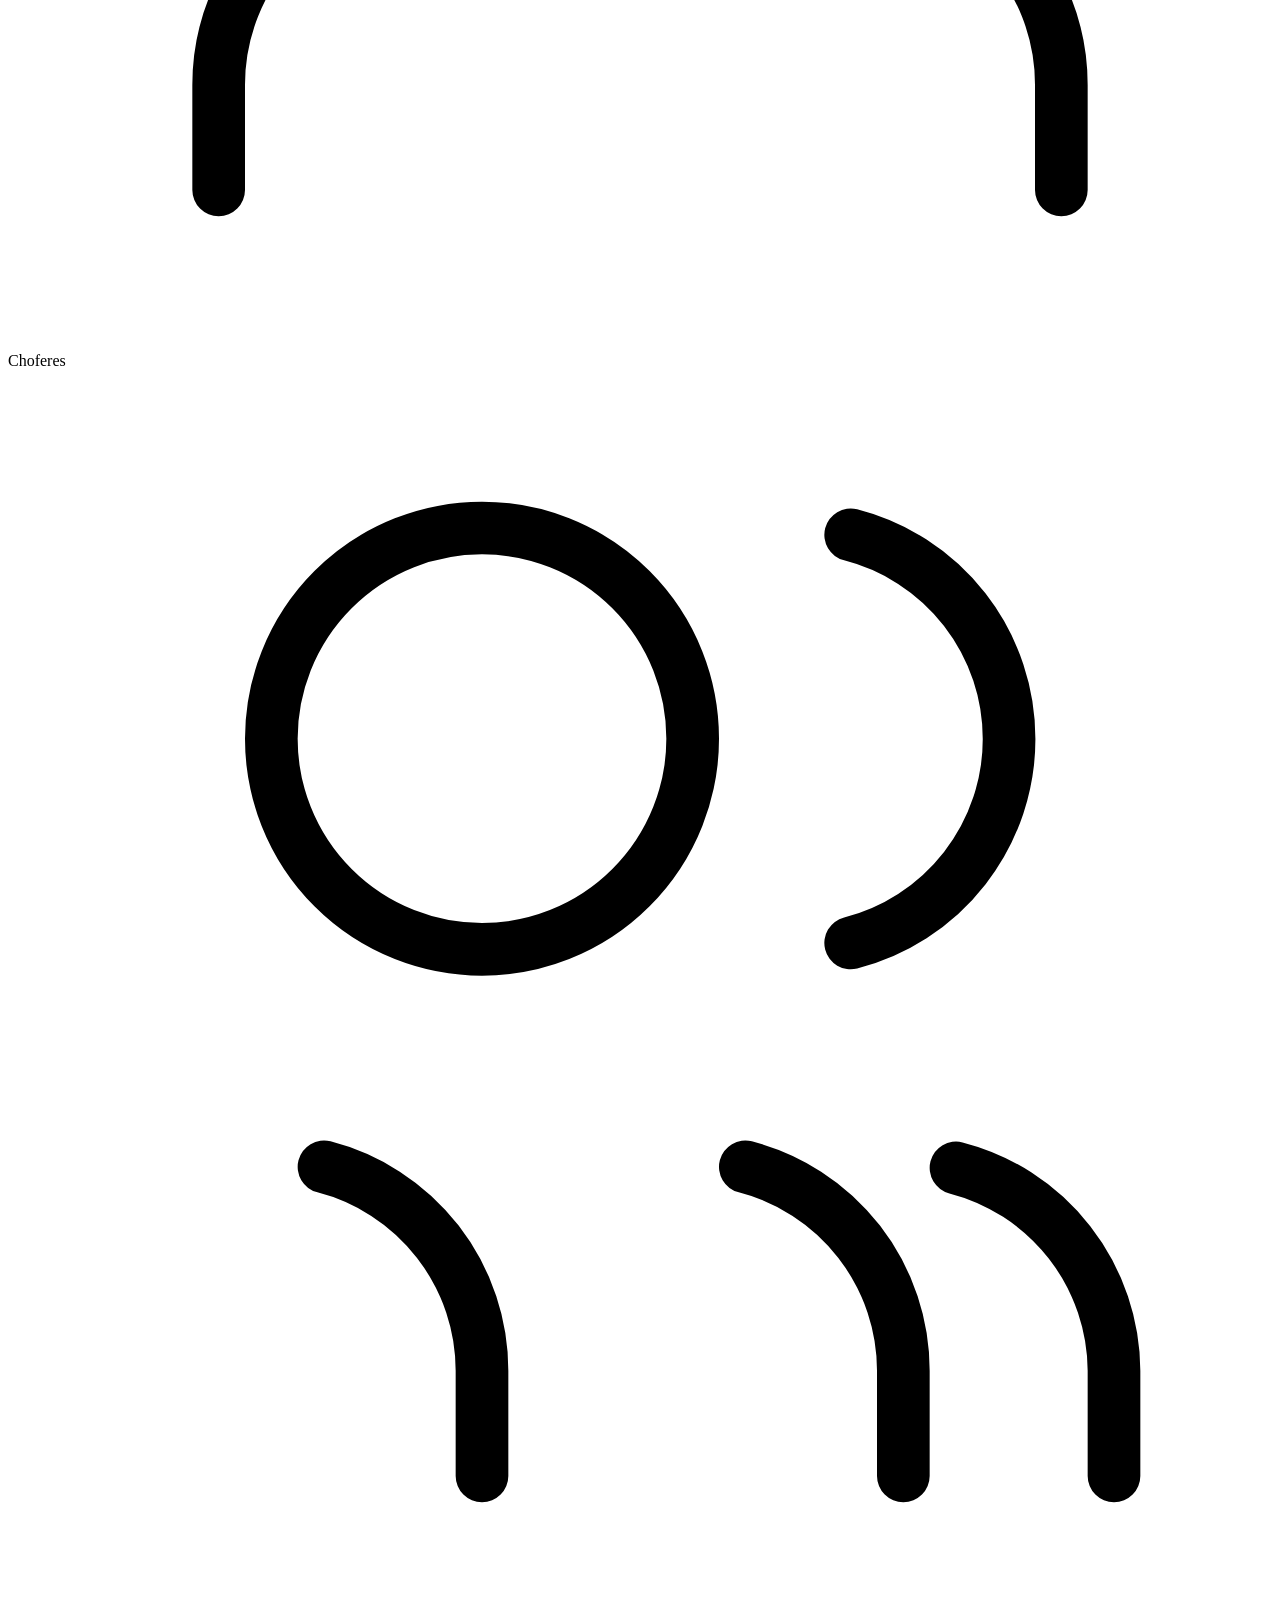
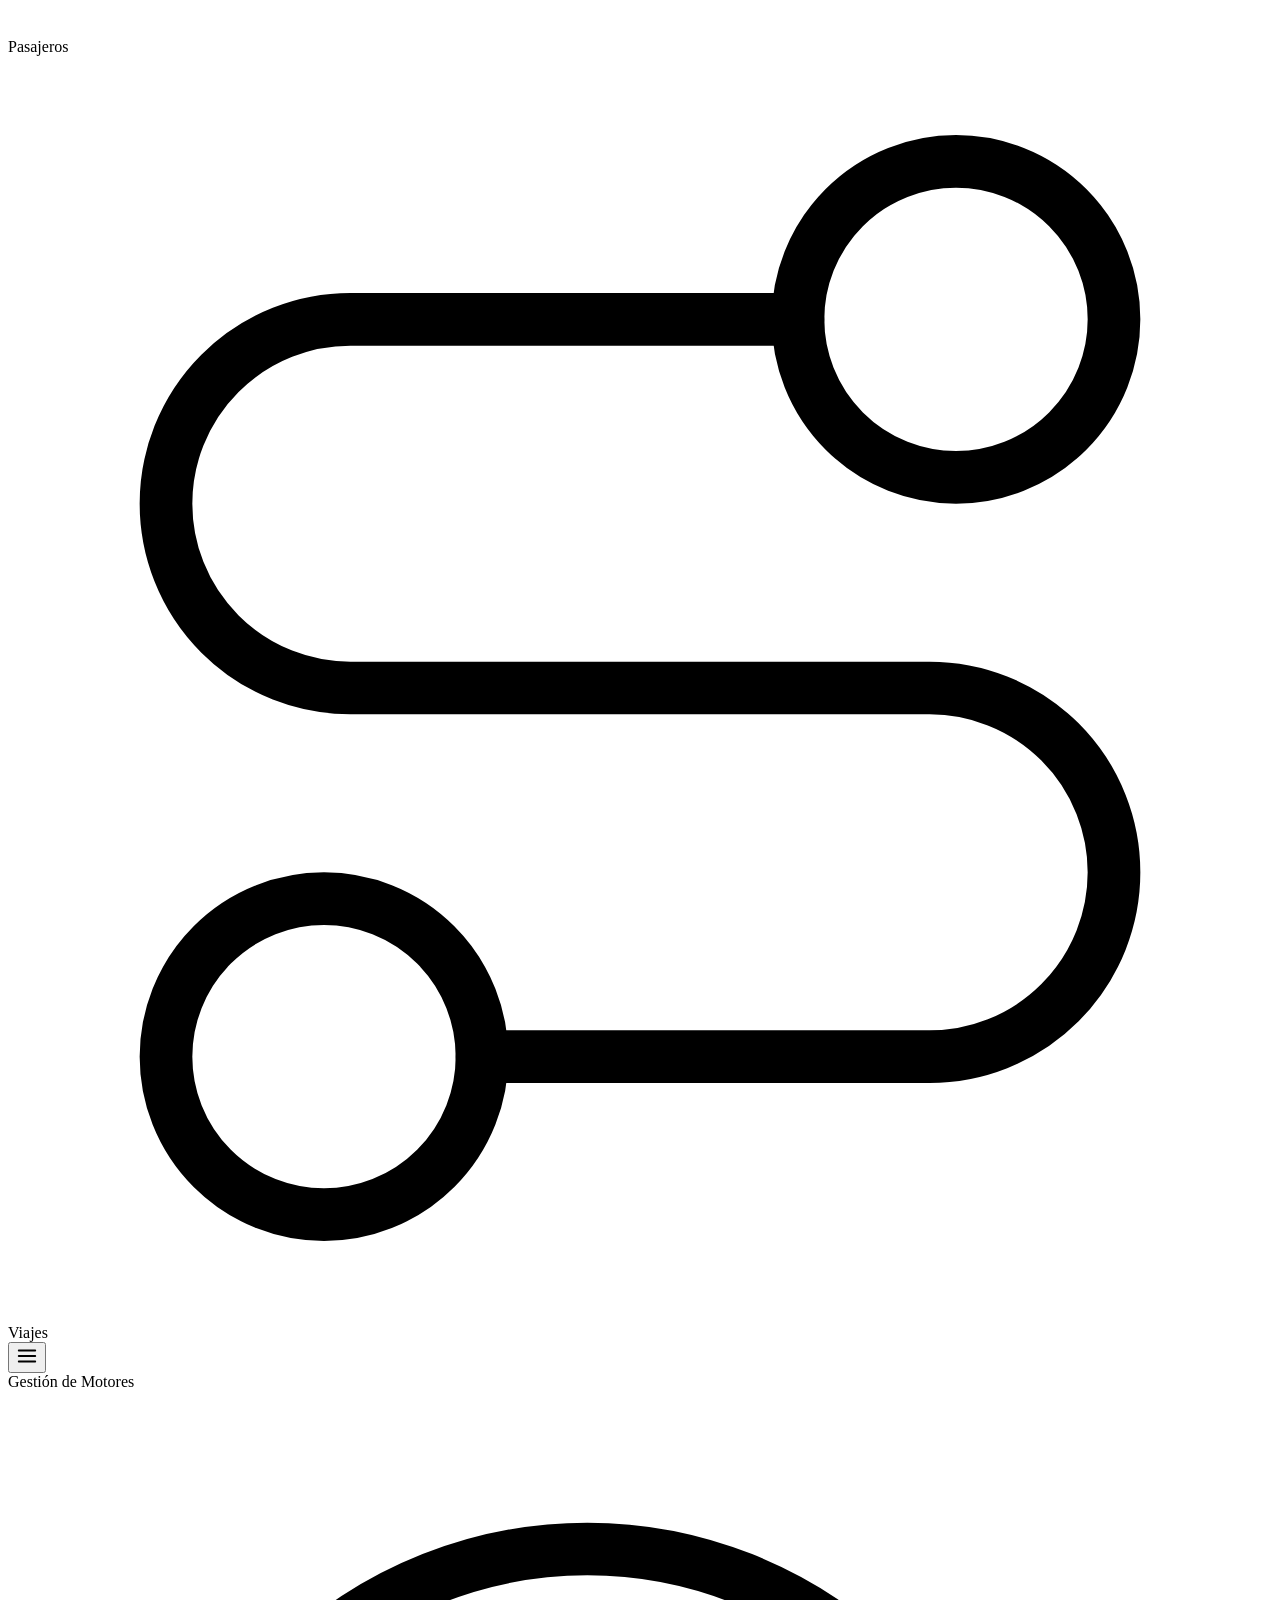
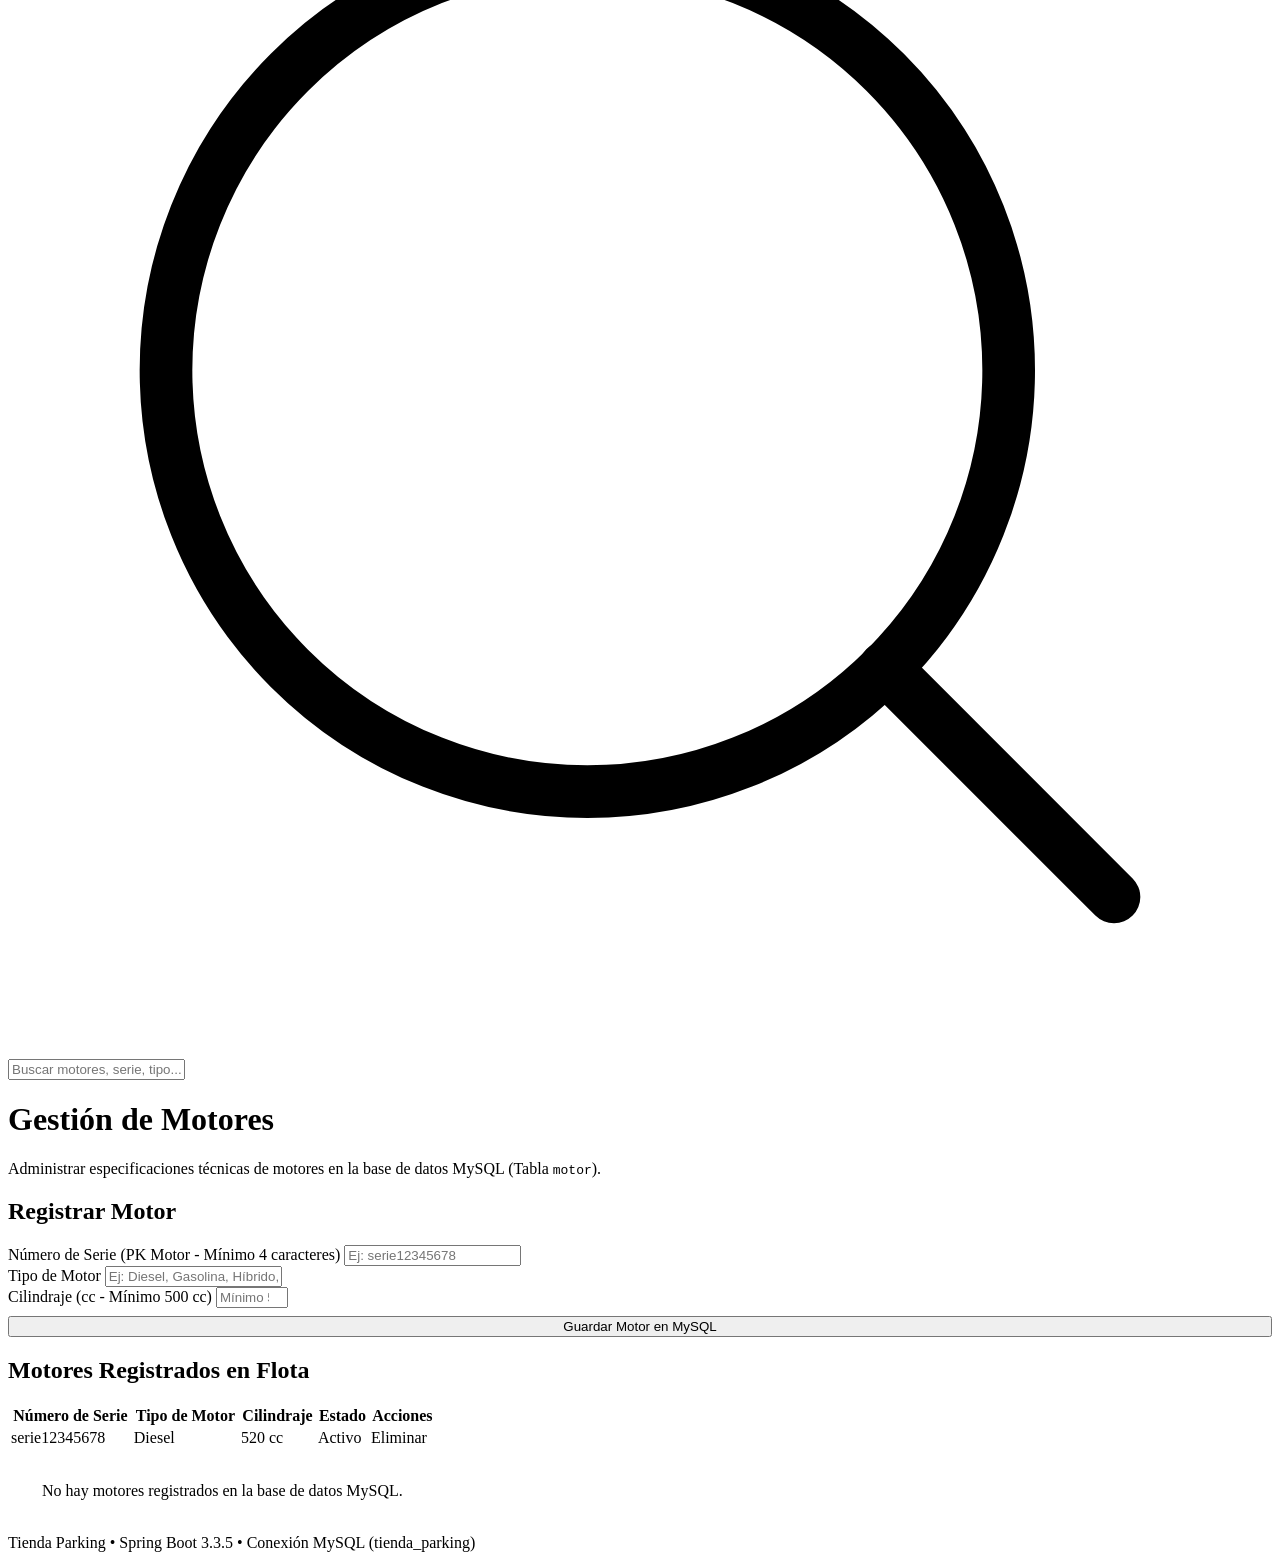
<file: Tienda version springboot/src/main/resources/templates/motores.html>
<!DOCTYPE html>
<html xmlns:th="http://www.thymeleaf.org" lang="es">
<head>
    <meta charset="UTF-8">
    <meta name="viewport" content="width=device-width, initial-scale=1.0">
    <title>Motores - Tienda Parking</title>
    <link rel="stylesheet" th:href="@{/css/styles.css}">
</head>
<body>

    <div class="app-layout">
        <!-- SIDEBAR OVERLAY FOR MOBILE -->
        <div class="sidebar-overlay" id="sidebarOverlay"></div>

        <!-- SIDEBAR -->
        <aside class="sidebar">
            <div>
                <div class="sidebar-header">
                    <a th:href="@{/}" class="brand-title">
                        <div>
                            Tienda Parking
                            <span class="brand-subtitle">Gestión de Parqueadero</span>
                        </div>
                    </a>
                </div>

                <nav class="sidebar-nav">
                    <a th:href="@{/}" class="nav-item">
                        <div class="nav-item-content">
                            <svg xmlns="http://www.w3.org/2000/svg" viewBox="0 0 24 24" fill="none" stroke="currentColor" stroke-linecap="round" stroke-linejoin="round"><rect x="3" y="3" width="7" height="7"></rect><rect x="14" y="3" width="7" height="7"></rect><rect x="14" y="14" width="7" height="7"></rect><rect x="3" y="14" width="7" height="7"></rect></svg>
                            <span>Dashboard</span>
                        </div>
                    </a>
                    <a th:href="@{/carros}" class="nav-item">
                        <div class="nav-item-content">
                            <svg xmlns="http://www.w3.org/2000/svg" viewBox="0 0 24 24" fill="none" stroke="currentColor" stroke-linecap="round" stroke-linejoin="round"><rect x="1" y="3" width="15" height="13"></rect><polygon points="16 8 20 8 23 11 23 16 16 16 8"></polygon><circle cx="5.5" cy="18.5" r="2.5"></circle><circle cx="18.5" cy="18.5" r="2.5"></circle></svg>
                            <span>Carros</span>
                        </div>
                    </a>
                    <a th:href="@{/motores}" class="nav-item active">
                        <div class="nav-item-content">
                            <svg xmlns="http://www.w3.org/2000/svg" viewBox="0 0 24 24" fill="none" stroke="currentColor" stroke-linecap="round" stroke-linejoin="round"><rect x="4" y="4" width="16" height="16" rx="2" ry="2"></rect><rect x="9" y="9" width="6" height="6"></rect><line x1="9" y1="1" x2="9" y2="4"></line><line x1="15" y1="1" x2="15" y2="4"></line><line x1="9" y1="20" x2="9" y2="23"></line><line x1="15" y1="20" x2="15" y2="23"></line><line x1="20" y1="9" x2="23" y2="9"></line><line x1="20" y1="14" x2="23" y2="14"></line><line x1="1" y1="9" x2="4" y2="9"></line><line x1="1" y1="14" x2="4" y2="14"></line></svg>
                            <span>Motores</span>
                        </div>
                    </a>
                    <a th:href="@{/choferes}" class="nav-item">
                        <div class="nav-item-content">
                            <svg xmlns="http://www.w3.org/2000/svg" viewBox="0 0 24 24" fill="none" stroke="currentColor" stroke-linecap="round" stroke-linejoin="round"><path d="M20 21v-2a4 4 0 0 0-4-4H8a4 4 0 0 0-4 4v2"></path><circle cx="12" cy="7" r="4"></circle></svg>
                            <span>Choferes</span>
                        </div>
                    </a>
                    <a th:href="@{/pasajeros}" class="nav-item">
                        <div class="nav-item-content">
                            <svg xmlns="http://www.w3.org/2000/svg" viewBox="0 0 24 24" fill="none" stroke="currentColor" stroke-linecap="round" stroke-linejoin="round"><path d="M17 21v-2a4 4 0 0 0-3-3.87"></path><path d="M9 21v-2a4 4 0 0 0-3-3.87"></path><path d="M16 3.13a4 4 0 0 1 0 7.75"></path><path d="M21 21v-2a4 4 0 0 0-3-3.85"></path><circle cx="9" cy="7" r="4"></circle></svg>
                            <span>Pasajeros</span>
                        </div>
                    </a>
                    <a th:href="@{/viajes}" class="nav-item">
                        <div class="nav-item-content">
                            <svg xmlns="http://www.w3.org/2000/svg" viewBox="0 0 24 24" fill="none" stroke="currentColor" stroke-linecap="round" stroke-linejoin="round"><circle cx="6" cy="19" r="3"></circle><path d="M9 19h8.5a3.5 3.5 0 0 0 0-7h-11a3.5 3.5 0 0 1 0-7H15"></path><circle cx="18" cy="5" r="3"></circle></svg>
                            <span>Viajes</span>
                        </div>
                    </a>
                </nav>
            </div>
        </aside>

        <!-- MAIN WRAPPER -->
        <main class="main-wrapper">
            <!-- TOP HEADER -->
            <header class="top-header">
                <div class="header-left">
                    <button class="mobile-menu-btn" id="mobileMenuBtn" type="button" aria-label="Abrir menú">
                        <svg xmlns="http://www.w3.org/2000/svg" width="22" height="22" viewBox="0 0 24 24" fill="none" stroke="currentColor" stroke-width="2" stroke-linecap="round" stroke-linejoin="round"><line x1="3" y1="12" x2="21" y2="12"></line><line x1="3" y1="6" x2="21" y2="6"></line><line x1="3" y1="18" x2="21" y2="18"></line></svg>
                    </button>
                    <div class="page-breadcrumb">Gestión de Motores</div>
                </div>
                <div class="header-actions">
                    <div class="search-box">
                        <svg xmlns="http://www.w3.org/2000/svg" viewBox="0 0 24 24" fill="none" stroke="currentColor" stroke-linecap="round" stroke-linejoin="round"><circle cx="11" cy="11" r="8"></circle><line x1="21" y1="21" x2="16.65" y2="16.65"></line></svg>
                        <input type="text" class="search-input" placeholder="Buscar motores, serie, tipo...">
                    </div>
                </div>
            </header>

            <!-- CONTENT AREA -->
            <div class="content-area">
                <div class="dashboard-header">
                    <div class="dashboard-title-group">
                        <h1>Gestión de Motores</h1>
                        <p>Administrar especificaciones técnicas de motores en la base de datos MySQL (Tabla <code>motor</code>).</p>
                    </div>
                </div>

                <!-- ALERTS -->
                <div th:if="${mensajeExito}" class="alert alert-success" th:text="${mensajeExito}"></div>
                <div th:if="${mensajeError}" class="alert alert-danger" th:text="${mensajeError}"></div>

                <!-- LAYOUT SPLIT (FORM + TABLE) -->
                <div class="layout-split">
                    <!-- FORM PANEL -->
                    <div class="form-panel">
                        <div class="form-panel-header">
                            <h2>Registrar Motor</h2>
                        </div>
                        <form th:action="@{/motores/guardar}" method="post">
                            <div class="form-group">
                                <label for="numeroSerie" class="form-label">Número de Serie (PK Motor - Mínimo 4 caracteres)</label>
                                <input type="text" id="numeroSerie" name="numeroSerie" class="form-control" 
                                       placeholder="Ej: serie12345678" 
                                       pattern="[A-Za-z0-9_-]{4,30}" 
                                       minlength="4" maxlength="30" 
                                       title="Número de serie alfanumérico entre 4 y 30 caracteres" required>
                            </div>
                            <div class="form-group">
                                <label for="tipo" class="form-label">Tipo de Motor</label>
                                <input type="text" id="tipo" name="tipo" class="form-control" 
                                       placeholder="Ej: Diesel, Gasolina, Híbrido, V6" 
                                       pattern="[a-zA-ZáéíóúÁÉÍÓÚñÑ\s0-9-]{3,30}" 
                                       minlength="3" maxlength="30" 
                                       title="Tipo de motor (mínimo 3 letras)" required>
                            </div>
                            <div class="form-group">
                                <label for="cilindraje" class="form-label">Cilindraje (cc - Mínimo 500 cc)</label>
                                <input type="number" id="cilindraje" name="cilindraje" class="form-control" 
                                       placeholder="Mínimo 500 cc (Ej: 520, 1600)" 
                                       min="500" max="15000" step="1" 
                                       title="El cilindraje debe ser de mínimo 500 cc" required>
                            </div>

                            <button type="submit" class="btn btn-black" style="width: 100%; margin-top: 0.5rem;">Guardar Motor en MySQL</button>
                        </form>
                    </div>

                    <!-- TABLE PANEL -->
                    <div class="precision-card">
                        <div class="precision-card-header">
                            <h2>Motores Registrados en Flota</h2>
                        </div>
                        <div class="table-container">
                            <table class="table-precision">
                                <thead>
                                    <tr>
                                        <th>Número de Serie</th>
                                        <th>Tipo de Motor</th>
                                        <th>Cilindraje</th>
                                        <th>Estado</th>
                                        <th>Acciones</th>
                                    </tr>
                                </thead>
                                <tbody>
                                    <tr th:each="m : ${motores}">
                                        <td class="font-mono" th:text="${m.numeroSerie}">serie12345678</td>
                                        <td th:text="${m.tipo}">Diesel</td>
                                        <td th:text="${m.cilindraje + ' cc'}">520 cc</td>
                                        <td>
                                            <span class="badge-pill badge-delivered">Activo</span>
                                        </td>
                                        <td>
                                            <a th:href="@{/motores/eliminar/{numeroSerie}(numeroSerie=${m.numeroSerie})}" class="btn btn-danger-outline" onclick="return confirm('¿Desea eliminar este motor?')">Eliminar</a>
                                        </td>
                                    </tr>
                                    <tr th:if="${#lists.isEmpty(motores)}">
                                        <td colspan="5" style="text-align: center; color: var(--text-muted); padding: 2rem;">No hay motores registrados en la base de datos MySQL.</td>
                                    </tr>
                                </tbody>
                            </table>
                        </div>
                    </div>
                </div>
            </div>

            <!-- FOOTER -->
            <footer class="app-footer">
                Tienda Parking • Spring Boot 3.3.5 • Conexión MySQL (tienda_parking)
            </footer>
        </main>
    </div>

    <script th:src="@{/js/main.js}"></script>
</body>
</html>
</file>
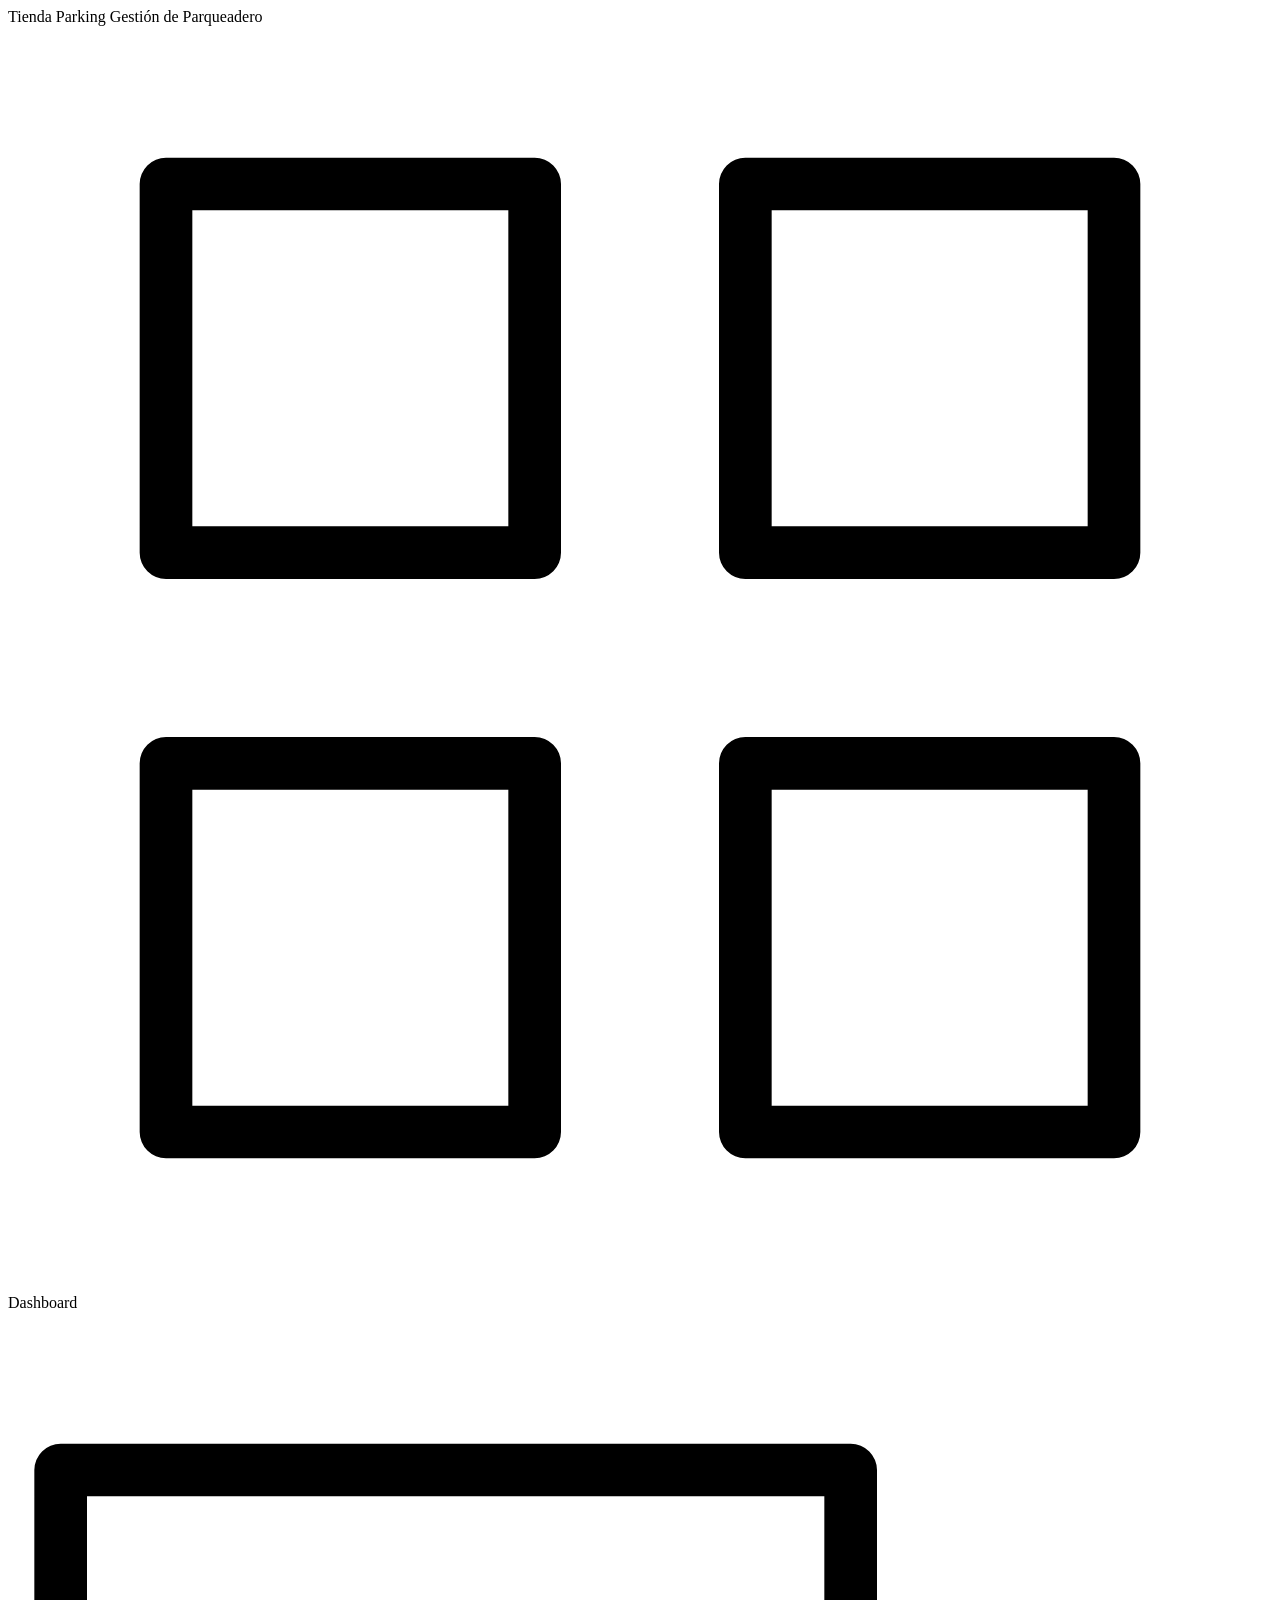
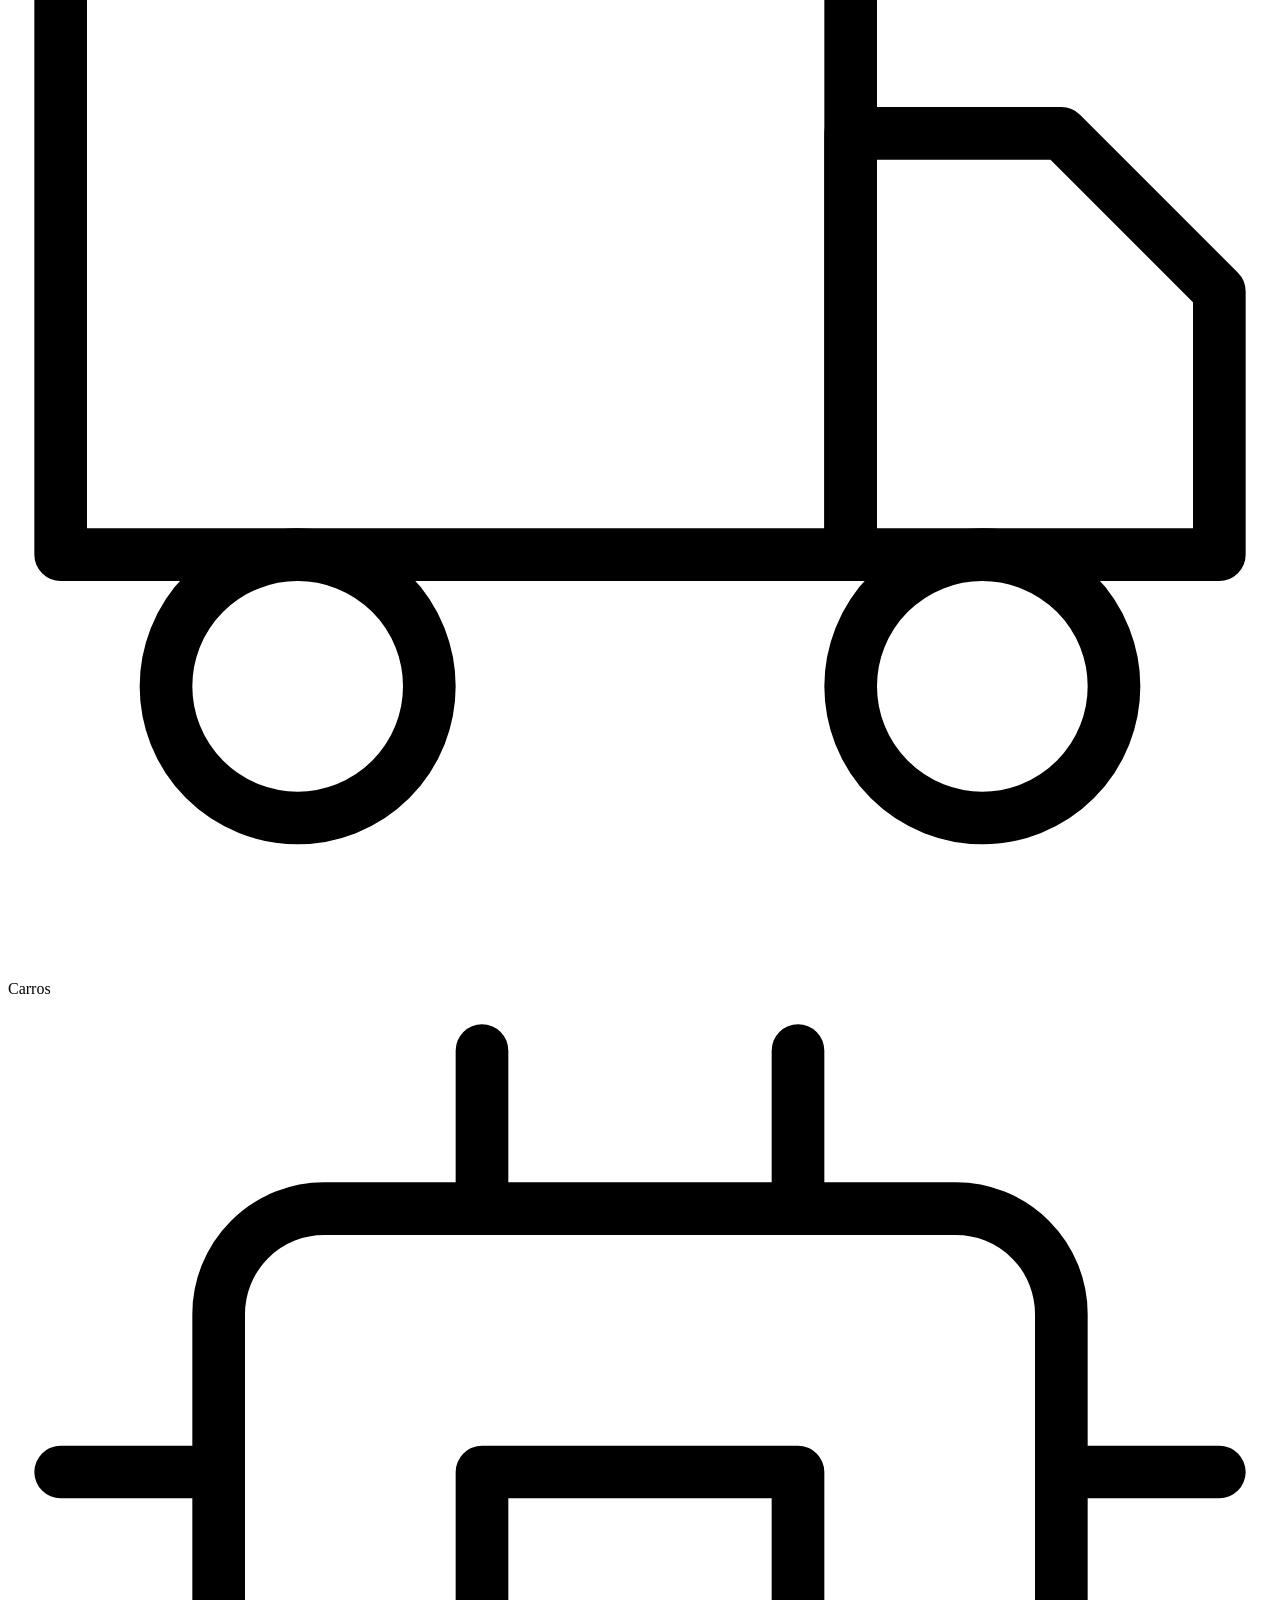
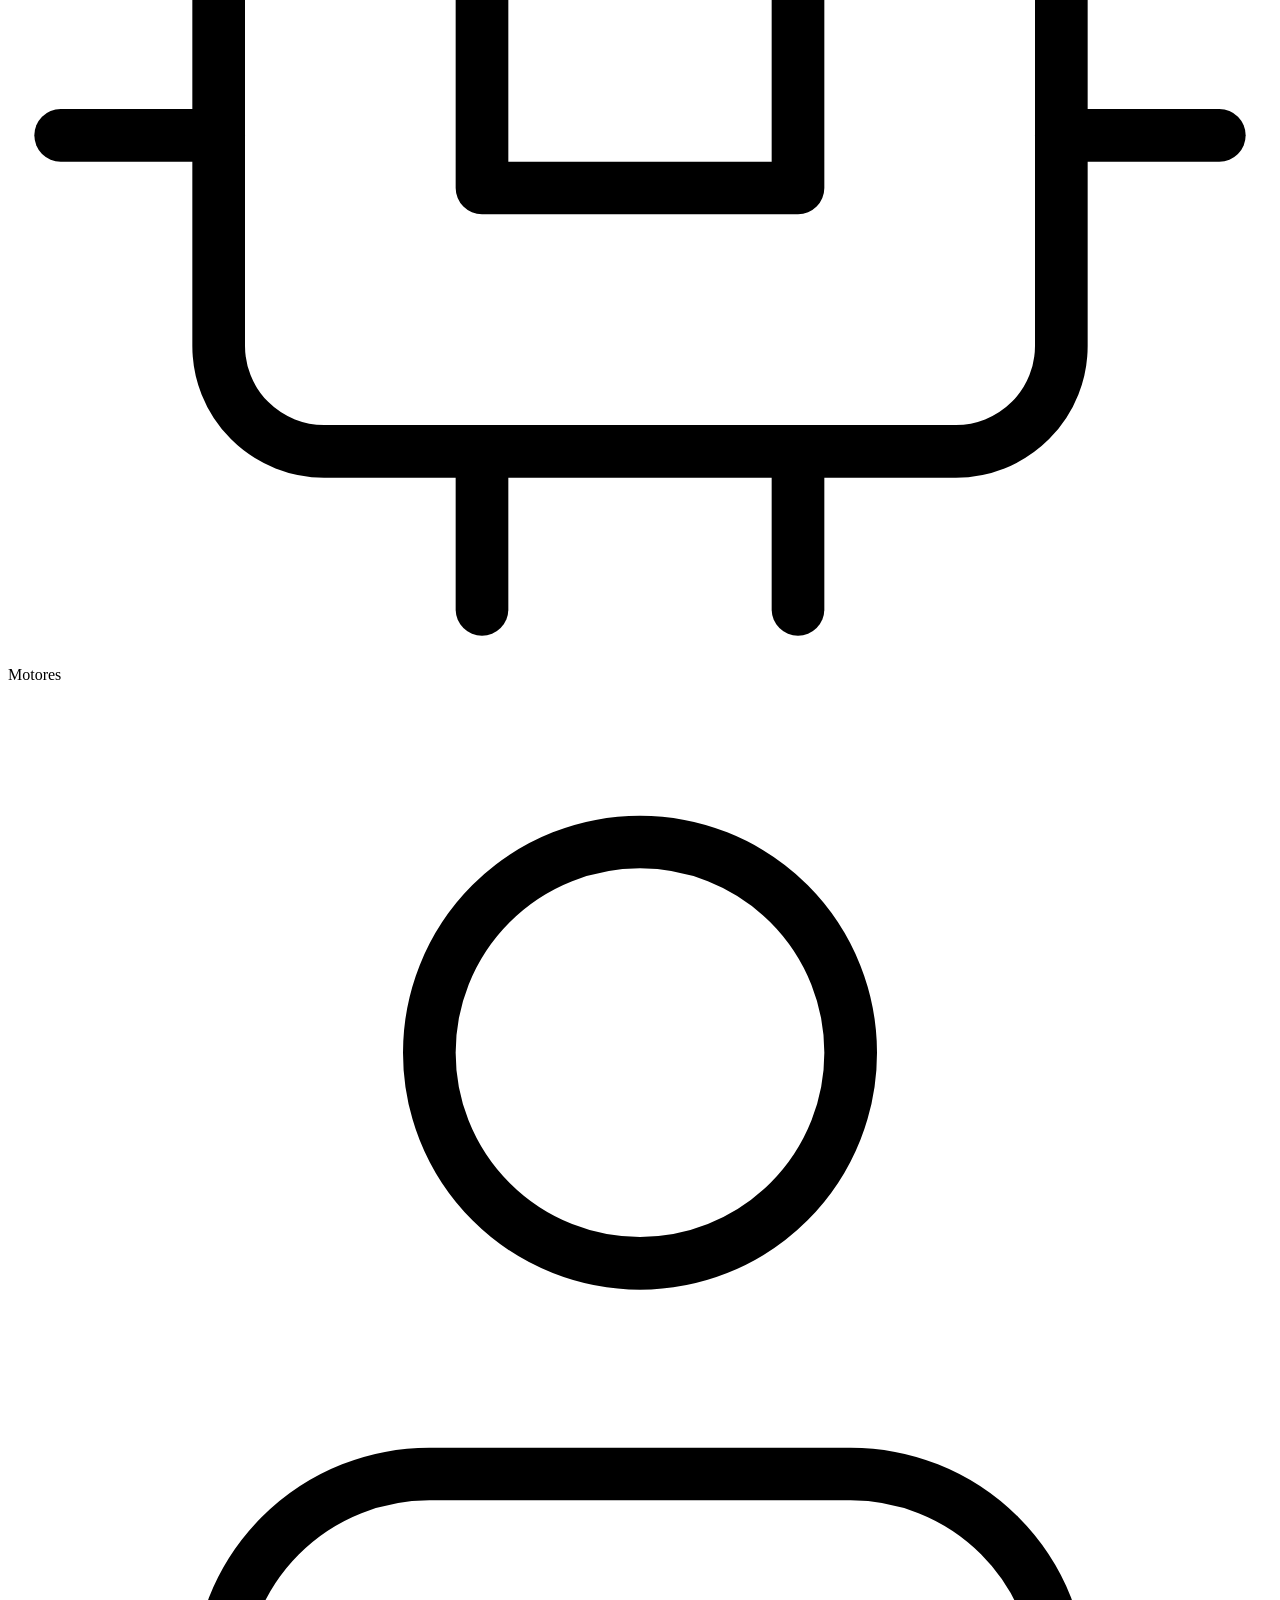
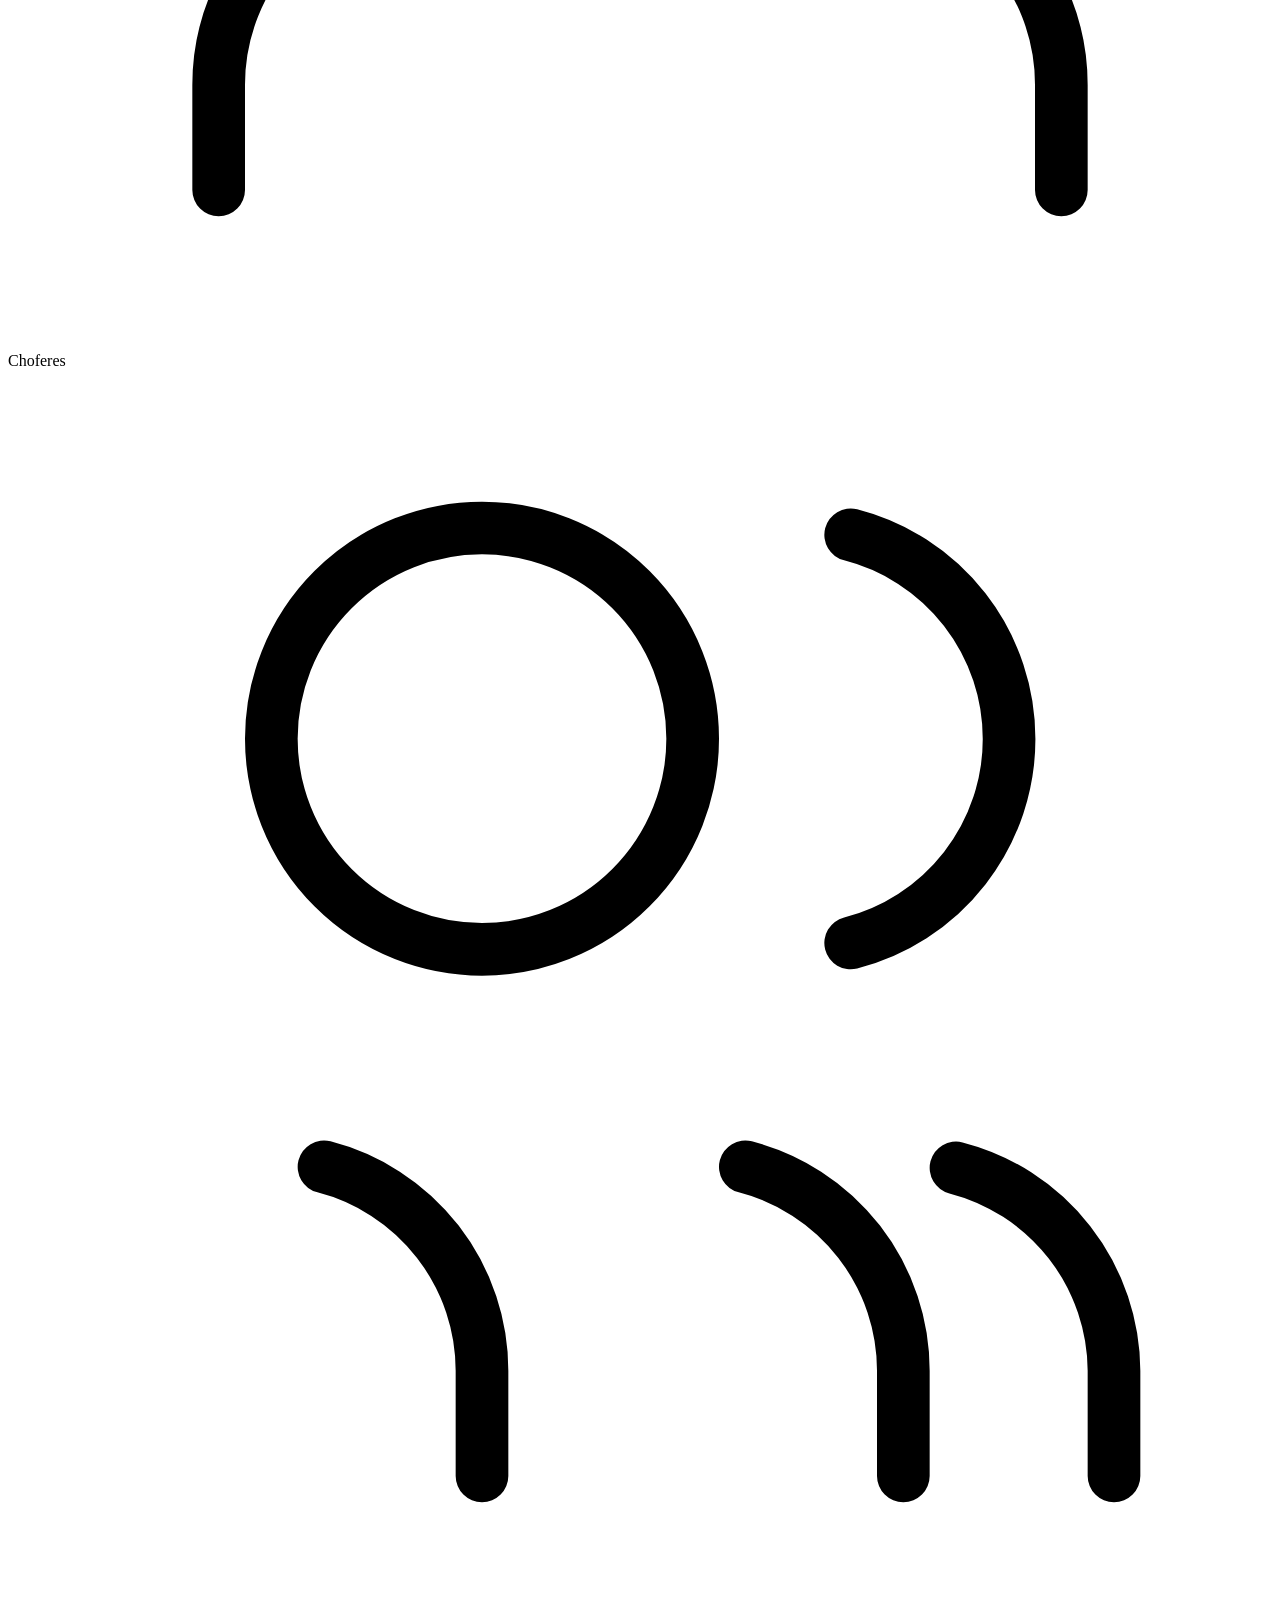
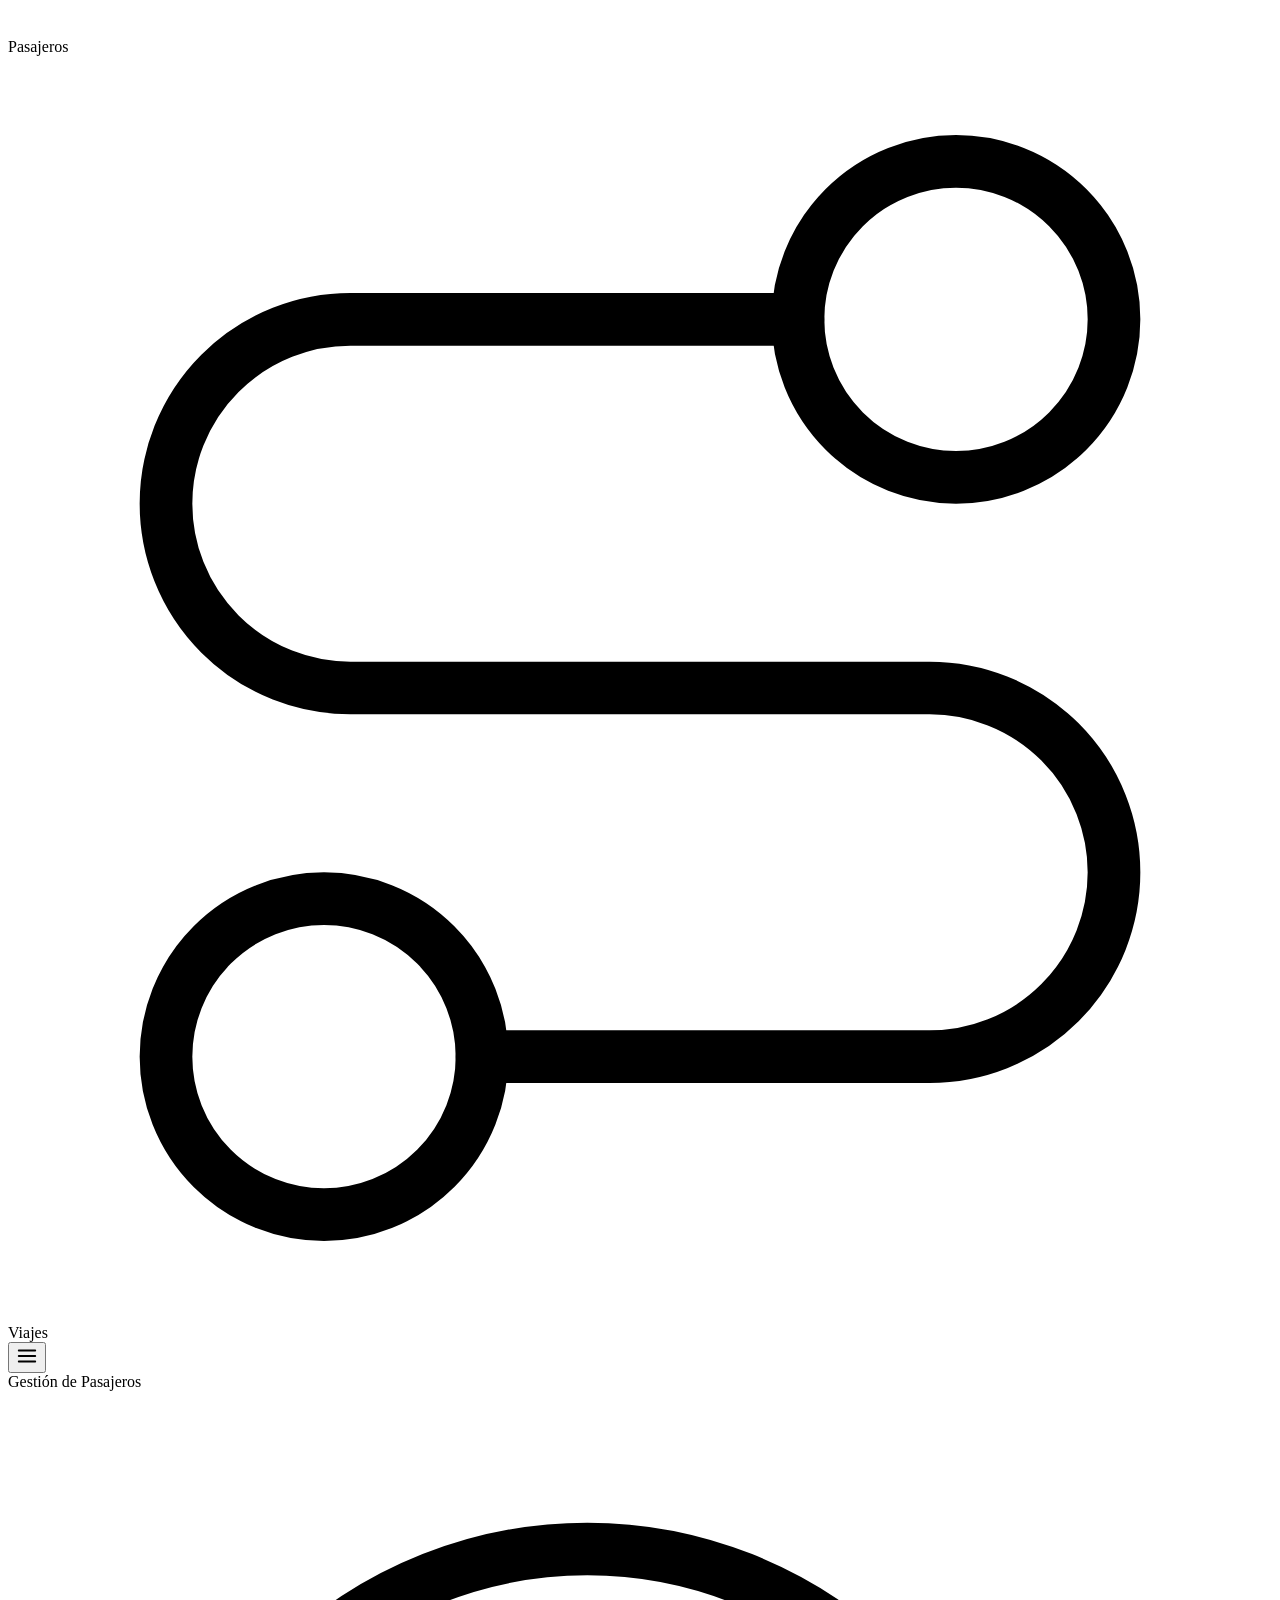
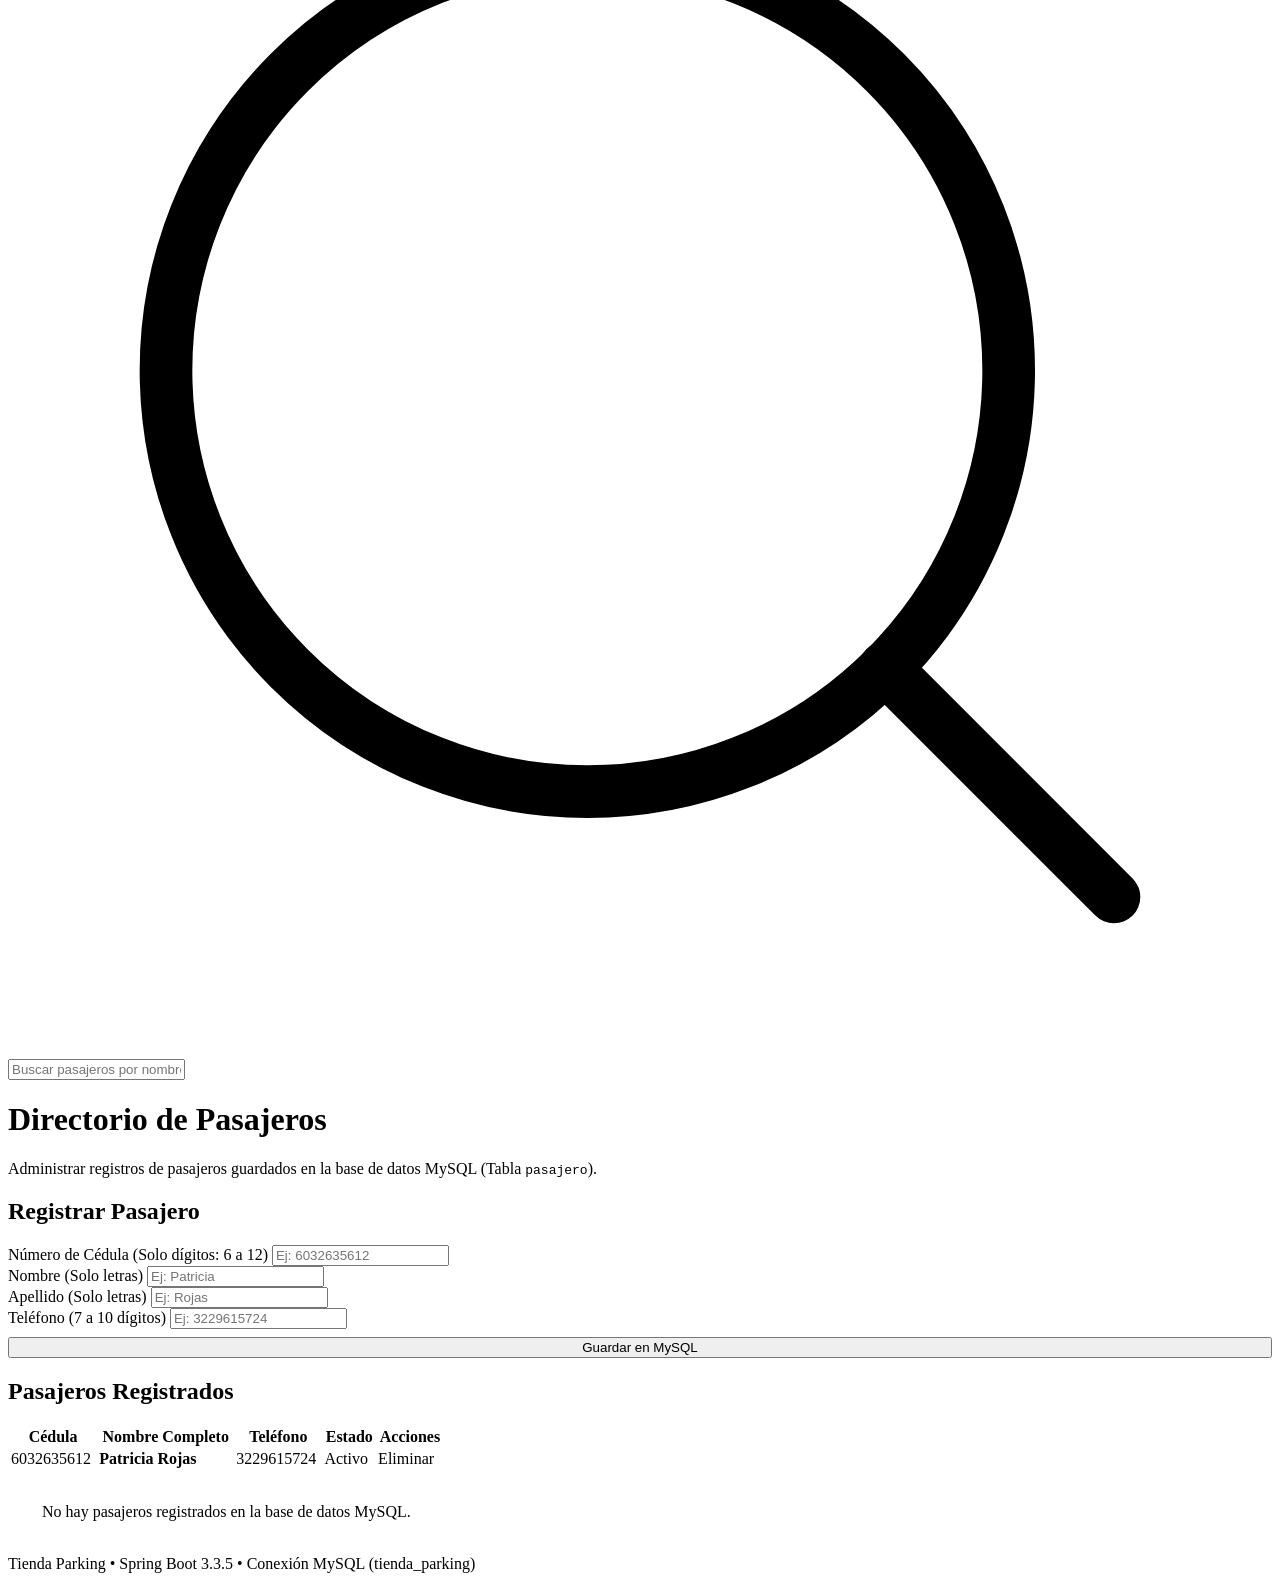
<file: Tienda version springboot/src/main/resources/templates/pasajeros.html>
<!DOCTYPE html>
<html xmlns:th="http://www.thymeleaf.org" lang="es">
<head>
    <meta charset="UTF-8">
    <meta name="viewport" content="width=device-width, initial-scale=1.0">
    <title>Pasajeros - Tienda Parking</title>
    <link rel="stylesheet" th:href="@{/css/styles.css}">
</head>
<body>

    <div class="app-layout">
        <!-- SIDEBAR OVERLAY FOR MOBILE -->
        <div class="sidebar-overlay" id="sidebarOverlay"></div>

        <!-- SIDEBAR -->
        <aside class="sidebar">
            <div>
                <div class="sidebar-header">
                    <a th:href="@{/}" class="brand-title">
                        <div>
                            Tienda Parking
                            <span class="brand-subtitle">Gestión de Parqueadero</span>
                        </div>
                    </a>
                </div>

                <nav class="sidebar-nav">
                    <a th:href="@{/}" class="nav-item">
                        <div class="nav-item-content">
                            <svg xmlns="http://www.w3.org/2000/svg" viewBox="0 0 24 24" fill="none" stroke="currentColor" stroke-linecap="round" stroke-linejoin="round"><rect x="3" y="3" width="7" height="7"></rect><rect x="14" y="3" width="7" height="7"></rect><rect x="14" y="14" width="7" height="7"></rect><rect x="3" y="14" width="7" height="7"></rect></svg>
                            <span>Dashboard</span>
                        </div>
                    </a>
                    <a th:href="@{/carros}" class="nav-item">
                        <div class="nav-item-content">
                            <svg xmlns="http://www.w3.org/2000/svg" viewBox="0 0 24 24" fill="none" stroke="currentColor" stroke-linecap="round" stroke-linejoin="round"><rect x="1" y="3" width="15" height="13"></rect><polygon points="16 8 20 8 23 11 23 16 16 16 16 8"></polygon><circle cx="5.5" cy="18.5" r="2.5"></circle><circle cx="18.5" cy="18.5" r="2.5"></circle></svg>
                            <span>Carros</span>
                        </div>
                    </a>
                    <a th:href="@{/motores}" class="nav-item">
                        <div class="nav-item-content">
                            <svg xmlns="http://www.w3.org/2000/svg" viewBox="0 0 24 24" fill="none" stroke="currentColor" stroke-linecap="round" stroke-linejoin="round"><rect x="4" y="4" width="16" height="16" rx="2" ry="2"></rect><rect x="9" y="9" width="6" height="6"></rect><line x1="9" y1="1" x2="9" y2="4"></line><line x1="15" y1="1" x2="15" y2="4"></line><line x1="9" y1="20" x2="9" y2="23"></line><line x1="15" y1="20" x2="15" y2="23"></line><line x1="20" y1="9" x2="23" y2="9"></line><line x1="20" y1="14" x2="23" y2="14"></line><line x1="1" y1="9" x2="4" y2="9"></line><line x1="1" y1="14" x2="4" y2="14"></line></svg>
                            <span>Motores</span>
                        </div>
                    </a>
                    <a th:href="@{/choferes}" class="nav-item">
                        <div class="nav-item-content">
                            <svg xmlns="http://www.w3.org/2000/svg" viewBox="0 0 24 24" fill="none" stroke="currentColor" stroke-linecap="round" stroke-linejoin="round"><path d="M20 21v-2a4 4 0 0 0-4-4H8a4 4 0 0 0-4 4v2"></path><circle cx="12" cy="7" r="4"></circle></svg>
                            <span>Choferes</span>
                        </div>
                    </a>
                    <a th:href="@{/pasajeros}" class="nav-item active">
                        <div class="nav-item-content">
                            <svg xmlns="http://www.w3.org/2000/svg" viewBox="0 0 24 24" fill="none" stroke="currentColor" stroke-linecap="round" stroke-linejoin="round"><path d="M17 21v-2a4 4 0 0 0-3-3.87"></path><path d="M9 21v-2a4 4 0 0 0-3-3.87"></path><path d="M16 3.13a4 4 0 0 1 0 7.75"></path><path d="M21 21v-2a4 4 0 0 0-3-3.85"></path><circle cx="9" cy="7" r="4"></circle></svg>
                            <span>Pasajeros</span>
                        </div>
                    </a>
                    <a th:href="@{/viajes}" class="nav-item">
                        <div class="nav-item-content">
                            <svg xmlns="http://www.w3.org/2000/svg" viewBox="0 0 24 24" fill="none" stroke="currentColor" stroke-linecap="round" stroke-linejoin="round"><circle cx="6" cy="19" r="3"></circle><path d="M9 19h8.5a3.5 3.5 0 0 0 0-7h-11a3.5 3.5 0 0 1 0-7H15"></path><circle cx="18" cy="5" r="3"></circle></svg>
                            <span>Viajes</span>
                        </div>
                    </a>
                </nav>
            </div>
        </aside>

        <!-- MAIN WRAPPER -->
        <main class="main-wrapper">
            <!-- TOP HEADER -->
            <header class="top-header">
                <div class="header-left">
                    <button class="mobile-menu-btn" id="mobileMenuBtn" type="button" aria-label="Abrir menú">
                        <svg xmlns="http://www.w3.org/2000/svg" width="22" height="22" viewBox="0 0 24 24" fill="none" stroke="currentColor" stroke-width="2" stroke-linecap="round" stroke-linejoin="round"><line x1="3" y1="12" x2="21" y2="12"></line><line x1="3" y1="6" x2="21" y2="6"></line><line x1="3" y1="18" x2="21" y2="18"></line></svg>
                    </button>
                    <div class="page-breadcrumb">Gestión de Pasajeros</div>
                </div>
                <div class="header-actions">
                    <div class="search-box">
                        <svg xmlns="http://www.w3.org/2000/svg" viewBox="0 0 24 24" fill="none" stroke="currentColor" stroke-linecap="round" stroke-linejoin="round"><circle cx="11" cy="11" r="8"></circle><line x1="21" y1="21" x2="16.65" y2="16.65"></line></svg>
                        <input type="text" class="search-input" placeholder="Buscar pasajeros por nombre, cédula...">
                    </div>
                </div>
            </header>

            <!-- CONTENT AREA -->
            <div class="content-area">
                <div class="dashboard-header">
                    <div class="dashboard-title-group">
                        <h1>Directorio de Pasajeros</h1>
                        <p>Administrar registros de pasajeros guardados en la base de datos MySQL (Tabla <code>pasajero</code>).</p>
                    </div>
                </div>

                <!-- ALERTS -->
                <div th:if="${mensajeExito}" class="alert alert-success" th:text="${mensajeExito}"></div>
                <div th:if="${mensajeError}" class="alert alert-danger" th:text="${mensajeError}"></div>

                <!-- LAYOUT SPLIT (FORM + TABLE) -->
                <div class="layout-split">
                    <!-- FORM PANEL -->
                    <div class="form-panel">
                        <div class="form-panel-header">
                            <h2>Registrar Pasajero</h2>
                        </div>
                        <form th:action="@{/pasajeros/guardar}" th:object="${nuevoPasajero}" method="post">
                            <div class="form-group">
                                <label for="cedula" class="form-label">Número de Cédula (Solo dígitos: 6 a 12)</label>
                                <input type="text" id="cedula" th:field="*{cedula}" class="form-control" 
                                       placeholder="Ej: 6032635612" 
                                       pattern="[0-9]{6,12}" 
                                       minlength="6" maxlength="12" 
                                       inputmode="numeric" 
                                       oninput="this.value = this.value.replace(/[^0-9]/g, '')" 
                                       title="La cédula debe contener solo números (entre 6 y 12 dígitos)" required>
                            </div>
                            <div class="form-group">
                                <label for="nombre" class="form-label">Nombre (Solo letras)</label>
                                <input type="text" id="nombre" th:field="*{nombre}" class="form-control" 
                                       placeholder="Ej: Patricia" 
                                       pattern="[a-zA-ZáéíóúÁÉÍÓÚñÑ\s]{2,100}" 
                                       minlength="2" maxlength="100" 
                                       oninput="this.value = this.value.replace(/[^a-zA-ZáéíóúÁÉÍÓÚñÑ\s]/g, '')" 
                                       title="Solo letras y espacios (mínimo 2 letras)" required>
                            </div>
                            <div class="form-group">
                                <label for="apellido" class="form-label">Apellido (Solo letras)</label>
                                <input type="text" id="apellido" th:field="*{apellido}" class="form-control" 
                                       placeholder="Ej: Rojas" 
                                       pattern="[a-zA-ZáéíóúÁÉÍÓÚñÑ\s]{2,100}" 
                                       minlength="2" maxlength="100" 
                                       oninput="this.value = this.value.replace(/[^a-zA-ZáéíóúÁÉÍÓÚñÑ\s]/g, '')" 
                                       title="Solo letras y espacios (mínimo 2 letras)" required>
                            </div>
                            <div class="form-group">
                                <label for="telefono" class="form-label">Teléfono (7 a 10 dígitos)</label>
                                <input type="text" id="telefono" th:field="*{telefono}" class="form-control" 
                                       placeholder="Ej: 3229615724" 
                                       pattern="[0-9]{7,10}" 
                                       minlength="7" maxlength="10" 
                                       inputmode="numeric" 
                                       oninput="this.value = this.value.replace(/[^0-9]/g, '')" 
                                       title="Ingrese un número de teléfono válido de 7 a 10 dígitos" required>
                            </div>

                            <button type="submit" class="btn btn-black" style="width: 100%; margin-top: 0.5rem;">Guardar en MySQL</button>
                        </form>
                    </div>

                    <!-- TABLE PANEL -->
                    <div class="precision-card">
                        <div class="precision-card-header">
                            <h2>Pasajeros Registrados</h2>
                        </div>
                        <div class="table-container">
                            <table class="table-precision">
                                <thead>
                                    <tr>
                                        <th>Cédula</th>
                                        <th>Nombre Completo</th>
                                        <th>Teléfono</th>
                                        <th>Estado</th>
                                        <th>Acciones</th>
                                    </tr>
                                </thead>
                                <tbody>
                                    <tr th:each="p : ${pasajeros}">
                                        <td class="font-mono" th:text="${p.cedula}">6032635612</td>
                                        <td th:text="${p.nombreCompleto}" style="font-weight: 600;">Patricia Rojas</td>
                                        <td th:text="${p.telefono}">3229615724</td>
                                        <td>
                                            <span class="badge-pill badge-delivered">Activo</span>
                                        </td>
                                        <td>
                                            <a th:href="@{/pasajeros/eliminar/{cedula}(cedula=${p.cedula})}" class="btn btn-danger-outline" onclick="return confirm('¿Desea eliminar este pasajero?')">Eliminar</a>
                                        </td>
                                    </tr>
                                    <tr th:if="${#lists.isEmpty(pasajeros)}">
                                        <td colspan="5" style="text-align: center; color: var(--text-muted); padding: 2rem;">No hay pasajeros registrados en la base de datos MySQL.</td>
                                    </tr>
                                </tbody>
                            </table>
                        </div>
                    </div>
                </div>
            </div>

            <!-- FOOTER -->
            <footer class="app-footer">
                Tienda Parking • Spring Boot 3.3.5 • Conexión MySQL (tienda_parking)
            </footer>
        </main>
    </div>

    <script th:src="@{/js/main.js}"></script>
</body>
</html>
</file>
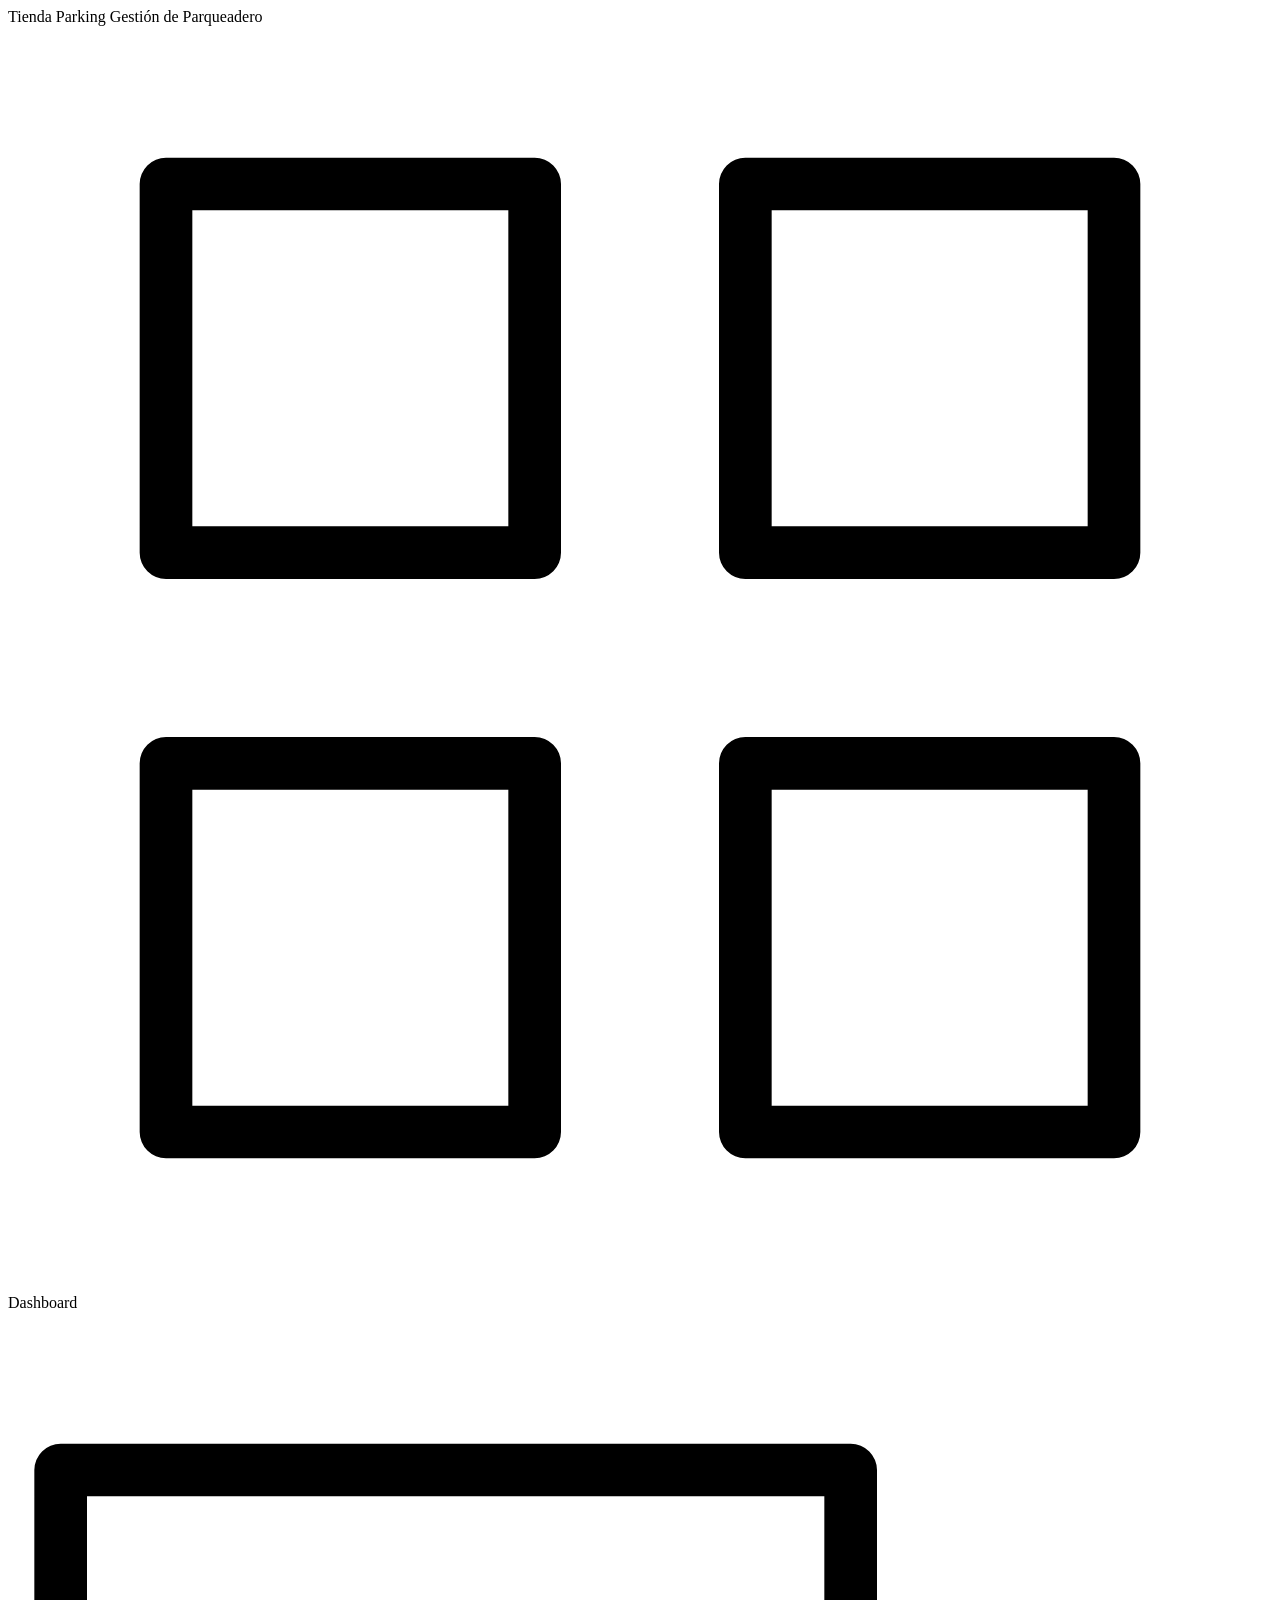
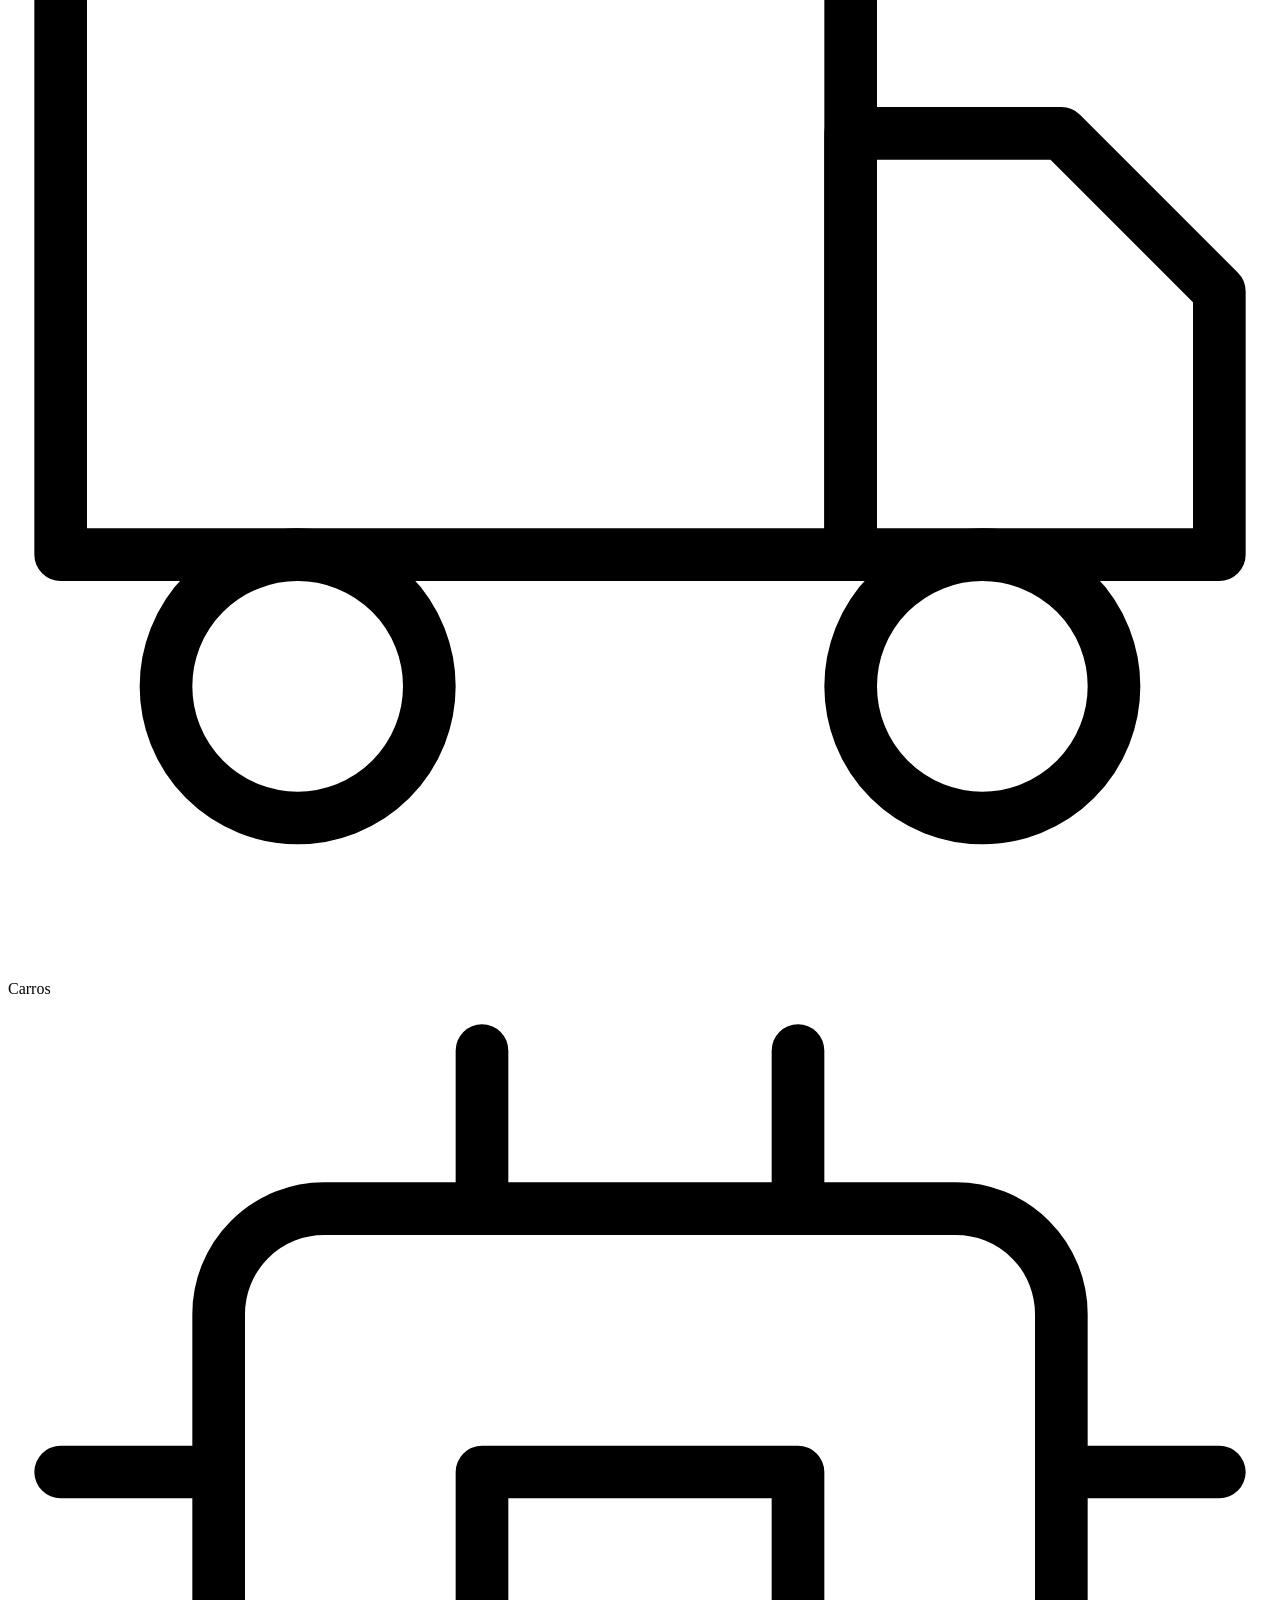
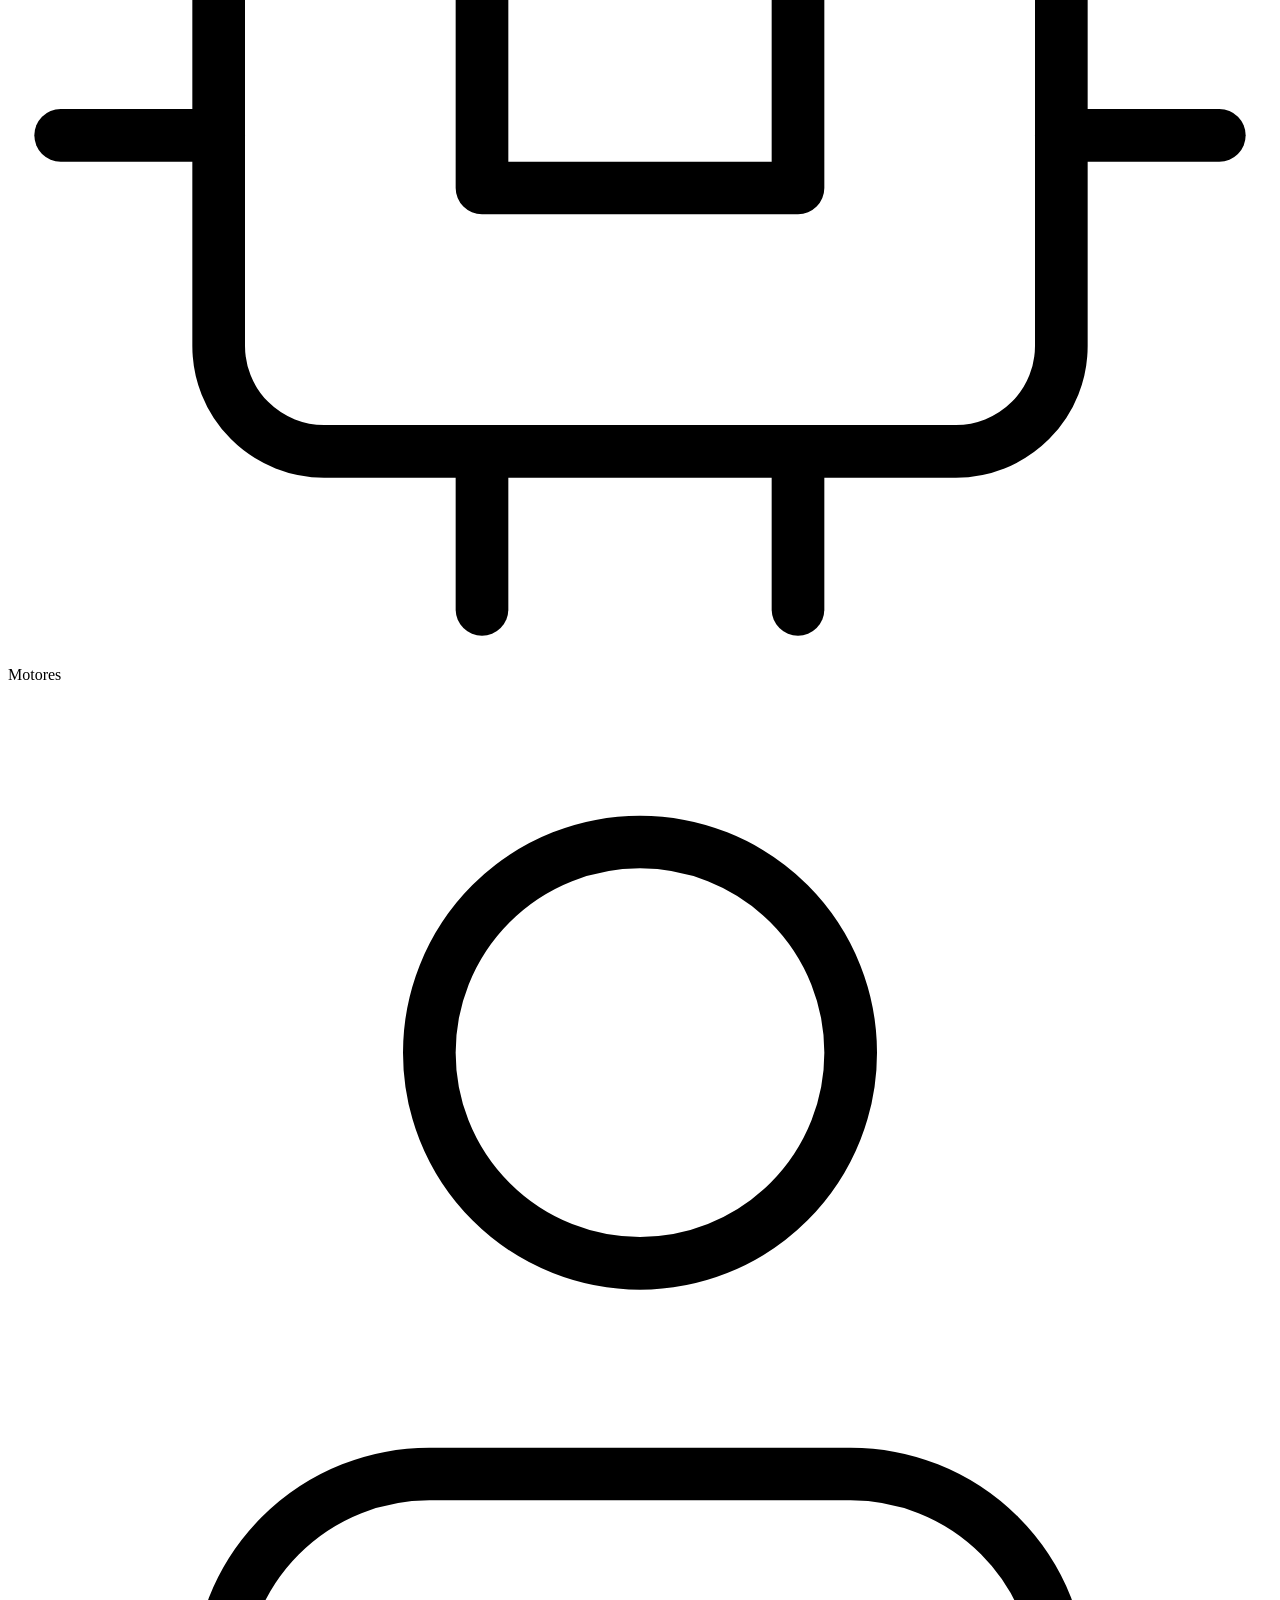
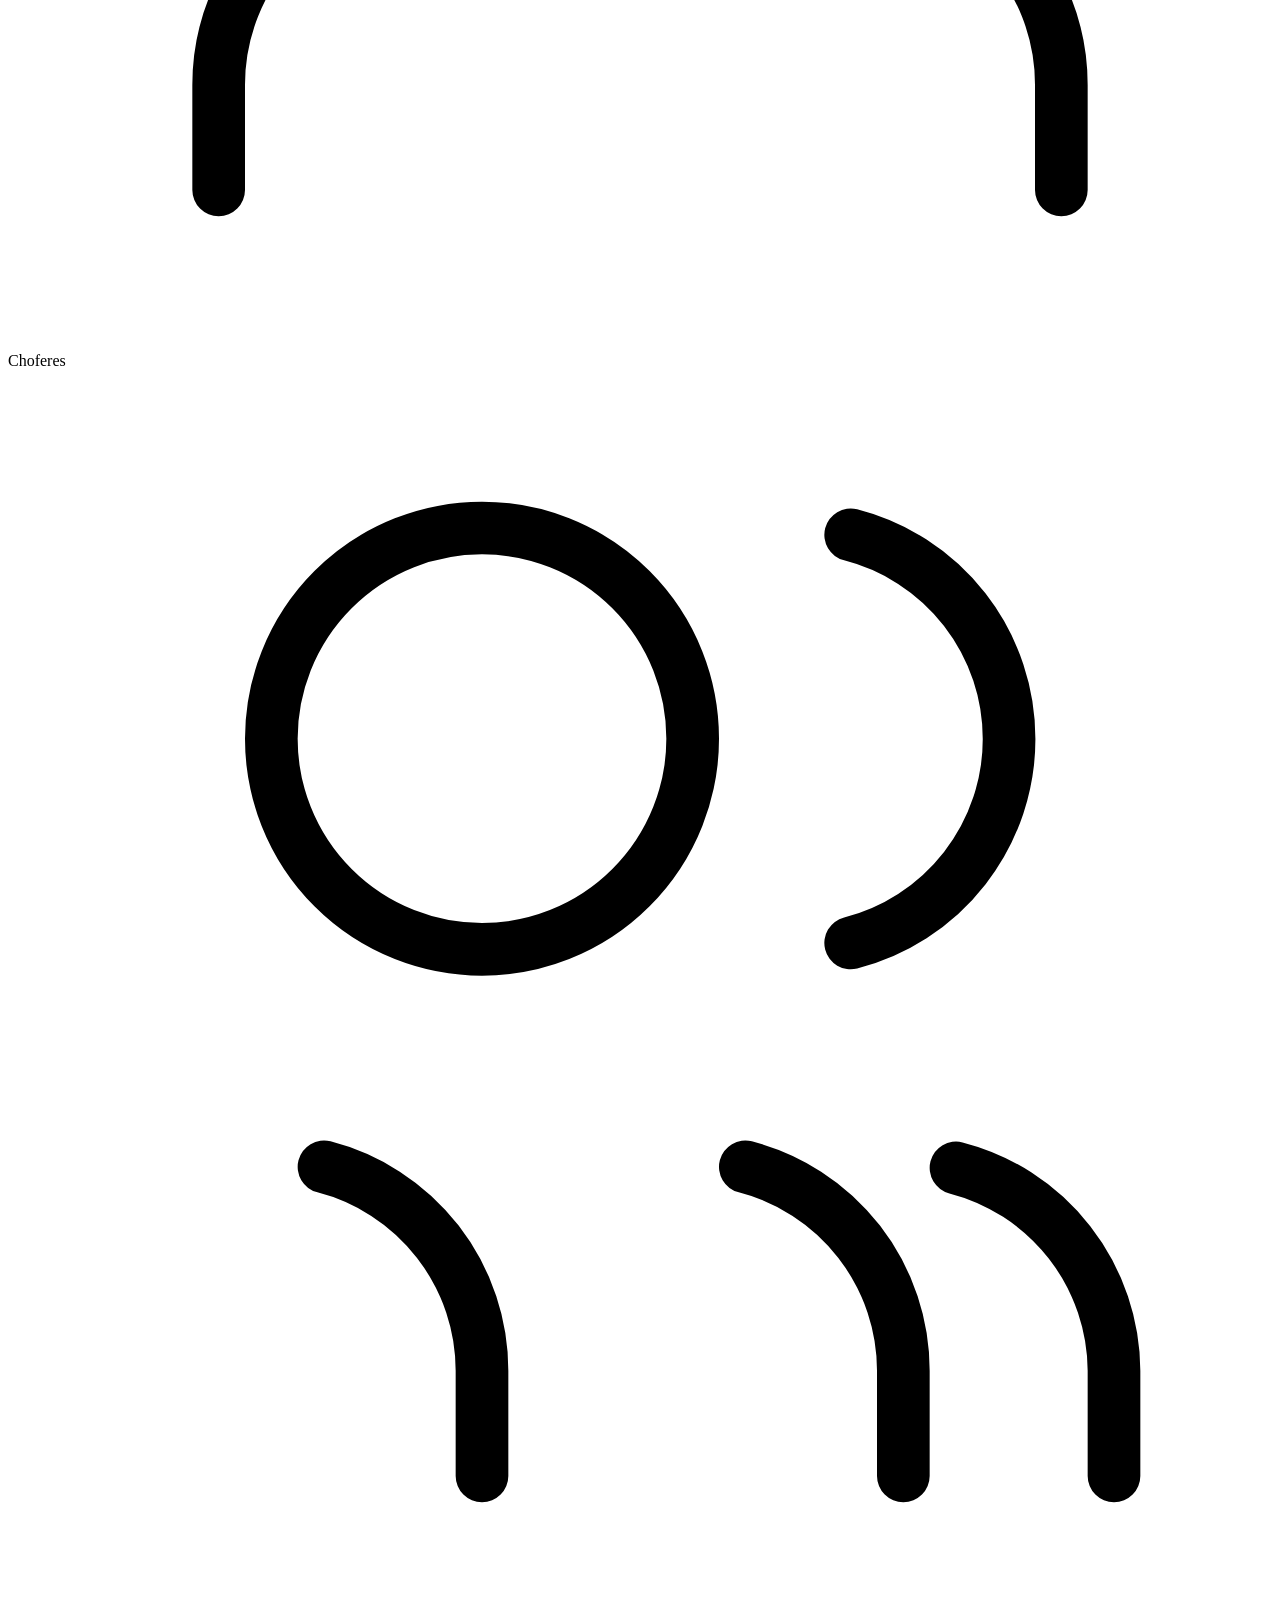
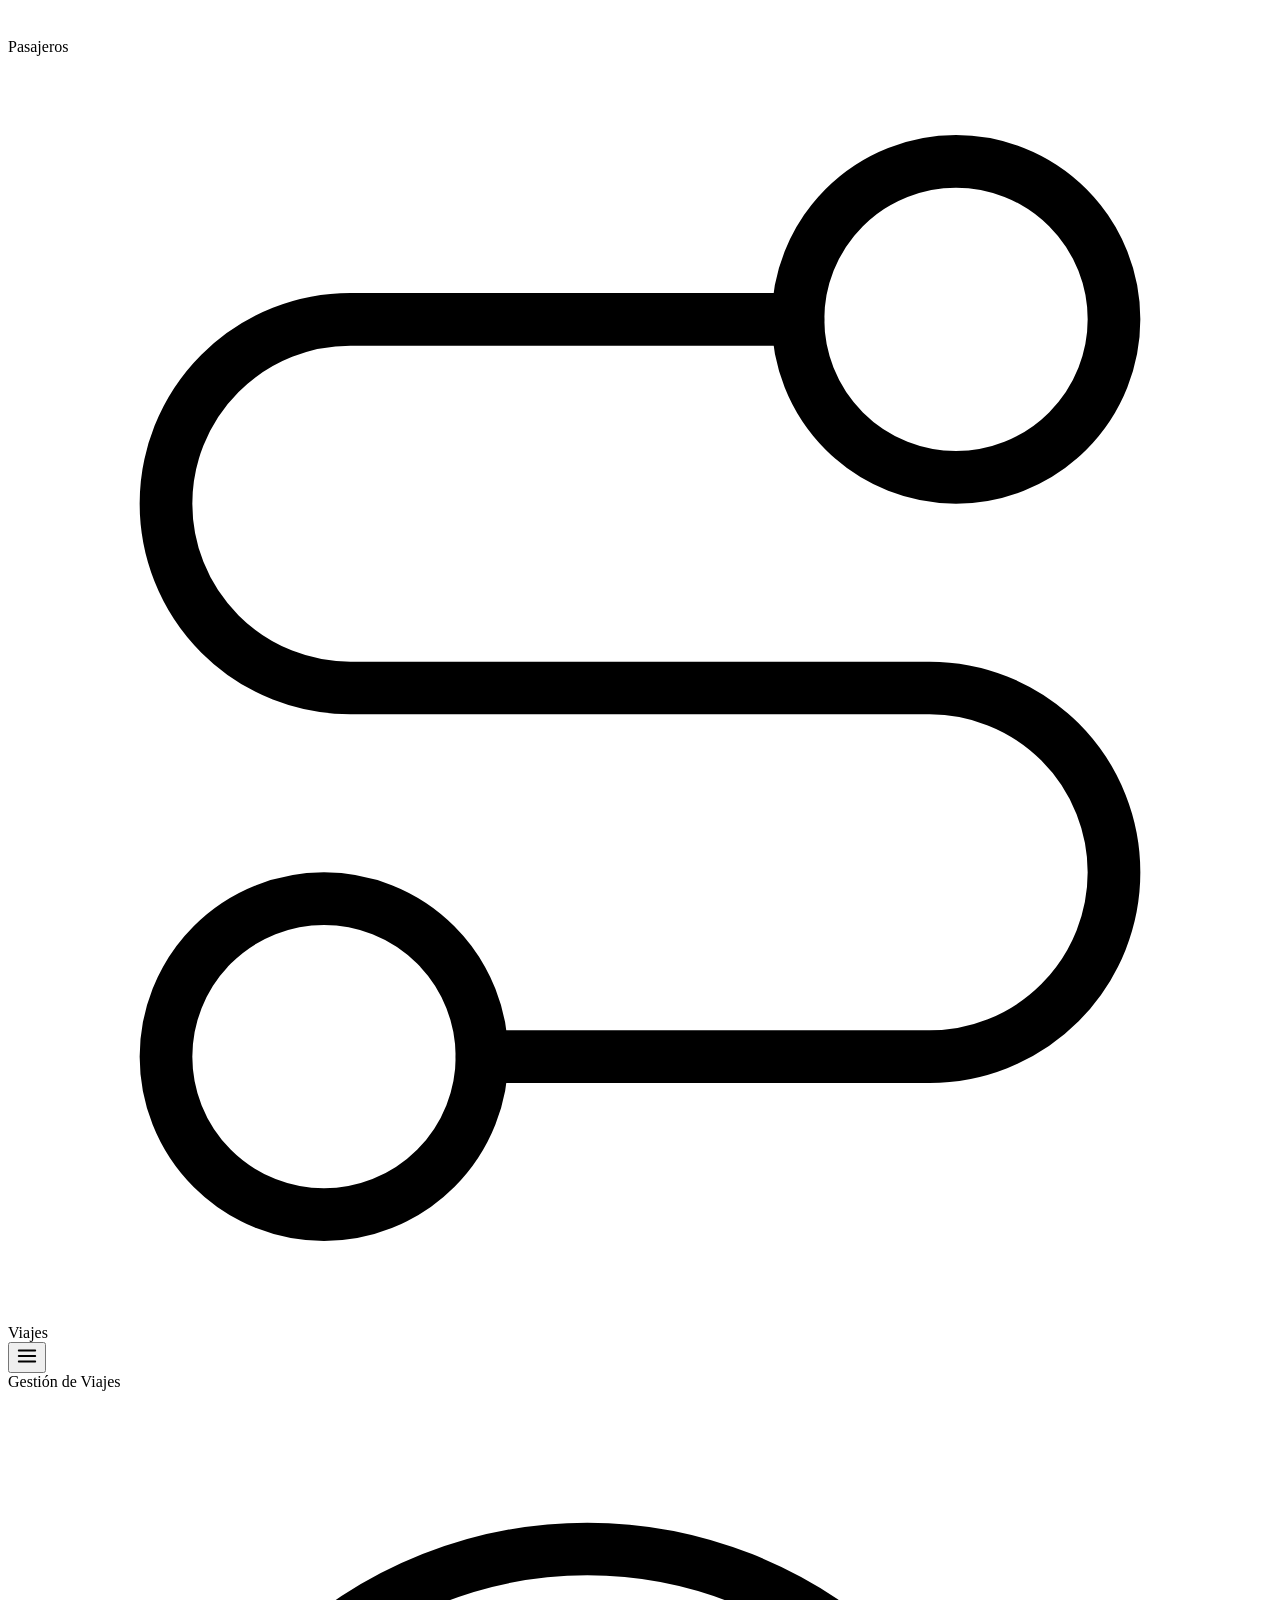
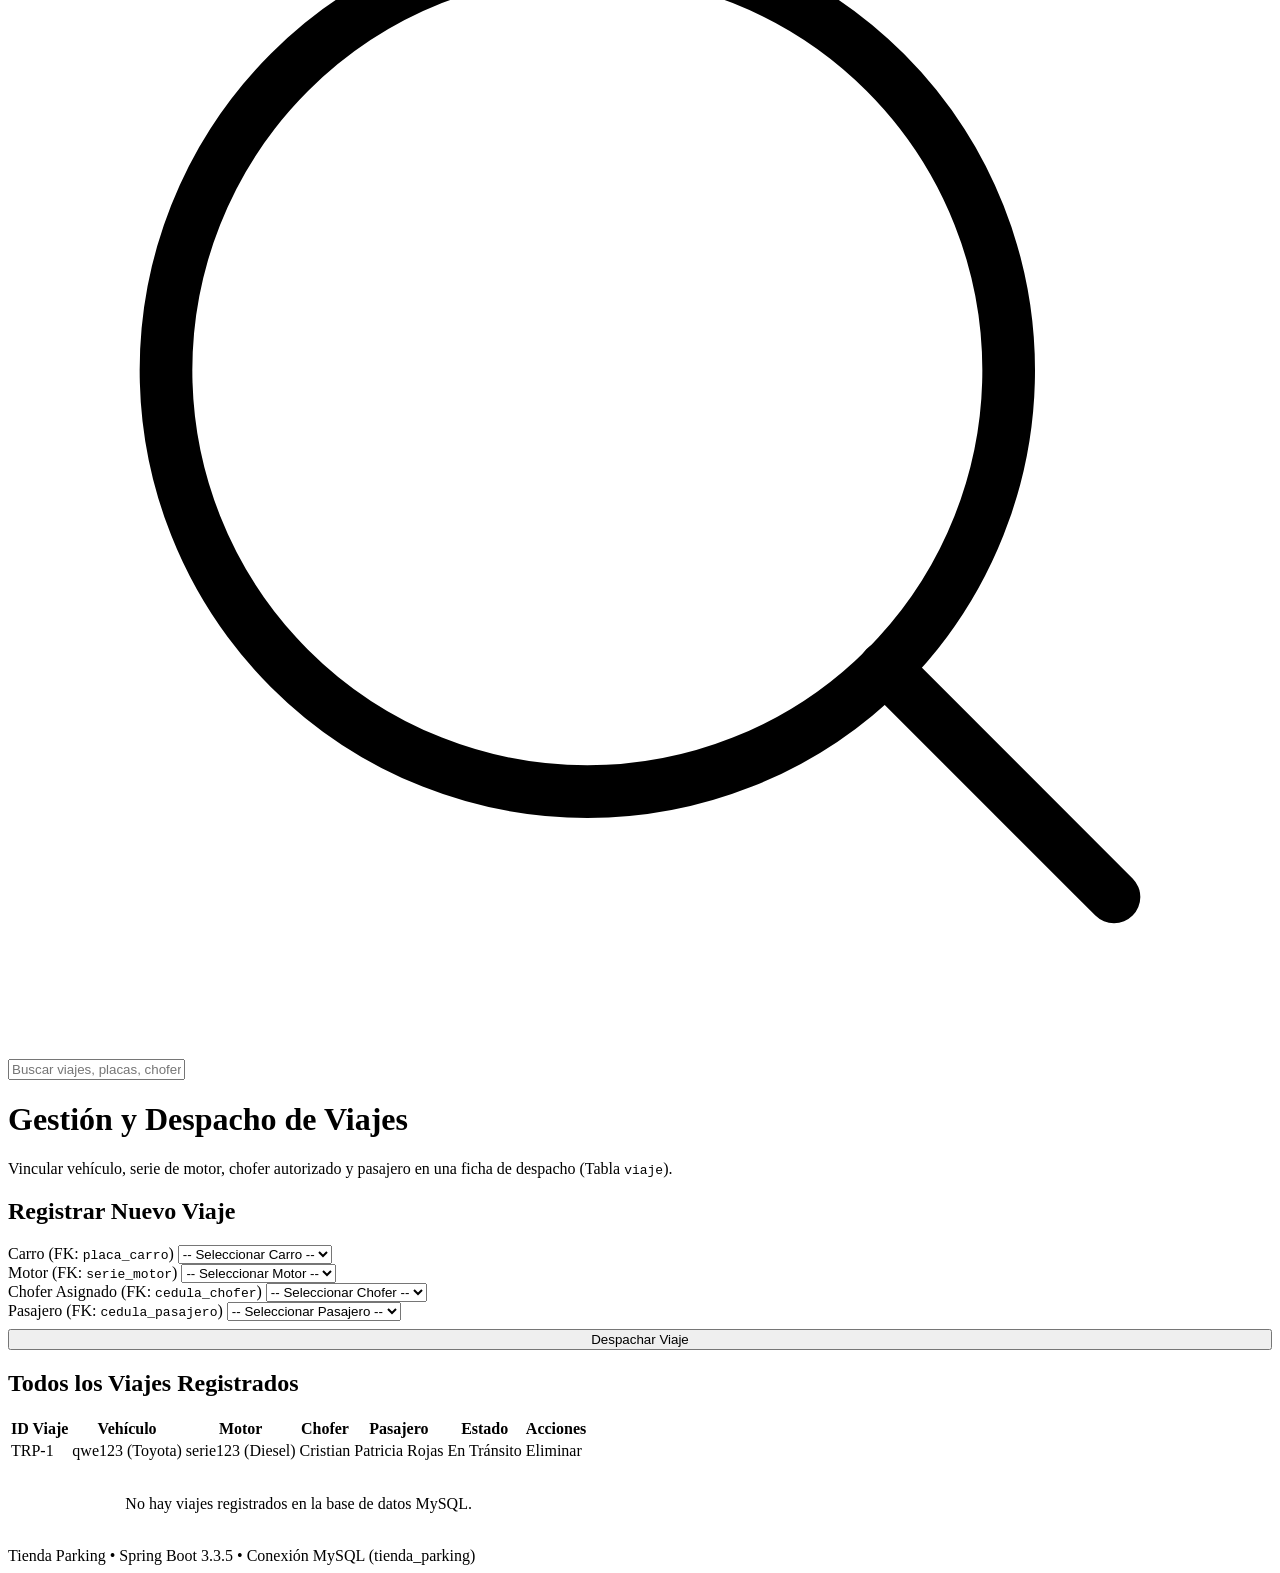
<file: Tienda version springboot/src/main/resources/templates/viajes.html>
<!DOCTYPE html>
<html xmlns:th="http://www.thymeleaf.org" lang="es">
<head>
    <meta charset="UTF-8">
    <meta name="viewport" content="width=device-width, initial-scale=1.0">
    <title>Viajes - Tienda Parking</title>
    <link rel="stylesheet" th:href="@{/css/styles.css}">
</head>
<body>

    <div class="app-layout">
        <!-- SIDEBAR OVERLAY FOR MOBILE -->
        <div class="sidebar-overlay" id="sidebarOverlay"></div>

        <!-- SIDEBAR -->
        <aside class="sidebar">
            <div>
                <div class="sidebar-header">
                    <a th:href="@{/}" class="brand-title">
                        <div>
                            Tienda Parking
                            <span class="brand-subtitle">Gestión de Parqueadero</span>
                        </div>
                    </a>
                </div>

                <nav class="sidebar-nav">
                    <a th:href="@{/}" class="nav-item">
                        <div class="nav-item-content">
                            <svg xmlns="http://www.w3.org/2000/svg" viewBox="0 0 24 24" fill="none" stroke="currentColor" stroke-linecap="round" stroke-linejoin="round"><rect x="3" y="3" width="7" height="7"></rect><rect x="14" y="3" width="7" height="7"></rect><rect x="14" y="14" width="7" height="7"></rect><rect x="3" y="14" width="7" height="7"></rect></svg>
                            <span>Dashboard</span>
                        </div>
                    </a>
                    <a th:href="@{/carros}" class="nav-item">
                        <div class="nav-item-content">
                            <svg xmlns="http://www.w3.org/2000/svg" viewBox="0 0 24 24" fill="none" stroke="currentColor" stroke-linecap="round" stroke-linejoin="round"><rect x="1" y="3" width="15" height="13"></rect><polygon points="16 8 20 8 23 11 23 16 16 16 16 8"></polygon><circle cx="5.5" cy="18.5" r="2.5"></circle><circle cx="18.5" cy="18.5" r="2.5"></circle></svg>
                            <span>Carros</span>
                        </div>
                    </a>
                    <a th:href="@{/motores}" class="nav-item">
                        <div class="nav-item-content">
                            <svg xmlns="http://www.w3.org/2000/svg" viewBox="0 0 24 24" fill="none" stroke="currentColor" stroke-linecap="round" stroke-linejoin="round"><rect x="4" y="4" width="16" height="16" rx="2" ry="2"></rect><rect x="9" y="9" width="6" height="6"></rect><line x1="9" y1="1" x2="9" y2="4"></line><line x1="15" y1="1" x2="15" y2="4"></line><line x1="9" y1="20" x2="9" y2="23"></line><line x1="15" y1="20" x2="15" y2="23"></line><line x1="20" y1="9" x2="23" y2="9"></line><line x1="20" y1="14" x2="23" y2="14"></line><line x1="1" y1="9" x2="4" y2="9"></line><line x1="1" y1="14" x2="4" y2="14"></line></svg>
                            <span>Motores</span>
                        </div>
                    </a>
                    <a th:href="@{/choferes}" class="nav-item">
                        <div class="nav-item-content">
                            <svg xmlns="http://www.w3.org/2000/svg" viewBox="0 0 24 24" fill="none" stroke="currentColor" stroke-linecap="round" stroke-linejoin="round"><path d="M20 21v-2a4 4 0 0 0-4-4H8a4 4 0 0 0-4 4v2"></path><circle cx="12" cy="7" r="4"></circle></svg>
                            <span>Choferes</span>
                        </div>
                    </a>
                    <a th:href="@{/pasajeros}" class="nav-item">
                        <div class="nav-item-content">
                            <svg xmlns="http://www.w3.org/2000/svg" viewBox="0 0 24 24" fill="none" stroke="currentColor" stroke-linecap="round" stroke-linejoin="round"><path d="M17 21v-2a4 4 0 0 0-3-3.87"></path><path d="M9 21v-2a4 4 0 0 0-3-3.87"></path><path d="M16 3.13a4 4 0 0 1 0 7.75"></path><path d="M21 21v-2a4 4 0 0 0-3-3.85"></path><circle cx="9" cy="7" r="4"></circle></svg>
                            <span>Pasajeros</span>
                        </div>
                    </a>
                    <a th:href="@{/viajes}" class="nav-item active">
                        <div class="nav-item-content">
                            <svg xmlns="http://www.w3.org/2000/svg" viewBox="0 0 24 24" fill="none" stroke="currentColor" stroke-linecap="round" stroke-linejoin="round"><circle cx="6" cy="19" r="3"></circle><path d="M9 19h8.5a3.5 3.5 0 0 0 0-7h-11a3.5 3.5 0 0 1 0-7H15"></path><circle cx="18" cy="5" r="3"></circle></svg>
                            <span>Viajes</span>
                        </div>
                    </a>
                </nav>
            </div>
        </aside>

        <!-- MAIN WRAPPER -->
        <main class="main-wrapper">
            <!-- TOP HEADER -->
            <header class="top-header">
                <div class="header-left">
                    <button class="mobile-menu-btn" id="mobileMenuBtn" type="button" aria-label="Abrir menú">
                        <svg xmlns="http://www.w3.org/2000/svg" width="22" height="22" viewBox="0 0 24 24" fill="none" stroke="currentColor" stroke-width="2" stroke-linecap="round" stroke-linejoin="round"><line x1="3" y1="12" x2="21" y2="12"></line><line x1="3" y1="6" x2="21" y2="6"></line><line x1="3" y1="18" x2="21" y2="18"></line></svg>
                    </button>
                    <div class="page-breadcrumb">Gestión de Viajes</div>
                </div>
                <div class="header-actions">
                    <div class="search-box">
                        <svg xmlns="http://www.w3.org/2000/svg" viewBox="0 0 24 24" fill="none" stroke="currentColor" stroke-linecap="round" stroke-linejoin="round"><circle cx="11" cy="11" r="8"></circle><line x1="21" y1="21" x2="16.65" y2="16.65"></line></svg>
                        <input type="text" class="search-input" placeholder="Buscar viajes, placas, choferes...">
                    </div>
                </div>
            </header>

            <!-- CONTENT AREA -->
            <div class="content-area">
                <div class="dashboard-header">
                    <div class="dashboard-title-group">
                        <h1>Gestión y Despacho de Viajes</h1>
                        <p>Vincular vehículo, serie de motor, chofer autorizado y pasajero en una ficha de despacho (Tabla <code>viaje</code>).</p>
                    </div>
                </div>

                <!-- ALERTS -->
                <div th:if="${mensajeExito}" class="alert alert-success" th:text="${mensajeExito}"></div>
                <div th:if="${mensajeError}" class="alert alert-danger" th:text="${mensajeError}"></div>

                <!-- LAYOUT SPLIT (FORM + TABLE) -->
                <div class="layout-split">
                    <!-- FORM PANEL -->
                    <div class="form-panel">
                        <div class="form-panel-header">
                            <h2>Registrar Nuevo Viaje</h2>
                        </div>
                        <form th:action="@{/viajes/guardar}" method="post">
                            <div class="form-group">
                                <label for="placaCarro" class="form-label">Carro (FK: <code>placa_carro</code>)</label>
                                <select id="placaCarro" name="placaCarro" class="form-control" required>
                                    <option value="">-- Seleccionar Carro --</option>
                                    <option th:each="c : ${carros}" 
                                            th:value="${c.placa}" 
                                            th:text="${c.marca + ' ' + c.modelo + ' [' + c.placa + ']'}">
                                    </option>
                                </select>
                            </div>

                            <div class="form-group">
                                <label for="serieMotor" class="form-label">Motor (FK: <code>serie_motor</code>)</label>
                                <select id="serieMotor" name="serieMotor" class="form-control" required>
                                    <option value="">-- Seleccionar Motor --</option>
                                    <option th:each="m : ${motores}" 
                                            th:value="${m.numeroSerie}" 
                                            th:text="${m.tipo + ' [' + m.numeroSerie + ']'}">
                                    </option>
                                </select>
                            </div>

                            <div class="form-group">
                                <label for="cedulaChofer" class="form-label">Chofer Asignado (FK: <code>cedula_chofer</code>)</label>
                                <select id="cedulaChofer" name="cedulaChofer" class="form-control" required>
                                    <option value="">-- Seleccionar Chofer --</option>
                                    <option th:each="ch : ${choferes}" 
                                            th:value="${ch.cedula}" 
                                            th:text="${ch.nombre + ' [CI: ' + ch.cedula + ']'}">
                                    </option>
                                </select>
                            </div>

                            <div class="form-group">
                                <label for="cedulaPasajero" class="form-label">Pasajero (FK: <code>cedula_pasajero</code>)</label>
                                <select id="cedulaPasajero" name="cedulaPasajero" class="form-control" required>
                                    <option value="">-- Seleccionar Pasajero --</option>
                                    <option th:each="p : ${pasajeros}" 
                                            th:value="${p.cedula}" 
                                            th:text="${p.nombreCompleto + ' [CI: ' + p.cedula + ']'}">
                                    </option>
                                </select>
                            </div>

                            <button type="submit" class="btn btn-black" style="width: 100%; margin-top: 0.5rem;">Despachar Viaje</button>
                        </form>
                    </div>

                    <!-- TABLE PANEL -->
                    <div class="precision-card">
                        <div class="precision-card-header">
                            <h2>Todos los Viajes Registrados</h2>
                        </div>
                        <div class="table-container">
                            <table class="table-precision">
                                <thead>
                                    <tr>
                                        <th>ID Viaje</th>
                                        <th>Vehículo</th>
                                        <th>Motor</th>
                                        <th>Chofer</th>
                                        <th>Pasajero</th>
                                        <th>Estado</th>
                                        <th>Acciones</th>
                                    </tr>
                                </thead>
                                <tbody>
                                    <tr th:each="v : ${viajes}">
                                        <td class="font-mono" th:text="${'TRP-' + v.idViaje}">TRP-1</td>
                                        <td th:text="${v.carro.placa + ' (' + v.carro.marca + ')'}">qwe123 (Toyota)</td>
                                        <td th:text="${v.motor.numeroSerie + ' (' + v.motor.tipo + ')'}">serie123 (Diesel)</td>
                                        <td th:text="${v.chofer.nombre}">Cristian</td>
                                        <td th:text="${v.pasajero.nombreCompleto}">Patricia Rojas</td>
                                        <td>
                                            <span class="badge-pill badge-in-transit">En Tránsito</span>
                                        </td>
                                        <td>
                                            <a th:href="@{/viajes/eliminar/{idViaje}(idViaje=${v.idViaje})}" class="btn btn-danger-outline" onclick="return confirm('¿Desea eliminar esta ficha de viaje?')">Eliminar</a>
                                        </td>
                                    </tr>
                                    <tr th:if="${#lists.isEmpty(viajes)}">
                                        <td colspan="7" style="text-align: center; color: var(--text-muted); padding: 2rem;">No hay viajes registrados en la base de datos MySQL.</td>
                                    </tr>
                                </tbody>
                            </table>
                        </div>
                    </div>
                </div>
            </div>

            <!-- FOOTER -->
            <footer class="app-footer">
                Tienda Parking • Spring Boot 3.3.5 • Conexión MySQL (tienda_parking)
            </footer>
        </main>
    </div>

    <script th:src="@{/js/main.js}"></script>
</body>
</html>
</file>
